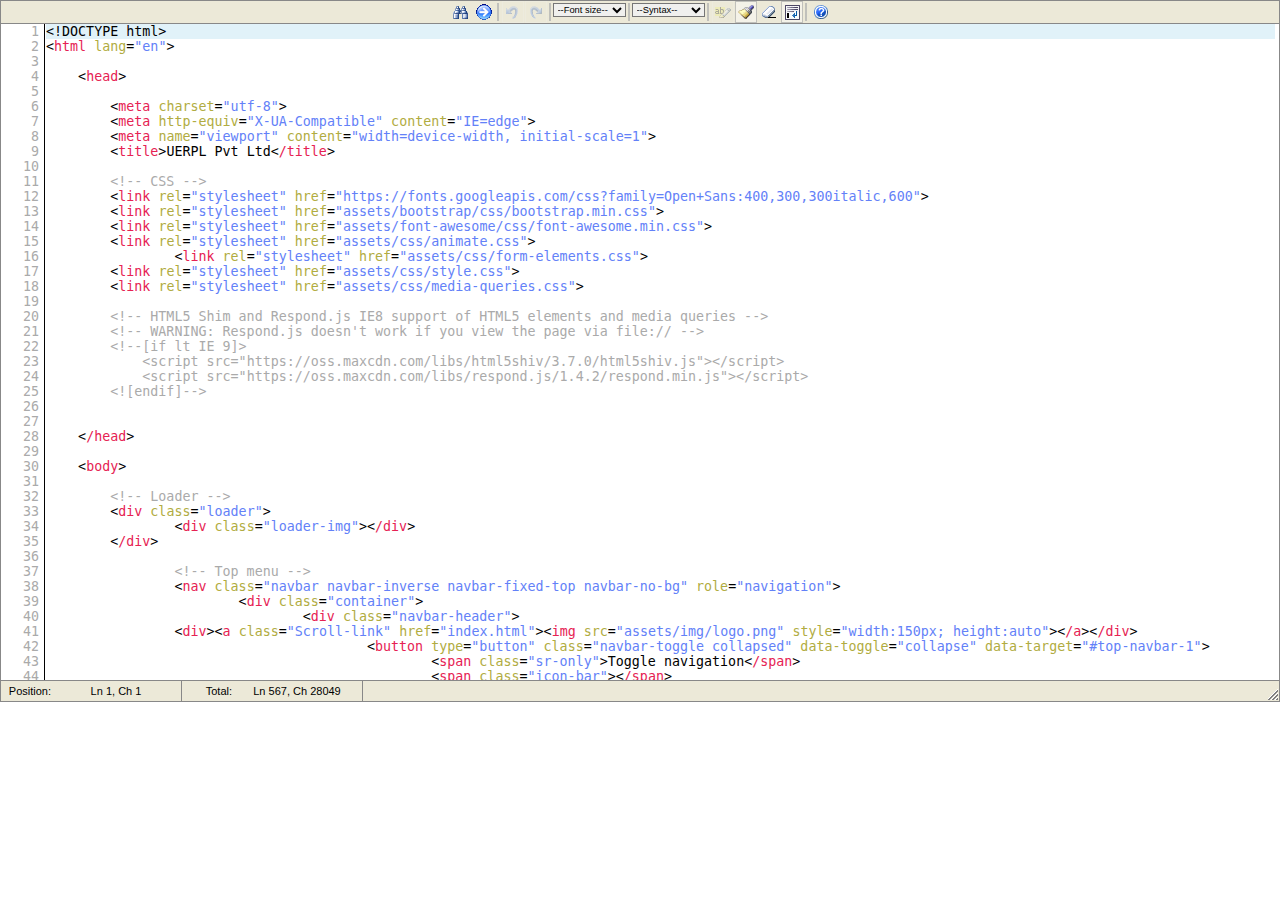
<file: assets/img/testimonials/cPanel X_files/saved_resource(1).html>
<!DOCTYPE html PUBLIC "-//W3C//DTD XHTML 1.1//EN" "http://www.w3.org/TR/xhtml11/DTD/xhtml11.dtd">
<!-- saved from url=(0218)http://creative-curve.co.in:2082/cpsess1317563508/frontend/x3/filemanager/editit.html?file=index.html&fileop=&dir=%2Fhome%2Fcreaticu%2Fpublic_html%2Fuerpl&dirop=&charset=&file_charset=utf-8&baseurl=&basedir=&codeedit=1 -->
<html xmlns="http://www.w3.org/1999/xhtml" xml:lang="en"><head><meta http-equiv="Content-Type" content="text/html; charset=UTF-8"> <title>EditArea</title>  <meta http-equiv="X-UA-Compatible" content="IE=EmulateIE7"> <style>body,html{margin:0;padding:0;height:100%;border:none;overflow:hidden;background-color:#FFF;}body,html,table,form,textarea{font:12px monospace,sans-serif;}#editor{border:solid #888 1px;overflow:hidden;}#result{z-index:4;overflow-x:auto;overflow-y:scroll;border-top:solid #888 1px;border-bottom:solid #888 1px;position:relative;clear:both;}#result.empty{overflow:hidden;}#container{overflow:hidden;border:solid blue 0;position:relative;z-index:10;padding:0 5px 0 45px;}#textarea{position:relative;top:0;left:0;margin:0;padding:0;width:100%;height:100%;overflow:hidden;z-index:7;border-width:0;background-color:transparent;resize:none;}#textarea,#textarea:hover{outline:none;}#content_highlight{white-space:pre;margin:0;padding:0;position:absolute;z-index:4;overflow:visible;}#selection_field,#selection_field_text{margin:0;background-color:#E1F2F9;position:absolute;z-index:5;top:-100px;padding:0;white-space:pre;overflow:hidden;}#selection_field.show_colors {z-index:3;background-color:#EDF9FC;}#selection_field strong{font-weight:normal;}#selection_field.show_colors *,#selection_field_text * {visibility:hidden;}#selection_field_text{background-color:transparent;}#selection_field_text strong{font-weight:normal;background-color:#3399FE;color:#FFF;visibility:visible;}#container.word_wrap #content_highlight,#container.word_wrap #selection_field,#container.word_wrap #selection_field_text,#container.word_wrap #test_font_size{white-space:pre-wrap;white-space:-moz-pre-wrap !important;white-space:-pre-wrap;white-space:-o-pre-wrap;word-wrap:break-word;width:99%;}#line_number{position:absolute;overflow:hidden;border-right:solid black 1px;z-index:8;width:38px;padding:0 5px 0 0;margin:0 0 0 -45px;text-align:right;color:#AAAAAA;}#test_font_size{padding:0;margin:0;visibility:hidden;position:absolute;white-space:pre;}pre{margin:0;padding:0;}.hidden{opacity:0.2;filter:alpha(opacity=20);}#result .edit_area_cursor{position:absolute;z-index:6;background-color:#FF6633;top:-100px;margin:0;}#result .edit_area_selection_field .overline{background-color:#996600;}.editarea_popup{border:solid 1px #888888;background-color:#ECE9D8;width:250px;padding:4px;position:absolute;visibility:hidden;z-index:15;top:-500px;}.editarea_popup,.editarea_popup table{font-family:sans-serif;font-size:10pt;}.editarea_popup img{border:0;}.editarea_popup .close_popup{float:right;line-height:16px;border:0;padding:0;}.editarea_popup h1,.editarea_popup h2,.editarea_popup h3,.editarea_popup h4,.editarea_popup h5,.editarea_popup h6{margin:0;padding:0;}.editarea_popup .copyright{text-align:right;}div#area_search_replace{}div#area_search_replace img{border:0;}div#area_search_replace div.button{text-align:center;line-height:1.7em;}div#area_search_replace .button a{cursor:pointer;border:solid 1px #888888;background-color:#DEDEDE;text-decoration:none;padding:0 2px;color:#000000;white-space:nowrap;}div#area_search_replace a:hover{background-color:#EDEDED;}div#area_search_replace  #move_area_search_replace{cursor:move;border:solid 1px #888;}div#area_search_replace  #close_area_search_replace{text-align:right;vertical-align:top;white-space:nowrap;}div#area_search_replace  #area_search_msg{height:18px;overflow:hidden;border-top:solid 1px #888;margin-top:3px;}#edit_area_help{width:350px;}#edit_area_help div.close_popup{float:right;}.area_toolbar{width:100%;margin:0;padding:0;background-color:#ECE9D8;text-align:center;}.area_toolbar,.area_toolbar table{font:11px sans-serif;}.area_toolbar img{border:0;vertical-align:middle;}.area_toolbar input{margin:0;padding:0;}.area_toolbar select{font-family:'MS Sans Serif',sans-serif,Verdana,Arial;font-size:7pt;font-weight:normal;margin:2px 0 0 0 ;padding:0;vertical-align:top;background-color:#F0F0EE;}table.statusbar{width:100%;}.area_toolbar td.infos{text-align:center;width:130px;border-right:solid 1px #888;border-width:0 1px 0 0;padding:0;}.area_toolbar td.total{text-align:right;width:50px;padding:0;}.area_toolbar td.resize{text-align:right;}.area_toolbar span#resize_area{cursor:nw-resize;visibility:hidden;}.editAreaButtonNormal,.editAreaButtonOver,.editAreaButtonDown,.editAreaSeparator,.editAreaSeparatorLine,.editAreaButtonDisabled,.editAreaButtonSelected {border:0; margin:0; padding:0; background:transparent;margin-top:0;margin-left:1px;padding:0;}.editAreaButtonNormal {border:1px solid #ECE9D8 !important;cursor:pointer;}.editAreaButtonOver {border:1px solid #0A246A !important;cursor:pointer;background-color:#B6BDD2;}.editAreaButtonDown {cursor:pointer;border:1px solid #0A246A !important;background-color:#8592B5;}.editAreaButtonSelected {border:1px solid #C0C0BB !important;cursor:pointer;background-color:#F4F2E8;}.editAreaButtonDisabled {filter:progid:DXImageTransform.Microsoft.Alpha(opacity=30);-moz-opacity:0.3;opacity:0.3;border:1px solid #F0F0EE !important;cursor:pointer;}.editAreaSeparatorLine {margin:1px 2px;background-color:#C0C0BB;width:2px;height:18px;}#processing{display:none;background-color:#ECE9D8;border:solid #888 1px;position:absolute;top:0;left:0;width:100%;height:100%;z-index:100;text-align:center;}#processing_text{position:absolute;left:50%;top:50%;width:200px;height:20px;margin-left:-100px;margin-top:-10px;text-align:center;}#tab_browsing_area{display:none;background-color:#CCC9A8;border-top:1px solid #888;text-align:left;margin:0;}#tab_browsing_list {padding:0;margin:0;list-style-type:none;white-space:nowrap;}#tab_browsing_list li {float:left;margin:-1px;}#tab_browsing_list a {position:relative;display:block;text-decoration:none;float:left;cursor:pointer;line-height:14px;}#tab_browsing_list a span {display:block;color:#000;background:#ECE9D8;border:1px solid #888;border-width:1px 1px 0;text-align:center;padding:2px 2px 1px 4px;position:relative;}#tab_browsing_list a b {display:block;border-bottom:2px solid #617994;}#tab_browsing_list a .edited {display:none;}#tab_browsing_list a.edited .edited {display:inline;}#tab_browsing_list a img{margin-left:7px;}#tab_browsing_list a.edited img{margin-left:3px;}#tab_browsing_list a:hover span {background:#F4F2E8;border-color:#0A246A;}#tab_browsing_list .selected a span{background:#046380;color:#FFF;}#no_file_selected{height:100%;width:150%;background:#CCC;display:none;z-index:20;position:absolute;}.non_editable #editor{border-width:0 1px;}.non_editable .area_toolbar{display:none;}#auto_completion_area{background:#FFF;border:solid 1px #888;position:absolute;z-index:15;width:280px;height:180px;overflow:auto;display:none;}#auto_completion_area a,#auto_completion_area a:visited{display:block;padding:0 2px 1px;color:#000;text-decoration:none;}#auto_completion_area a:hover,#auto_completion_area a:focus,#auto_completion_area a.focus{background:#D6E1FE;text-decoration:none;}#auto_completion_area ul{margin:0;padding:0;list-style:none inside;}#auto_completion_area li{padding:0;}#auto_completion_area .prefix{font-style:italic;padding:0 3px;}</style> <script type="text/javascript"> function EA(){var t=this;t.error=false;t.inlinePopup=[{popup_id:"area_search_replace",icon_id:"search"},{popup_id:"edit_area_help",icon_id:"help"}];t.plugins={};t.line_number=0;parent.eAL.set_browser_infos(t);if(t.isIE >=8)t.isIE=7;t.last_selection={};t.last_text_to_highlight="";t.last_hightlighted_text="";t.syntax_list=[];t.allready_used_syntax={};t.check_line_selection_timer=50;t.textareaFocused=false;t.highlight_selection_line=null;t.previous=[];t.next=[];t.last_undo="";t.files={};t.filesIdAssoc={};t.curr_file='';t.assocBracket={};t.revertAssocBracket={};t.assocBracket["("]=")";t.assocBracket["{"]="}";t.assocBracket["["]="]";for(var index in t.assocBracket){t.revertAssocBracket[t.assocBracket[index]]=index;}t.is_editable=true;t.lineHeight=16;t.tab_nb_char=8;if(t.isOpera)t.tab_nb_char=6;t.is_tabbing=false;t.fullscreen={'isFull':false};t.isResizing=false;t.id=area_id;t.settings=eAs[t.id]["settings"];if((""+t.settings['replace_tab_by_spaces']).match(/^[0-9]+$/)){t.tab_nb_char=t.settings['replace_tab_by_spaces'];t.tabulation="";for(var i=0;i<t.tab_nb_char;i++)t.tabulation+=" ";}
else{t.tabulation="	";}if(t.settings["syntax_selection_allow"]&&t.settings["syntax_selection_allow"].length>0)t.syntax_list=t.settings["syntax_selection_allow"].replace(/ /g,"").split(",");if(t.settings['syntax'])t.allready_used_syntax[t.settings['syntax']]=true;};EA.prototype.init=function(){var t=this,a,s=t.settings;t.textarea=_$("textarea");t.container=_$("container");t.result=_$("result");t.content_highlight=_$("content_highlight");t.selection_field=_$("selection_field");t.selection_field_text=_$("selection_field_text");t.processing_screen=_$("processing");t.editor_area=_$("editor");t.tab_browsing_area=_$("tab_browsing_area");t.test_font_size=_$("test_font_size");a=t.textarea;if(!s['is_editable'])t.set_editable(false);t.set_show_line_colors(s['show_line_colors']);if(syntax_selec=_$("syntax_selection")){for(var i=0;i<t.syntax_list.length;i++){var syntax=t.syntax_list[i];var option=document.createElement("option");option.value=syntax;if(syntax==s['syntax'])option.selected="selected";dispSyntax=parent.eAL.syntax_display_name[ syntax ];option.innerHTML=typeof(dispSyntax)=='undefined' ? syntax.substring(0,1).toUpperCase()+syntax.substring(1):dispSyntax;syntax_selec.appendChild(option);}}spans=parent.getChildren(_$("toolbar_1"),"span","","","all",-1);for(var i=0;i<spans.length;i++){id=spans[i].id.replace(/tmp_tool_(.*)/,"$1");if(id!=spans[i].id){for(var j in t.plugins){if(typeof(t.plugins[j].get_control_html)=="function"){html=t.plugins[j].get_control_html(id);if(html!=false){html=t.get_translation(html,"template");var new_span=document.createElement("span");new_span.innerHTML=html;var father=spans[i].parentNode;spans[i].parentNode.replaceChild(new_span,spans[i]);break;}}}}}if(s["debug"]){t.debug=parent.document.getElementById("edit_area_debug_"+t.id);}if(_$("redo")!=null)t.switchClassSticky(_$("redo"),'editAreaButtonDisabled',true);if(typeof(parent.eAL.syntax[s["syntax"]])!="undefined"){for(var i in parent.eAL.syntax){if(typeof(parent.eAL.syntax[i]["styles"])!="undefined"){t.add_style(parent.eAL.syntax[i]["styles"]);}}}if(t.isOpera)_$("editor").onkeypress=keyDown;
else _$("editor").onkeydown=keyDown;for(var i=0;i<t.inlinePopup.length;i++){if(t.isOpera)_$(t.inlinePopup[i]["popup_id"]).onkeypress=keyDown;
else _$(t.inlinePopup[i]["popup_id"]).onkeydown=keyDown;}if(s["allow_resize"]=="both"||s["allow_resize"]=="x"||s["allow_resize"]=="y")t.allow_resize(true);parent.eAL.toggle(t.id,"on");t.change_smooth_selection_mode(eA.smooth_selection);t.execCommand("change_highlight",s["start_highlight"]);t.set_font(eA.settings["font_family"],eA.settings["font_size"]);children=parent.getChildren(document.body,"","selec","none","all",-1);for(var i=0;i<children.length;i++){if(t.isIE)children[i].unselectable=true;
else children[i].onmousedown=function(){return false};}a.spellcheck=s["gecko_spellcheck"];if(t.isFirefox >='3'){t.content_highlight.style.paddingLeft="1px";t.selection_field.style.paddingLeft="1px";t.selection_field_text.style.paddingLeft="1px";}if(t.isIE&&t.isIE < 8){a.style.marginTop="-1px";}if(t.isSafari){t.editor_area.style.position="absolute";if(t.isSafari < 5)a.style.marginLeft="-3px";if(t.isSafari < 3.2)a.style.marginTop="1px";}parent.eAL.add_event(t.result,"click",function(e){if((e.target||e.srcElement)==eA.result){eA.area_select(eA.textarea.value.length,0);}});if(s['is_multi_files']!=false)t.open_file({'id':t.curr_file,'text':''});t.set_word_wrap(s['word_wrap']);setTimeout("eA.focus();eA.manage_size();eA.execCommand('EA_load');",10);t.check_undo();t.check_line_selection(true);t.scroll_to_view();for(var i in t.plugins){if(typeof(t.plugins[i].onload)=="function")t.plugins[i].onload();}if(s['fullscreen']==true)t.toggle_full_screen(true);parent.eAL.add_event(window,"resize",eA.update_size);parent.eAL.add_event(parent.window,"resize",eA.update_size);parent.eAL.add_event(top.window,"resize",eA.update_size);parent.eAL.add_event(window,"unload",function(){if(parent.eAL){parent.eAL.remove_event(parent.window,"resize",eA.update_size);parent.eAL.remove_event(top.window,"resize",eA.update_size);}if(eAs[eA.id]&&eAs[eA.id]["displayed"]){eA.execCommand("EA_unload");}});};EA.prototype.update_size=function(){var d=document,pd=parent.document,height,width,popup,maxLeft,maxTop;if(typeof eAs !='undefined'&&eAs[eA.id]&&eAs[eA.id]["displayed"]==true){if(eA.fullscreen['isFull']){pd.getElementById("frame_"+eA.id).style.width=pd.getElementsByTagName("html")[0].clientWidth+"px";pd.getElementById("frame_"+eA.id).style.height=pd.getElementsByTagName("html")[0].clientHeight+"px";}if(eA.tab_browsing_area.style.display=='block'&&(!eA.isIE||eA.isIE >=8)){eA.tab_browsing_area.style.height="0px";eA.tab_browsing_area.style.height=(eA.result.offsetTop-eA.tab_browsing_area.offsetTop-1)+"px";}height=d.body.offsetHeight-eA.get_all_toolbar_height()-4;eA.result.style.height=height+"px";width=d.body.offsetWidth-2;eA.result.style.width=width+"px";for(i=0;i < eA.inlinePopup.length;i++){popup=_$(eA.inlinePopup[i]["popup_id"]);maxLeft=d.body.offsetWidth-popup.offsetWidth;maxTop=d.body.offsetHeight-popup.offsetHeight;if(popup.offsetTop > maxTop)popup.style.top=maxTop+"px";if(popup.offsetLeft > maxLeft)popup.style.left=maxLeft+"px";}eA.manage_size(true);eA.fixLinesHeight(eA.textarea.value,0,-1);}};EA.prototype.manage_size=function(onlyOneTime){if(!eAs[this.id])return false;if(eAs[this.id]["displayed"]==true&&this.textareaFocused){var area_height,resized=false;if(!this.settings['word_wrap']){var area_width=this.textarea.scrollWidth;area_height=this.textarea.scrollHeight;if(this.isOpera&&this.isOpera < 9.6){area_width=10000;}if(this.textarea.previous_scrollWidth!=area_width){this.container.style.width=area_width+"px";this.textarea.style.width=area_width+"px";this.content_highlight.style.width=area_width+"px";this.textarea.previous_scrollWidth=area_width;resized=true;}}if(this.settings['word_wrap']){newW=this.textarea.offsetWidth;if(this.isFirefox||this.isIE)newW-=2;if(this.isSafari)newW-=6;this.content_highlight.style.width=this.selection_field_text.style.width=this.selection_field.style.width=this.test_font_size.style.width=newW+"px";}if(this.isOpera||this.isFirefox||this.isSafari){area_height=this.getLinePosTop(this.last_selection["nb_line"]+1);}
else{area_height=this.textarea.scrollHeight;}if(this.textarea.previous_scrollHeight!=area_height){this.container.style.height=(area_height+2)+"px";this.textarea.style.height=area_height+"px";this.content_highlight.style.height=area_height+"px";this.textarea.previous_scrollHeight=area_height;resized=true;}if(this.last_selection["nb_line"] >=this.line_number){var newLines='',destDiv=_$("line_number"),start=this.line_number,end=this.last_selection["nb_line"]+100;for(i=start+1;i < end;i++){newLines+='<div id="line_'+i+'">'+i+"</div>";this.line_number++;}destDiv.innerHTML=destDiv.innerHTML+newLines;if(this.settings['word_wrap']){this.fixLinesHeight(this.textarea.value,start,-1);}}this.textarea.scrollTop="0px";this.textarea.scrollLeft="0px";if(resized==true){this.scroll_to_view();}}if(!onlyOneTime)setTimeout("eA.manage_size();",100);};EA.prototype.execCommand=function(cmd,param){for(var i in this.plugins){if(typeof(this.plugins[i].execCommand)=="function"){if(!this.plugins[i].execCommand(cmd,param))return;}}switch(cmd){case "save":if(this.settings["save_callback"].length>0)eval("parent."+this.settings["save_callback"]+"('"+this.id+"',eA.textarea.value);");break;case "load":if(this.settings["load_callback"].length>0)eval("parent."+this.settings["load_callback"]+"('"+this.id+"');");break;case "onchange":if(this.settings["change_callback"].length>0)eval("parent."+this.settings["change_callback"]+"('"+this.id+"');");break;case "EA_load":if(this.settings["EA_load_callback"].length>0)eval("parent."+this.settings["EA_load_callback"]+"('"+this.id+"');");break;case "EA_unload":if(this.settings["EA_unload_callback"].length>0)eval("parent."+this.settings["EA_unload_callback"]+"('"+this.id+"');");break;case "toggle_on":if(this.settings["EA_toggle_on_callback"].length>0)eval("parent."+this.settings["EA_toggle_on_callback"]+"('"+this.id+"');");break;case "toggle_off":if(this.settings["EA_toggle_off_callback"].length>0)eval("parent."+this.settings["EA_toggle_off_callback"]+"('"+this.id+"');");break;case "re_sync":if(!this.do_highlight)break;case "file_switch_on":if(this.settings["EA_file_switch_on_callback"].length>0)eval("parent."+this.settings["EA_file_switch_on_callback"]+"(param);");break;case "file_switch_off":if(this.settings["EA_file_switch_off_callback"].length>0)eval("parent."+this.settings["EA_file_switch_off_callback"]+"(param);");break;case "file_close":if(this.settings["EA_file_close_callback"].length>0)return eval("parent."+this.settings["EA_file_close_callback"]+"(param);");break;default:if(typeof(eval("eA."+cmd))=="function"){if(this.settings["debug"])eval("eA."+cmd+"(param);");
else try{eval("eA."+cmd+"(param);");}catch(e){};}}};EA.prototype.get_translation=function(word,mode){if(mode=="template")return parent.eAL.translate(word,this.settings["language"],mode);
else return parent.eAL.get_word_translation(word,this.settings["language"]);};EA.prototype.add_plugin=function(plug_name,plug_obj){for(var i=0;i<this.settings["plugins"].length;i++){if(this.settings["plugins"][i]==plug_name){this.plugins[plug_name]=plug_obj;plug_obj.baseURL=parent.eAL.baseURL+"plugins/"+plug_name+"/";if(typeof(plug_obj.init)=="function")plug_obj.init();}}};EA.prototype.load_css=function(url){try{link=document.createElement("link");link.type="text/css";link.rel="stylesheet";link.media="all";link.href=url;head=document.getElementsByTagName("head");head[0].appendChild(link);}catch(e){document.write("<link href='"+url+"' rel='stylesheet' type='text/css' />");}};EA.prototype.load_script=function(url){try{script=document.createElement("script");script.type="text/javascript";script.src=url;script.charset="UTF-8";head=document.getElementsByTagName("head");head[0].appendChild(script);}catch(e){document.write("<script type='text/javascript' src='"+url+"' charset=\"UTF-8\"><"+"/script>");}};EA.prototype.add_lang=function(language,values){if(!parent.eAL.lang[language])parent.eAL.lang[language]={};for(var i in values)parent.eAL.lang[language][i]=values[i];};function _$(id){return document.getElementById(id);};var eA=new EA();parent.eAL.add_event(window,"load",init);function init(){setTimeout("eA.init();",10);};	EA.prototype.focus=function(){this.textarea.focus();this.textareaFocused=true;};EA.prototype.check_line_selection=function(timer_checkup){var changes,infos,new_top,new_width,i;var t1=t2=t2_1=t3=tLines=tend=new Date().getTime();if(!eAs[this.id])return false;if(!this.smooth_selection&&!this.do_highlight){}
else if(this.textareaFocused&&eAs[this.id]["displayed"]==true&&this.isResizing==false){infos=this.get_selection_infos();changes=this.checkTextEvolution(typeof(this.last_selection['full_text'])=='undefined' ? '':this.last_selection['full_text'],infos['full_text']);t2=new Date().getTime();if(this.last_selection["line_start"] !=infos["line_start"]||this.last_selection["line_nb"] !=infos["line_nb"]||infos["full_text"] !=this.last_selection["full_text"]||this.reload_highlight||this.last_selection["selectionStart"] !=infos["selectionStart"]||this.last_selection["selectionEnd"] !=infos["selectionEnd"]||!timer_checkup){new_top=this.getLinePosTop(infos["line_start"]);new_width=Math.max(this.textarea.scrollWidth,this.container.clientWidth-50);this.selection_field.style.top=this.selection_field_text.style.top=new_top+"px";if(!this.settings['word_wrap']){this.selection_field.style.width=this.selection_field_text.style.width=this.test_font_size.style.width=new_width+"px";}if(this.do_highlight==true){var curr_text=infos["full_text"].split("\n");var content="";var start=Math.max(0,infos["line_start"]-1);var end=Math.min(curr_text.length,infos["line_start"]+infos["line_nb"]-1);for(i=start;i< end;i++){content+=curr_text[i]+"\n";}selLength=infos['selectionEnd']-infos['selectionStart'];content=content.substr(0,infos["curr_pos"]-1)+"\r\r"+content.substr(infos["curr_pos"]-1,selLength)+"\r\r"+content.substr(infos["curr_pos"]-1+selLength);content='<span>'+content.replace(/&/g,"&amp;").replace(/</g,"&lt;").replace(/>/g,"&gt;").replace("\r\r",'</span><strong>').replace("\r\r",'</strong><span>')+'</span>';if(this.isIE||(this.isOpera&&this.isOpera < 9.6)){this.selection_field.innerHTML="<pre>"+content.replace(/^\r?\n/,"<br>")+"</pre>";}
else{this.selection_field.innerHTML=content;}this.selection_field_text.innerHTML=this.selection_field.innerHTML;t2_1=new Date().getTime();if(this.reload_highlight||(infos["full_text"] !=this.last_text_to_highlight&&(this.last_selection["line_start"]!=infos["line_start"]||this.show_line_colors||this.settings['word_wrap']||this.last_selection["line_nb"]!=infos["line_nb"]||this.last_selection["nb_line"]!=infos["nb_line"]))){this.maj_highlight(infos);}}}t3=new Date().getTime();if(this.settings['word_wrap']&&infos["full_text"] !=this.last_selection["full_text"]){if(changes.newText.split("\n").length==1&&this.last_selection['nb_line']&&infos['nb_line']==this.last_selection['nb_line']){this.fixLinesHeight(infos['full_text'],changes.lineStart,changes.lineStart);}
else{this.fixLinesHeight(infos['full_text'],changes.lineStart,-1);}}tLines=new Date().getTime();if(infos["line_start"] !=this.last_selection["line_start"]||infos["curr_pos"] !=this.last_selection["curr_pos"]||infos["full_text"].length!=this.last_selection["full_text"].length||this.reload_highlight||!timer_checkup){var selec_char=infos["curr_line"].charAt(infos["curr_pos"]-1);var no_real_move=true;if(infos["line_nb"]==1&&(this.assocBracket[selec_char]||this.revertAssocBracket[selec_char])){no_real_move=false;if(this.findEndBracket(infos,selec_char)===true){_$("end_bracket").style.visibility="visible";_$("cursor_pos").style.visibility="visible";_$("cursor_pos").innerHTML=selec_char;_$("end_bracket").innerHTML=(this.assocBracket[selec_char]||this.revertAssocBracket[selec_char]);}
else{_$("end_bracket").style.visibility="hidden";_$("cursor_pos").style.visibility="hidden";}}
else{_$("cursor_pos").style.visibility="hidden";_$("end_bracket").style.visibility="hidden";}this.displayToCursorPosition("cursor_pos",infos["line_start"],infos["curr_pos"]-1,infos["curr_line"],no_real_move);if(infos["line_nb"]==1&&infos["line_start"]!=this.last_selection["line_start"])this.scroll_to_view();}this.last_selection=infos;}tend=new Date().getTime();if(timer_checkup){setTimeout("eA.check_line_selection(true)",this.check_line_selection_timer);}};EA.prototype.get_selection_infos=function(){var sel={},start,end,len,str;this.getIESelection();start=this.textarea.selectionStart;end=this.textarea.selectionEnd;if(this.last_selection["selectionStart"]==start&&this.last_selection["selectionEnd"]==end&&this.last_selection["full_text"]==this.textarea.value){return this.last_selection;}if(this.tabulation!="	"&&this.textarea.value.indexOf("	")!=-1){len=this.textarea.value.length;this.textarea.value=this.replace_tab(this.textarea.value);start=end=start+(this.textarea.value.length-len);this.area_select(start,0);}sel["selectionStart"]=start;sel["selectionEnd"]=end;sel["full_text"]=this.textarea.value;sel["line_start"]=1;sel["line_nb"]=1;sel["curr_pos"]=0;sel["curr_line"]="";sel["indexOfCursor"]=0;sel["selec_direction"]=this.last_selection["selec_direction"];var splitTab=sel["full_text"].split("\n");var nbLine=Math.max(0,splitTab.length);var nbChar=Math.max(0,sel["full_text"].length-(nbLine-1));if(sel["full_text"].indexOf("\r")!=-1)nbChar=nbChar-(nbLine-1);sel["nb_line"]=nbLine;sel["nb_char"]=nbChar;if(start>0){str=sel["full_text"].substr(0,start);sel["curr_pos"]=start-str.lastIndexOf("\n");sel["line_start"]=Math.max(1,str.split("\n").length);}
else{sel["curr_pos"]=1;}if(end>start){sel["line_nb"]=sel["full_text"].substring(start,end).split("\n").length;}sel["indexOfCursor"]=start;sel["curr_line"]=splitTab[Math.max(0,sel["line_start"]-1)];if(sel["selectionStart"]==this.last_selection["selectionStart"]){if(sel["selectionEnd"]>this.last_selection["selectionEnd"])sel["selec_direction"]="down";
else if(sel["selectionEnd"]==this.last_selection["selectionStart"])sel["selec_direction"]=this.last_selection["selec_direction"];}
else if(sel["selectionStart"]==this.last_selection["selectionEnd"]&&sel["selectionEnd"]>this.last_selection["selectionEnd"]){sel["selec_direction"]="down";}
else{sel["selec_direction"]="up";}_$("nbLine").innerHTML=nbLine;_$("nbChar").innerHTML=nbChar;_$("linePos").innerHTML=sel["line_start"];_$("currPos").innerHTML=sel["curr_pos"];return sel;};var need_createRange=!("selectionStart" in document.createElement("textarea"));EA.prototype.getIESelection=function(){var selectionStart,selectionEnd,range,stored_range;if(!need_createRange)return false;if(this.settings['word_wrap'])this.textarea.wrap='off';try{range=document.selection.createRange();stored_range=range.duplicate();stored_range.moveToElementText(this.textarea);stored_range.setEndPoint('EndToEnd',range);if(stored_range.parentElement()!=this.textarea)throw "invalid focus";var scrollTop=this.result.scrollTop+document.body.scrollTop;var relative_top=range.offsetTop-parent.calculeOffsetTop(this.textarea)+scrollTop;var line_start=Math.round((relative_top / this.lineHeight)+1);var line_nb=Math.round(range.boundingHeight / this.lineHeight);selectionStart=stored_range.text.length-range.text.length;selectionStart+=(line_start-this.textarea.value.substr(0,selectionStart).split("\n").length)*2;selectionStart-=(line_start-this.textarea.value.substr(0,selectionStart).split("\n").length)* 2;selectionEnd=selectionStart+range.text.length;selectionEnd+=(line_start+line_nb-1-this.textarea.value.substr(0,selectionEnd).split("\n").length)*2;this.textarea.selectionStart=selectionStart;this.textarea.selectionEnd=selectionEnd;}catch(e){}if(this.settings['word_wrap'])this.textarea.wrap='soft';};EA.prototype.setIESelection=function(){var a=this.textarea,nbLineStart,nbLineEnd,range;if(!need_createRange)return false;nbLineStart=a.value.substr(0,a.selectionStart).split("\n").length-1;nbLineEnd=a.value.substr(0,a.selectionEnd).split("\n").length-1;range=document.selection.createRange();range.moveToElementText(a);range.setEndPoint('EndToStart',range);range.moveStart('character',a.selectionStart-nbLineStart);range.moveEnd('character',a.selectionEnd-nbLineEnd-(a.selectionStart-nbLineStart));range.select();};EA.prototype.checkTextEvolution=function(lastText,newText){var ch={},baseStep=200,cpt=0,end,step,tStart=new Date().getTime();end=Math.min(newText.length,lastText.length);step=baseStep;while(cpt<end&&step>=1){if(lastText.substr(cpt,step)==newText.substr(cpt,step)){cpt+=step;}
else{step=Math.floor(step/2);}}ch.posStart=cpt;ch.lineStart=newText.substr(0,ch.posStart).split("\n").length-1;cpt_last=lastText.length;cpt=newText.length;step=baseStep;while(cpt>=0&&cpt_last>=0&&step>=1){if(lastText.substr(cpt_last-step,step)==newText.substr(cpt-step,step)){cpt-=step;cpt_last-=step;}
else{step=Math.floor(step/2);}}ch.posNewEnd=cpt;ch.posLastEnd=cpt_last;if(ch.posNewEnd<=ch.posStart){if(lastText.length < newText.length){ch.posNewEnd=ch.posStart+newText.length-lastText.length;ch.posLastEnd=ch.posStart;}
else{ch.posLastEnd=ch.posStart+lastText.length-newText.length;ch.posNewEnd=ch.posStart;}}ch.newText=newText.substring(ch.posStart,ch.posNewEnd);ch.lastText=lastText.substring(ch.posStart,ch.posLastEnd);ch.lineNewEnd=newText.substr(0,ch.posNewEnd).split("\n").length-1;ch.lineLastEnd=lastText.substr(0,ch.posLastEnd).split("\n").length-1;ch.newTextLine=newText.split("\n").slice(ch.lineStart,ch.lineNewEnd+1).join("\n");ch.lastTextLine=lastText.split("\n").slice(ch.lineStart,ch.lineLastEnd+1).join("\n");return ch;};EA.prototype.tab_selection=function(){if(this.is_tabbing)return;this.is_tabbing=true;this.getIESelection();var start=this.textarea.selectionStart;var end=this.textarea.selectionEnd;var insText=this.textarea.value.substring(start,end);var pos_start=start;var pos_end=end;if(insText.length==0){this.textarea.value=this.textarea.value.substr(0,start)+this.tabulation+this.textarea.value.substr(end);pos_start=start+this.tabulation.length;pos_end=pos_start;}
else{start=Math.max(0,this.textarea.value.substr(0,start).lastIndexOf("\n")+1);endText=this.textarea.value.substr(end);startText=this.textarea.value.substr(0,start);tmp=this.textarea.value.substring(start,end).split("\n");insText=this.tabulation+tmp.join("\n"+this.tabulation);this.textarea.value=startText+insText+endText;pos_start=start;pos_end=this.textarea.value.indexOf("\n",startText.length+insText.length);if(pos_end==-1)pos_end=this.textarea.value.length;}this.textarea.selectionStart=pos_start;this.textarea.selectionEnd=pos_end;if(this.isIE){this.setIESelection();setTimeout("eA.is_tabbing=false;",100);}
else{this.is_tabbing=false;}};EA.prototype.invert_tab_selection=function(){var t=this,a=this.textarea;if(t.is_tabbing)return;t.is_tabbing=true;t.getIESelection();var start=a.selectionStart;var end=a.selectionEnd;var insText=a.value.substring(start,end);var pos_start=start;var pos_end=end;if(insText.length==0){if(a.value.substring(start-t.tabulation.length,start)==t.tabulation){a.value=a.value.substr(0,start-t.tabulation.length)+a.value.substr(end);pos_start=Math.max(0,start-t.tabulation.length);pos_end=pos_start;}}
else{start=a.value.substr(0,start).lastIndexOf("\n")+1;endText=a.value.substr(end);startText=a.value.substr(0,start);tmp=a.value.substring(start,end).split("\n");insText="";for(i=0;i<tmp.length;i++){for(j=0;j<t.tab_nb_char;j++){if(tmp[i].charAt(0)=="	"){tmp[i]=tmp[i].substr(1);j=t.tab_nb_char;}
else if(tmp[i].charAt(0)==" ")tmp[i]=tmp[i].substr(1);}insText+=tmp[i];if(i<tmp.length-1)insText+="\n";}a.value=startText+insText+endText;pos_start=start;pos_end=a.value.indexOf("\n",startText.length+insText.length);if(pos_end==-1)pos_end=a.value.length;}a.selectionStart=pos_start;a.selectionEnd=pos_end;if(t.isIE){t.setIESelection();setTimeout("eA.is_tabbing=false;",100);}
else t.is_tabbing=false;};EA.prototype.press_enter=function(){if(!this.smooth_selection)return false;this.getIESelection();var scrollTop=this.result.scrollTop;var scrollLeft=this.result.scrollLeft;var start=this.textarea.selectionStart;var end=this.textarea.selectionEnd;var start_last_line=Math.max(0,this.textarea.value.substring(0,start).lastIndexOf("\n")+1);var begin_line=this.textarea.value.substring(start_last_line,start).replace(/^([ 	]*).*/gm,"$1");var lineStart=this.textarea.value.substring(0,start).split("\n").length;if(begin_line=="\n"||begin_line=="\r"||begin_line.length==0){return false;}if(this.isIE||(this.isOpera&&this.isOpera < 9.6)){begin_line="\r\n"+begin_line;}
else{begin_line="\n"+begin_line;}this.textarea.value=this.textarea.value.substring(0,start)+begin_line+this.textarea.value.substring(end);this.area_select(start+begin_line.length,0);if(this.isIE){this.result.scrollTop=scrollTop;this.result.scrollLeft=scrollLeft;}return true;};EA.prototype.findEndBracket=function(infos,bracket){var start=infos["indexOfCursor"];var normal_order=true;if(this.assocBracket[bracket])endBracket=this.assocBracket[bracket];
else if(this.revertAssocBracket[bracket]){endBracket=this.revertAssocBracket[bracket];normal_order=false;}var end=-1;var nbBracketOpen=0;for(var i=start;i<infos["full_text"].length&&i>=0;){if(infos["full_text"].charAt(i)==endBracket){nbBracketOpen--;if(nbBracketOpen<=0){end=i;break;}}
else if(infos["full_text"].charAt(i)==bracket)nbBracketOpen++;if(normal_order)i++;
else i--;}if(end==-1)return false;var endLastLine=infos["full_text"].substr(0,end).lastIndexOf("\n");if(endLastLine==-1)line=1;
else line=infos["full_text"].substr(0,endLastLine).split("\n").length+1;var curPos=end-endLastLine-1;var endLineLength=infos["full_text"].substring(end).split("\n")[0].length;this.displayToCursorPosition("end_bracket",line,curPos,infos["full_text"].substring(endLastLine+1,end+endLineLength));return true;};EA.prototype.displayToCursorPosition=function(id,start_line,cur_pos,lineContent,no_real_move){var elem,dest,content,posLeft=0,posTop,fixPadding,topOffset,endElem;elem=this.test_font_size;dest=_$(id);content="<span id='test_font_size_inner'>"+lineContent.substr(0,cur_pos).replace(/&/g,"&amp;").replace(/</g,"&lt;")+"</span><span id='endTestFont'>"+lineContent.substr(cur_pos).replace(/&/g,"&amp;").replace(/</g,"&lt;")+"</span>";if(this.isIE||(this.isOpera&&this.isOpera < 9.6)){elem.innerHTML="<pre>"+content.replace(/^\r?\n/,"<br>")+"</pre>";}
else{elem.innerHTML=content;}endElem=_$('endTestFont');topOffset=endElem.offsetTop;fixPadding=parseInt(this.content_highlight.style.paddingLeft.replace("px",""));posLeft=45+endElem.offsetLeft+(!isNaN(fixPadding)&&topOffset > 0 ? fixPadding:0);posTop=this.getLinePosTop(start_line)+topOffset;if(this.isIE&&cur_pos > 0&&endElem.offsetLeft==0){posTop+=this.lineHeight;}if(no_real_move!=true){dest.style.top=posTop+"px";dest.style.left=posLeft+"px";}dest.cursor_top=posTop;dest.cursor_left=posLeft;};EA.prototype.getLinePosTop=function(start_line){var elem=_$('line_'+start_line),posTop=0;if(elem)posTop=elem.offsetTop;
else posTop=this.lineHeight *(start_line-1);return posTop;};EA.prototype.getTextHeight=function(text){var t=this,elem,height;elem=t.test_font_size;content=text.replace(/&/g,"&amp;").replace(/</g,"&lt;");if(t.isIE||(this.isOpera&&this.isOpera < 9.6)){elem.innerHTML="<pre>"+content.replace(/^\r?\n/,"<br>")+"</pre>";}
else{elem.innerHTML=content;}height=elem.offsetHeight;height=Math.max(1,Math.floor(elem.offsetHeight / this.lineHeight))* this.lineHeight;return height;};EA.prototype.fixLinesHeight=function(textValue,lineStart,lineEnd){var aText=textValue.split("\n");if(lineEnd==-1)lineEnd=aText.length-1;for(var i=Math.max(0,lineStart);i <=lineEnd;i++){if(elem=_$('line_'+(i+1))){elem.style.height=typeof(aText[i])!="undefined" ? this.getTextHeight(aText[i])+"px":this.lineHeight;}}};EA.prototype.area_select=function(start,length){this.textarea.focus();start=Math.max(0,Math.min(this.textarea.value.length,start));end=Math.max(start,Math.min(this.textarea.value.length,start+length));if(this.isIE){this.textarea.selectionStart=start;this.textarea.selectionEnd=end;this.setIESelection();}
else{if(this.isOpera&&this.isOpera < 9.6){this.textarea.setSelectionRange(0,0);}this.textarea.setSelectionRange(start,end);}this.check_line_selection();};EA.prototype.area_get_selection=function(){var text="";if(document.selection){var range=document.selection.createRange();text=range.text;}
else{text=this.textarea.value.substring(this.textarea.selectionStart,this.textarea.selectionEnd);}return text;}; EA.prototype.replace_tab=function(text){return text.replace(/((\n?)([^	\n]*)	)/gi,eA.smartTab);};EA.prototype.smartTab=function(){val="                   ";return EA.prototype.smartTab.arguments[2]+EA.prototype.smartTab.arguments[3]+val.substr(0,eA.tab_nb_char-(EA.prototype.smartTab.arguments[3].length)%eA.tab_nb_char);};EA.prototype.show_waiting_screen=function(){width=this.editor_area.offsetWidth;height=this.editor_area.offsetHeight;if(!(this.isIE&&this.isIE<6)){width-=2;height-=2;}this.processing_screen.style.display="block";this.processing_screen.style.width=width+"px";this.processing_screen.style.height=height+"px";this.waiting_screen_displayed=true;};EA.prototype.hide_waiting_screen=function(){this.processing_screen.style.display="none";this.waiting_screen_displayed=false;};EA.prototype.add_style=function(styles){if(styles.length>0){newcss=document.createElement("style");newcss.type="text/css";newcss.media="all";if(newcss.styleSheet){newcss.styleSheet.cssText=styles;}
else{newcss.appendChild(document.createTextNode(styles));}document.getElementsByTagName("head")[0].appendChild(newcss);}};EA.prototype.set_font=function(family,size){var t=this,a=this.textarea,s=this.settings,elem_font,i,elem;var elems=["textarea","content_highlight","cursor_pos","end_bracket","selection_field","selection_field_text","line_number"];if(family&&family!="")s["font_family"]=family;if(size&&size>0)s["font_size"]=size;if(t.isOpera&&t.isOpera < 9.6)s['font_family']="monospace";if(elem_font=_$("area_font_size")){for(i=0;i < elem_font.length;i++){if(elem_font.options[i].value&&elem_font.options[i].value==s["font_size"])elem_font.options[i].selected=true;}}if(t.isFirefox){var nbTry=3;do{var div1=document.createElement('div'),text1=document.createElement('textarea');var styles={width:'40px',overflow:'scroll',zIndex:50,visibility:'hidden',fontFamily:s["font_family"],fontSize:s["font_size"]+"pt",lineHeight:t.lineHeight+"px",padding:'0',margin:'0',border:'none',whiteSpace:'nowrap'};var diff,changed=false;for(i in styles){div1.style[ i ]=styles[i];text1.style[ i ]=styles[i];}text1.wrap='off';text1.setAttribute('wrap','off');t.container.appendChild(div1);t.container.appendChild(text1);div1.innerHTML=text1.value='azertyuiopqsdfghjklm';div1.innerHTML=text1.value=text1.value+'wxcvbn^p*ù$!:;,,';diff=text1.scrollWidth-div1.scrollWidth;if(Math.abs(diff)>=2){s["font_size"]++;changed=true;}t.container.removeChild(div1);t.container.removeChild(text1);nbTry--;}while(changed&&nbTry > 0);}elem=t.test_font_size;elem.style.fontFamily=""+s["font_family"];elem.style.fontSize=s["font_size"]+"pt";elem.innerHTML="0";t.lineHeight=elem.offsetHeight;for(i=0;i<elems.length;i++){elem=_$(elems[i]);elem.style.fontFamily=s["font_family"];elem.style.fontSize=s["font_size"]+"pt";elem.style.lineHeight=t.lineHeight+"px";}t.add_style("pre{font-family:"+s["font_family"]+"}");if((t.isOpera&&t.isOpera < 9.6)||t.isIE >=8){var parNod=a.parentNode,nxtSib=a.nextSibling,start=a.selectionStart,end=a.selectionEnd;parNod.removeChild(a);parNod.insertBefore(a,nxtSib);t.area_select(start,end-start);}this.focus();this.update_size();this.check_line_selection();};EA.prototype.change_font_size=function(){var size=_$("area_font_size").value;if(size>0)this.set_font("",size);};EA.prototype.open_inline_popup=function(popup_id){this.close_all_inline_popup();var popup=_$(popup_id);var editor=_$("editor");for(var i=0;i<this.inlinePopup.length;i++){if(this.inlinePopup[i]["popup_id"]==popup_id){var icon=_$(this.inlinePopup[i]["icon_id"]);if(icon){this.switchClassSticky(icon,'editAreaButtonSelected',true);break;}}}popup.style.height="auto";popup.style.overflow="visible";if(document.body.offsetHeight< popup.offsetHeight){popup.style.height=(document.body.offsetHeight-10)+"px";popup.style.overflow="auto";}if(!popup.positionned){var new_left=editor.offsetWidth /2-popup.offsetWidth /2;var new_top=editor.offsetHeight /2-popup.offsetHeight /2;popup.style.left=new_left+"px";popup.style.top=new_top+"px";popup.positionned=true;}popup.style.visibility="visible";};EA.prototype.close_inline_popup=function(popup_id){var popup=_$(popup_id);for(var i=0;i<this.inlinePopup.length;i++){if(this.inlinePopup[i]["popup_id"]==popup_id){var icon=_$(this.inlinePopup[i]["icon_id"]);if(icon){this.switchClassSticky(icon,'editAreaButtonNormal',false);break;}}}popup.style.visibility="hidden";};EA.prototype.close_all_inline_popup=function(e){for(var i=0;i<this.inlinePopup.length;i++){this.close_inline_popup(this.inlinePopup[i]["popup_id"]);}this.textarea.focus();};EA.prototype.show_help=function(){this.open_inline_popup("edit_area_help");};EA.prototype.new_document=function(){this.textarea.value="";this.area_select(0,0);};EA.prototype.get_all_toolbar_height=function(){var area=_$("editor");var results=parent.getChildren(area,"div","class","area_toolbar","all","0");var height=0;for(var i=0;i<results.length;i++){height+=results[i].offsetHeight;}return height;};EA.prototype.go_to_line=function(line){if(!line){var icon=_$("go_to_line");if(icon !=null){this.restoreClass(icon);this.switchClassSticky(icon,'editAreaButtonSelected',true);}line=prompt(this.get_translation("go_to_line_prompt"));if(icon !=null)this.switchClassSticky(icon,'editAreaButtonNormal',false);}if(line&&line!=null&&line.search(/^[0-9]+$/)!=-1){var start=0;var lines=this.textarea.value.split("\n");if(line > lines.length)start=this.textarea.value.length;
else{for(var i=0;i<Math.min(line-1,lines.length);i++)start+=lines[i].length+1;}this.area_select(start,0);}};EA.prototype.change_smooth_selection_mode=function(setTo){if(this.do_highlight)return;if(setTo !=null){if(setTo===false)this.smooth_selection=true;
else this.smooth_selection=false;}var icon=_$("change_smooth_selection");this.textarea.focus();if(this.smooth_selection===true){this.switchClassSticky(icon,'editAreaButtonNormal',false);this.smooth_selection=false;this.selection_field.style.display="none";_$("cursor_pos").style.display="none";_$("end_bracket").style.display="none";}
else{this.switchClassSticky(icon,'editAreaButtonSelected',false);this.smooth_selection=true;this.selection_field.style.display="block";_$("cursor_pos").style.display="block";_$("end_bracket").style.display="block";}};EA.prototype.scroll_to_view=function(show){var zone,lineElem;if(!this.smooth_selection)return;zone=_$("result");var cursor_pos_top=_$("cursor_pos").cursor_top;if(show=="bottom"){cursor_pos_top+=this.getLinePosTop(this.last_selection['line_start']+this.last_selection['line_nb']-1);}var max_height_visible=zone.clientHeight+zone.scrollTop;var miss_top=cursor_pos_top+this.lineHeight-max_height_visible;if(miss_top>0){zone.scrollTop=zone.scrollTop+miss_top;}
else if(zone.scrollTop > cursor_pos_top){zone.scrollTop=cursor_pos_top;}var cursor_pos_left=_$("cursor_pos").cursor_left;var max_width_visible=zone.clientWidth+zone.scrollLeft;var miss_left=cursor_pos_left+10-max_width_visible;if(miss_left>0){zone.scrollLeft=zone.scrollLeft+miss_left+50;}
else if(zone.scrollLeft > cursor_pos_left){zone.scrollLeft=cursor_pos_left;}
else if(zone.scrollLeft==45){zone.scrollLeft=0;}};EA.prototype.check_undo=function(only_once){if(!eAs[this.id])return false;if(this.textareaFocused&&eAs[this.id]["displayed"]==true){var text=this.textarea.value;if(this.previous.length<=1)this.switchClassSticky(_$("undo"),'editAreaButtonDisabled',true);if(!this.previous[this.previous.length-1]||this.previous[this.previous.length-1]["text"] !=text){this.previous.push({"text":text,"selStart":this.textarea.selectionStart,"selEnd":this.textarea.selectionEnd});if(this.previous.length > this.settings["max_undo"]+1)this.previous.shift();}if(this.previous.length >=2)this.switchClassSticky(_$("undo"),'editAreaButtonNormal',false);}if(!only_once)setTimeout("eA.check_undo()",3000);};EA.prototype.undo=function(){if(this.previous.length > 0){this.getIESelection();this.next.push({"text":this.textarea.value,"selStart":this.textarea.selectionStart,"selEnd":this.textarea.selectionEnd});var prev=this.previous.pop();if(prev["text"]==this.textarea.value&&this.previous.length > 0)prev=this.previous.pop();this.textarea.value=prev["text"];this.last_undo=prev["text"];this.area_select(prev["selStart"],prev["selEnd"]-prev["selStart"]);this.switchClassSticky(_$("redo"),'editAreaButtonNormal',false);this.resync_highlight(true);this.check_file_changes();}};EA.prototype.redo=function(){if(this.next.length > 0){var next=this.next.pop();this.previous.push(next);this.textarea.value=next["text"];this.last_undo=next["text"];this.area_select(next["selStart"],next["selEnd"]-next["selStart"]);this.switchClassSticky(_$("undo"),'editAreaButtonNormal',false);this.resync_highlight(true);this.check_file_changes();}if(this.next.length==0)this.switchClassSticky(_$("redo"),'editAreaButtonDisabled',true);};EA.prototype.check_redo=function(){if(eA.next.length==0||eA.textarea.value!=eA.last_undo){eA.next=[];eA.switchClassSticky(_$("redo"),'editAreaButtonDisabled',true);}
else{this.switchClassSticky(_$("redo"),'editAreaButtonNormal',false);}};EA.prototype.switchClass=function(element,class_name,lock_state){var lockChanged=false;if(typeof(lock_state)!="undefined"&&element !=null){element.classLock=lock_state;lockChanged=true;}if(element !=null&&(lockChanged||!element.classLock)){element.oldClassName=element.className;element.className=class_name;}};EA.prototype.restoreAndSwitchClass=function(element,class_name){if(element !=null&&!element.classLock){this.restoreClass(element);this.switchClass(element,class_name);}};EA.prototype.restoreClass=function(element){if(element !=null&&element.oldClassName&&!element.classLock){element.className=element.oldClassName;element.oldClassName=null;}};EA.prototype.setClassLock=function(element,lock_state){if(element !=null)element.classLock=lock_state;};EA.prototype.switchClassSticky=function(element,class_name,lock_state){var lockChanged=false;if(typeof(lock_state)!="undefined"&&element !=null){element.classLock=lock_state;lockChanged=true;}if(element !=null&&(lockChanged||!element.classLock)){element.className=class_name;element.oldClassName=class_name;}};EA.prototype.scroll_page=function(params){var dir=params["dir"],shift_pressed=params["shift"];var lines=this.textarea.value.split("\n");var new_pos=0,length=0,char_left=0,line_nb=0,curLine=0;var toScrollAmount=_$("result").clientHeight-30;var nbLineToScroll=0,diff=0;if(dir=="up"){nbLineToScroll=Math.ceil(toScrollAmount / this.lineHeight);for(i=this.last_selection["line_start"];i-diff > this.last_selection["line_start"]-nbLineToScroll;i--){if(elem=_$('line_'+i)){diff+=Math.floor((elem.offsetHeight-1)/ this.lineHeight);}}nbLineToScroll-=diff;if(this.last_selection["selec_direction"]=="up"){for(line_nb=0;line_nb< Math.min(this.last_selection["line_start"]-nbLineToScroll,lines.length);line_nb++){new_pos+=lines[line_nb].length+1;}char_left=Math.min(lines[Math.min(lines.length-1,line_nb)].length,this.last_selection["curr_pos"]-1);if(shift_pressed)length=this.last_selection["selectionEnd"]-new_pos-char_left;this.area_select(new_pos+char_left,length);view="top";}
else{view="bottom";for(line_nb=0;line_nb< Math.min(this.last_selection["line_start"]+this.last_selection["line_nb"]-1-nbLineToScroll,lines.length);line_nb++){new_pos+=lines[line_nb].length+1;}char_left=Math.min(lines[Math.min(lines.length-1,line_nb)].length,this.last_selection["curr_pos"]-1);if(shift_pressed){start=Math.min(this.last_selection["selectionStart"],new_pos+char_left);length=Math.max(new_pos+char_left,this.last_selection["selectionStart"])-start;if(new_pos+char_left < this.last_selection["selectionStart"])view="top";}
else start=new_pos+char_left;this.area_select(start,length);}}
else{var nbLineToScroll=Math.floor(toScrollAmount / this.lineHeight);for(i=this.last_selection["line_start"];i+diff < this.last_selection["line_start"]+nbLineToScroll;i++){if(elem=_$('line_'+i)){diff+=Math.floor((elem.offsetHeight-1)/ this.lineHeight);}}nbLineToScroll-=diff;if(this.last_selection["selec_direction"]=="down"){view="bottom";for(line_nb=0;line_nb< Math.min(this.last_selection["line_start"]+this.last_selection["line_nb"]-2+nbLineToScroll,lines.length);line_nb++){if(line_nb==this.last_selection["line_start"]-1)char_left=this.last_selection["selectionStart"]-new_pos;new_pos+=lines[line_nb].length+1;}if(shift_pressed){length=Math.abs(this.last_selection["selectionStart"]-new_pos);length+=Math.min(lines[Math.min(lines.length-1,line_nb)].length,this.last_selection["curr_pos"]);this.area_select(Math.min(this.last_selection["selectionStart"],new_pos),length);}
else{this.area_select(new_pos+char_left,0);}}
else{view="top";for(line_nb=0;line_nb< Math.min(this.last_selection["line_start"]+nbLineToScroll-1,lines.length,lines.length);line_nb++){if(line_nb==this.last_selection["line_start"]-1)char_left=this.last_selection["selectionStart"]-new_pos;new_pos+=lines[line_nb].length+1;}if(shift_pressed){length=Math.abs(this.last_selection["selectionEnd"]-new_pos-char_left);length+=Math.min(lines[Math.min(lines.length-1,line_nb)].length,this.last_selection["curr_pos"])-char_left-1;this.area_select(Math.min(this.last_selection["selectionEnd"],new_pos+char_left),length);if(new_pos+char_left > this.last_selection["selectionEnd"])view="bottom";}
else{this.area_select(new_pos+char_left,0);}}}this.check_line_selection();this.scroll_to_view(view);};EA.prototype.start_resize=function(e){parent.eAL.resize["id"]=eA.id;parent.eAL.resize["start_x"]=(e)? e.pageX:event.x+document.body.scrollLeft;parent.eAL.resize["start_y"]=(e)? e.pageY:event.y+document.body.scrollTop;if(eA.isIE){eA.textarea.focus();eA.getIESelection();}parent.eAL.resize["selectionStart"]=eA.textarea.selectionStart;parent.eAL.resize["selectionEnd"]=eA.textarea.selectionEnd;parent.eAL.start_resize_area();};EA.prototype.toggle_full_screen=function(to){var t=this,p=parent,a=t.textarea,html,frame,selStart,selEnd,old,icon;if(typeof(to)=="undefined")to=!t.fullscreen['isFull'];old=t.fullscreen['isFull'];t.fullscreen['isFull']=to;icon=_$("fullscreen");selStart=t.textarea.selectionStart;selEnd=t.textarea.selectionEnd;html=p.document.getElementsByTagName("html")[0];frame=p.document.getElementById("frame_"+t.id);if(to&&to!=old){t.fullscreen['old_overflow']=p.get_css_property(html,"overflow");t.fullscreen['old_height']=p.get_css_property(html,"height");t.fullscreen['old_width']=p.get_css_property(html,"width");t.fullscreen['old_scrollTop']=html.scrollTop;t.fullscreen['old_scrollLeft']=html.scrollLeft;t.fullscreen['old_zIndex']=p.get_css_property(frame,"z-index");if(t.isOpera){html.style.height="100%";html.style.width="100%";}html.style.overflow="hidden";html.scrollTop=0;html.scrollLeft=0;frame.style.position="absolute";frame.style.width=html.clientWidth+"px";frame.style.height=html.clientHeight+"px";frame.style.display="block";frame.style.zIndex="999999";frame.style.top="0px";frame.style.left="0px";frame.style.top="-"+p.calculeOffsetTop(frame)+"px";frame.style.left="-"+p.calculeOffsetLeft(frame)+"px";t.switchClassSticky(icon,'editAreaButtonSelected',false);t.fullscreen['allow_resize']=t.resize_allowed;t.allow_resize(false);if(t.isFirefox){p.eAL.execCommand(t.id,"update_size();");t.area_select(selStart,selEnd-selStart);t.scroll_to_view();t.focus();}
else{setTimeout("parent.eAL.execCommand('"+t.id+"','update_size();');eA.focus();",10);}}
else if(to!=old){frame.style.position="static";frame.style.zIndex=t.fullscreen['old_zIndex'];if(t.isOpera){html.style.height="auto";html.style.width="auto";html.style.overflow="auto";}
else if(t.isIE&&p!=top){html.style.overflow="auto";}
else{html.style.overflow=t.fullscreen['old_overflow'];}html.scrollTop=t.fullscreen['old_scrollTop'];html.scrollLeft=t.fullscreen['old_scrollLeft'];p.eAL.hide(t.id);p.eAL.show(t.id);t.switchClassSticky(icon,'editAreaButtonNormal',false);if(t.fullscreen['allow_resize'])t.allow_resize(t.fullscreen['allow_resize']);if(t.isFirefox){t.area_select(selStart,selEnd-selStart);setTimeout("eA.scroll_to_view();",10);}}};EA.prototype.allow_resize=function(allow){var resize=_$("resize_area");if(allow){resize.style.visibility="visible";parent.eAL.add_event(resize,"mouseup",eA.start_resize);}
else{resize.style.visibility="hidden";parent.eAL.remove_event(resize,"mouseup",eA.start_resize);}this.resize_allowed=allow;};EA.prototype.change_syntax=function(new_syntax,is_waiting){if(new_syntax==this.settings['syntax'])return true;var founded=false;for(var i=0;i<this.syntax_list.length;i++){if(this.syntax_list[i]==new_syntax)founded=true;}if(founded==true){if(!parent.eAL.load_syntax[new_syntax]){if(!is_waiting)parent.eAL.load_script(parent.eAL.baseURL+"reg_syntax/"+new_syntax+".js");setTimeout("eA.change_syntax('"+new_syntax+"',true);",100);this.show_waiting_screen();}
else{if(!this.allready_used_syntax[new_syntax]){parent.eAL.init_syntax_regexp();this.add_style(parent.eAL.syntax[new_syntax]["styles"]);this.allready_used_syntax[new_syntax]=true;}var sel=_$("syntax_selection");if(sel&&sel.value!=new_syntax){for(var i=0;i<sel.length;i++){if(sel.options[i].value&&sel.options[i].value==new_syntax)sel.options[i].selected=true;}}this.settings['syntax']=new_syntax;this.resync_highlight(true);this.hide_waiting_screen();return true;}}return false;};EA.prototype.set_editable=function(is_editable){if(is_editable){document.body.className="";this.textarea.readOnly=false;this.is_editable=true;}
else{document.body.className="non_editable";this.textarea.readOnly=true;this.is_editable=false;}if(eAs[this.id]["displayed"]==true)this.update_size();};EA.prototype.toggle_word_wrap=function(){this.set_word_wrap(!this.settings['word_wrap']);};EA.prototype.set_word_wrap=function(to){var t=this,a=t.textarea;if(t.isOpera&&t.isOpera < 9.8){this.settings['word_wrap']=false;t.switchClassSticky(_$("word_wrap"),'editAreaButtonDisabled',true);return false;}if(to){wrap_mode='soft';this.container.className+=' word_wrap';this.container.style.width="";this.content_highlight.style.width="";a.style.width="100%";if(t.isIE&&t.isIE < 7){a.style.width=(a.offsetWidth-5)+"px";}t.switchClassSticky(_$("word_wrap"),'editAreaButtonSelected',false);}
else{wrap_mode='off';this.container.className=this.container.className.replace(/word_wrap/g,'');t.switchClassSticky(_$("word_wrap"),'editAreaButtonNormal',true);}this.textarea.previous_scrollWidth='';this.textarea.previous_scrollHeight='';a.wrap=wrap_mode;a.setAttribute('wrap',wrap_mode);if(!this.isIE){var start=a.selectionStart,end=a.selectionEnd;var parNod=a.parentNode,nxtSib=a.nextSibling;parNod.removeChild(a);parNod.insertBefore(a,nxtSib);this.area_select(start,end-start);}this.settings['word_wrap']=to;this.focus();this.update_size();this.check_line_selection();};EA.prototype.open_file=function(settings){if(settings['id']!="undefined"){var id=settings['id'];var new_file={};new_file['id']=id;new_file['title']=id;new_file['text']="";new_file['last_selection']="";new_file['last_text_to_highlight']="";new_file['last_hightlighted_text']="";new_file['previous']=[];new_file['next']=[];new_file['last_undo']="";new_file['smooth_selection']=this.settings['smooth_selection'];new_file['do_highlight']=this.settings['start_highlight'];new_file['syntax']=this.settings['syntax'];new_file['scroll_top']=0;new_file['scroll_left']=0;new_file['selection_start']=0;new_file['selection_end']=0;new_file['edited']=false;new_file['font_size']=this.settings["font_size"];new_file['font_family']=this.settings["font_family"];new_file['word_wrap']=this.settings["word_wrap"];new_file['toolbar']={'links':{},'selects':{}};new_file['compare_edited_text']=new_file['text'];this.files[id]=new_file;this.update_file(id,settings);this.files[id]['compare_edited_text']=this.files[id]['text'];var html_id='tab_file_'+encodeURIComponent(id);this.filesIdAssoc[html_id]=id;this.files[id]['html_id']=html_id;if(!_$(this.files[id]['html_id'])&&id!=""){this.tab_browsing_area.style.display="block";var elem=document.createElement('li');elem.id=this.files[id]['html_id'];var close="<img src=\""+parent.eAL.baseURL+"images/close.gif\" title=\""+this.get_translation('close_tab','word')+"\" onclick=\"eA.execCommand('close_file',eA.filesIdAssoc['"+html_id+"']);return false;\" class=\"hidden\" onmouseover=\"this.className=''\" onmouseout=\"this.className='hidden'\" />";elem.innerHTML="<a onclick=\"javascript:eA.execCommand('switch_to_file',eA.filesIdAssoc['"+html_id+"']);\" selec=\"none\"><b><span><strong class=\"edited\">*</strong>"+this.files[id]['title']+close+"</span></b></a>";_$('tab_browsing_list').appendChild(elem);var elem=document.createElement('text');this.update_size();}if(id!="")this.execCommand('file_open',this.files[id]);this.switch_to_file(id,true);return true;}
else return false;};EA.prototype.close_file=function(id){if(this.files[id]){this.save_file(id);if(this.execCommand('file_close',this.files[id])!==false){var li=_$(this.files[id]['html_id']);li.parentNode.removeChild(li);if(id==this.curr_file){var next_file="";var is_next=false;for(var i in this.files){if(is_next){next_file=i;break;}
else if(i==id)is_next=true;
else next_file=i;}this.switch_to_file(next_file);}delete(this.files[id]);this.update_size();}}};EA.prototype.save_file=function(id){var t=this,save,a_links,a_selects,save_butt,img,i;if(t.files[id]){var save=t.files[id];save['last_selection']=t.last_selection;save['last_text_to_highlight']=t.last_text_to_highlight;save['last_hightlighted_text']=t.last_hightlighted_text;save['previous']=t.previous;save['next']=t.next;save['last_undo']=t.last_undo;save['smooth_selection']=t.smooth_selection;save['do_highlight']=t.do_highlight;save['syntax']=t.settings['syntax'];save['text']=t.textarea.value;save['scroll_top']=t.result.scrollTop;save['scroll_left']=t.result.scrollLeft;save['selection_start']=t.last_selection["selectionStart"];save['selection_end']=t.last_selection["selectionEnd"];save['font_size']=t.settings["font_size"];save['font_family']=t.settings["font_family"];save['word_wrap']=t.settings["word_wrap"];save['toolbar']={'links':{},'selects':{}};a_links=_$("toolbar_1").getElementsByTagName("a");for(i=0;i<a_links.length;i++){if(a_links[i].getAttribute('fileSpecific')=='yes'){save_butt={};img=a_links[i].getElementsByTagName('img')[0];save_butt['classLock']=img.classLock;save_butt['className']=img.className;save_butt['oldClassName']=img.oldClassName;save['toolbar']['links'][a_links[i].id]=save_butt;}}a_selects=_$("toolbar_1").getElementsByTagName("select");for(i=0;i<a_selects.length;i++){if(a_selects[i].getAttribute('fileSpecific')=='yes'){save['toolbar']['selects'][a_selects[i].id]=a_selects[i].value;}}t.files[id]=save;return save;}return false;};EA.prototype.update_file=function(id,new_values){for(var i in new_values){this.files[id][i]=new_values[i];}};EA.prototype.display_file=function(id){var t=this,a=t.textarea,new_file,a_lis,a_selects,a_links,a_options,i,j;if(id==''){a.readOnly=true;t.tab_browsing_area.style.display="none";_$("no_file_selected").style.display="block";t.result.className="empty";if(!t.files['']){t.open_file({id:''});}}
else if(typeof(t.files[id])=='undefined'){return false;}
else{t.result.className="";a.readOnly=!t.is_editable;_$("no_file_selected").style.display="none";t.tab_browsing_area.style.display="block";}t.check_redo(true);t.check_undo(true);t.curr_file=id;a_lis=t.tab_browsing_area.getElementsByTagName('li');for(i=0;i<a_lis.length;i++){if(a_lis[i].id==t.files[id]['html_id'])a_lis[i].className='selected';
else a_lis[i].className='';}new_file=t.files[id];a.value=new_file['text'];t.set_font(new_file['font_family'],new_file['font_size']);t.area_select(new_file['selection_start'],new_file['selection_end']-new_file['selection_start']);t.manage_size(true);t.result.scrollTop=new_file['scroll_top'];t.result.scrollLeft=new_file['scroll_left'];t.previous=new_file['previous'];t.next=new_file['next'];t.last_undo=new_file['last_undo'];t.check_redo(true);t.check_undo(true);t.execCommand("change_highlight",new_file['do_highlight']);t.execCommand("change_syntax",new_file['syntax']);t.execCommand("change_smooth_selection_mode",new_file['smooth_selection']);t.execCommand("set_word_wrap",new_file['word_wrap']);a_links=new_file['toolbar']['links'];for(i in a_links){if(img=_$(i).getElementsByTagName('img')[0]){img.classLock=a_links[i]['classLock'];img.className=a_links[i]['className'];img.oldClassName=a_links[i]['oldClassName'];}}a_selects=new_file['toolbar']['selects'];for(i in a_selects){a_options=_$(i).options;for(j=0;j<a_options.length;j++){if(a_options[j].value==a_selects[i])_$(i).options[j].selected=true;}}};EA.prototype.switch_to_file=function(file_to_show,force_refresh){if(file_to_show!=this.curr_file||force_refresh){this.save_file(this.curr_file);if(this.curr_file!='')this.execCommand('file_switch_off',this.files[this.curr_file]);this.display_file(file_to_show);if(file_to_show!='')this.execCommand('file_switch_on',this.files[file_to_show]);}};EA.prototype.get_file=function(id){if(id==this.curr_file)this.save_file(id);return this.files[id];};EA.prototype.get_all_files=function(){tmp_files=this.files;this.save_file(this.curr_file);if(tmp_files[''])delete(this.files['']);return tmp_files;};EA.prototype.check_file_changes=function(){var id=this.curr_file;if(this.files[id]&&this.files[id]['compare_edited_text']!=undefined){if(this.files[id]['compare_edited_text'].length==this.textarea.value.length&&this.files[id]['compare_edited_text']==this.textarea.value){if(this.files[id]['edited']!=false)this.set_file_edited_mode(id,false);}
else{if(this.files[id]['edited']!=true)this.set_file_edited_mode(id,true);}}};EA.prototype.set_file_edited_mode=function(id,to){if(this.files[id]&&_$(this.files[id]['html_id'])){var link=_$(this.files[id]['html_id']).getElementsByTagName('a')[0];if(to==true){link.className='edited';}
else{link.className='';if(id==this.curr_file)text=this.textarea.value;
else text=this.files[id]['text'];this.files[id]['compare_edited_text']=text;}this.files[id]['edited']=to;}};EA.prototype.set_show_line_colors=function(new_value){this.show_line_colors=new_value;if(new_value)this.selection_field.className+=' show_colors';
else this.selection_field.className=this.selection_field.className.replace(/ show_colors/g,'');};var EA_keys={8:"Retour arriere",9:"Tabulation",12:"Milieu(pave numerique)",13:"Entrer",16:"Shift",17:"Ctrl",18:"Alt",19:"Pause",20:"Verr Maj",27:"Esc",32:"Space",33:"Page up",34:"Page down",35:"End",36:"Begin",37:"Left",38:"Up",39:"Right",40:"Down",44:"Impr ecran",45:"Inser",46:"Suppr",91:"Menu Demarrer Windows / touche pomme Mac",92:"Menu Demarrer Windows",93:"Menu contextuel Windows",112:"F1",113:"F2",114:"F3",115:"F4",116:"F5",117:"F6",118:"F7",119:"F8",120:"F9",121:"F10",122:"F11",123:"F12",144:"Verr Num",145:"Arret defil"};function keyDown(e){if(!e){e=event;}for(var i in eA.plugins){if(typeof(eA.plugins[i].onkeydown)=="function"){if(eA.plugins[i].onkeydown(e)===false){if(eA.isIE)e.keyCode=0;return false;}}}var target_id=(e.target||e.srcElement).id;var use=false;if(EA_keys[e.keyCode])letter=EA_keys[e.keyCode];
else letter=String.fromCharCode(e.keyCode);var low_letter=letter.toLowerCase();if(letter=="Page up"&&!AltPressed(e)&&!eA.isOpera){eA.execCommand("scroll_page",{"dir":"up","shift":ShiftPressed(e)});use=true;}
else if(letter=="Page down"&&!AltPressed(e)&&!eA.isOpera){eA.execCommand("scroll_page",{"dir":"down","shift":ShiftPressed(e)});use=true;}
else if(eA.is_editable==false){return true;}
else if(letter=="Tabulation"&&target_id=="textarea"&&!CtrlPressed(e)&&!AltPressed(e)){if(ShiftPressed(e))eA.execCommand("invert_tab_selection");
else eA.execCommand("tab_selection");use=true;if(eA.isOpera||(eA.isFirefox&&eA.isMac))setTimeout("eA.execCommand('focus');",1);}
else if(letter=="Entrer"&&target_id=="textarea"){if(eA.press_enter())use=true;}
else if(letter=="Entrer"&&target_id=="area_search"){eA.execCommand("area_search");use=true;}
else  if(letter=="Esc"){eA.execCommand("close_all_inline_popup",e);use=true;}
else if(CtrlPressed(e)&&!AltPressed(e)&&!ShiftPressed(e)){switch(low_letter){case "f":eA.execCommand("area_search");use=true;break;case "r":eA.execCommand("area_replace");use=true;break;case "q":eA.execCommand("close_all_inline_popup",e);use=true;break;case "h":eA.execCommand("change_highlight");use=true;break;case "g":setTimeout("eA.execCommand('go_to_line');",5);use=true;break;case "e":eA.execCommand("show_help");use=true;break;case "z":use=true;eA.execCommand("undo");break;case "y":use=true;eA.execCommand("redo");break;default:break;}}if(eA.next.length > 0){setTimeout("eA.check_redo();",10);}setTimeout("eA.check_file_changes();",10);if(use){if(eA.isIE)e.keyCode=0;return false;}return true;};function AltPressed(e){if(window.event){return(window.event.altKey);}
else{if(e.modifiers)return(e.altKey||(e.modifiers % 2));
else return e.altKey;}};function CtrlPressed(e){if(window.event){return(window.event.ctrlKey);}
else{return(e.ctrlKey||(e.modifiers==2)||(e.modifiers==3)||(e.modifiers>5));}};function ShiftPressed(e){if(window.event){return(window.event.shiftKey);}
else{return(e.shiftKey||(e.modifiers>3));}};	EA.prototype.show_search=function(){if(_$("area_search_replace").style.visibility=="visible"){this.hidden_search();}
else{this.open_inline_popup("area_search_replace");var text=this.area_get_selection();var search=text.split("\n")[0];_$("area_search").value=search;_$("area_search").focus();}};EA.prototype.hidden_search=function(){this.close_inline_popup("area_search_replace");};EA.prototype.area_search=function(mode){if(!mode)mode="search";_$("area_search_msg").innerHTML="";var search=_$("area_search").value;this.textarea.focus();this.textarea.textareaFocused=true;var infos=this.get_selection_infos();var start=infos["selectionStart"];var pos=-1;var pos_begin=-1;var length=search.length;if(_$("area_search_replace").style.visibility!="visible"){this.show_search();return;}if(search.length==0){_$("area_search_msg").innerHTML=this.get_translation("search_field_empty");return;}if(mode!="replace"){if(_$("area_search_reg_exp").checked)start++;
else start+=search.length;}if(_$("area_search_reg_exp").checked){var opt="m";if(!_$("area_search_match_case").checked)opt+="i";var reg=new RegExp(search,opt);pos=infos["full_text"].substr(start).search(reg);pos_begin=infos["full_text"].search(reg);if(pos!=-1){pos+=start;length=infos["full_text"].substr(start).match(reg)[0].length;}
else if(pos_begin!=-1){length=infos["full_text"].match(reg)[0].length;}}
else{if(_$("area_search_match_case").checked){pos=infos["full_text"].indexOf(search,start);pos_begin=infos["full_text"].indexOf(search);}
else{pos=infos["full_text"].toLowerCase().indexOf(search.toLowerCase(),start);pos_begin=infos["full_text"].toLowerCase().indexOf(search.toLowerCase());}}if(pos==-1&&pos_begin==-1){_$("area_search_msg").innerHTML="<strong>"+this.escapeHTML(search)+"</strong> "+this.get_translation("not_found");return;}
else if(pos==-1&&pos_begin !=-1){begin=pos_begin;_$("area_search_msg").innerHTML=this.get_translation("restart_search_at_begin");}
else begin=pos;if(mode=="replace"&&pos==infos["indexOfCursor"]){var replace=_$("area_replace").value;var new_text="";if(_$("area_search_reg_exp").checked){var opt="m";if(!_$("area_search_match_case").checked)opt+="i";var reg=new RegExp(search,opt);new_text=infos["full_text"].substr(0,begin)+infos["full_text"].substr(start).replace(reg,replace);}
else{new_text=infos["full_text"].substr(0,begin)+replace+infos["full_text"].substr(begin+length);}this.textarea.value=new_text;this.area_select(begin,length);this.area_search();}
else this.area_select(begin,length);};EA.prototype.area_replace=function(){this.area_search("replace");};EA.prototype.area_replace_all=function(){var base_text=this.textarea.value;var search=_$("area_search").value;var replace=_$("area_replace").value;if(search.length==0){_$("area_search_msg").innerHTML=this.get_translation("search_field_empty");return;}var new_text="";var nb_change=0;if(_$("area_search_reg_exp").checked){var opt="mg";if(!_$("area_search_match_case").checked)opt+="i";var reg=new RegExp(search,opt);nb_change=infos["full_text"].match(reg).length;new_text=infos["full_text"].replace(reg,replace);}
else{if(_$("area_search_match_case").checked){var tmp_tab=base_text.split(search);nb_change=tmp_tab.length-1;new_text=tmp_tab.join(replace);}
else{var lower_value=base_text.toLowerCase();var lower_search=search.toLowerCase();var start=0;var pos=lower_value.indexOf(lower_search);while(pos!=-1){nb_change++;new_text+=this.textarea.value.substring(start,pos)+replace;start=pos+search.length;pos=lower_value.indexOf(lower_search,pos+1);}new_text+=this.textarea.value.substring(start);}}if(new_text==base_text){_$("area_search_msg").innerHTML="<strong>"+this.escapeHTML(search)+"</strong> "+this.get_translation("not_found");}
else{this.textarea.value=new_text;_$("area_search_msg").innerHTML="<strong>"+nb_change+"</strong> "+this.get_translation("occurrence_replaced");setTimeout("eA.textarea.focus();eA.textarea.textareaFocused=true;",100);}}; EA.prototype.change_highlight=function(change_to){if(this.settings["syntax"].length==0&&change_to==false){this.switchClassSticky(_$("highlight"),'editAreaButtonDisabled',true);this.switchClassSticky(_$("reset_highlight"),'editAreaButtonDisabled',true);return false;}if(this.do_highlight==change_to)return false;this.getIESelection();var pos_start=this.textarea.selectionStart;var pos_end=this.textarea.selectionEnd;if(this.do_highlight===true||change_to==false)this.disable_highlight();
else this.enable_highlight();this.textarea.focus();this.textarea.selectionStart=pos_start;this.textarea.selectionEnd=pos_end;this.setIESelection();};EA.prototype.disable_highlight=function(displayOnly){var t=this,a=t.textarea,new_Obj,old_class,new_class;t.selection_field.innerHTML="";t.selection_field_text.innerHTML="";t.content_highlight.style.visibility="hidden";new_Obj=t.content_highlight.cloneNode(false);new_Obj.innerHTML="";t.content_highlight.parentNode.insertBefore(new_Obj,t.content_highlight);t.content_highlight.parentNode.removeChild(t.content_highlight);t.content_highlight=new_Obj;old_class=parent.getAttribute(a,"class");if(old_class){new_class=old_class.replace("hidden","");parent.setAttribute(a,"class",new_class);}a.style.backgroundColor="transparent";t.switchClassSticky(_$("highlight"),'editAreaButtonNormal',true);t.switchClassSticky(_$("reset_highlight"),'editAreaButtonDisabled',true);t.do_highlight=false;t.switchClassSticky(_$("change_smooth_selection"),'editAreaButtonSelected',true);if(typeof(t.smooth_selection_before_highlight)!="undefined"&&t.smooth_selection_before_highlight===false){t.change_smooth_selection_mode(false);}};EA.prototype.enable_highlight=function(){var t=this,a=t.textarea,new_class;t.show_waiting_screen();t.content_highlight.style.visibility="visible";new_class=parent.getAttribute(a,"class")+" hidden";parent.setAttribute(a,"class",new_class);if(t.isIE)a.style.backgroundColor="#FFFFFF";t.switchClassSticky(_$("highlight"),'editAreaButtonSelected',false);t.switchClassSticky(_$("reset_highlight"),'editAreaButtonNormal',false);t.smooth_selection_before_highlight=t.smooth_selection;if(!t.smooth_selection)t.change_smooth_selection_mode(true);t.switchClassSticky(_$("change_smooth_selection"),'editAreaButtonDisabled',true);t.do_highlight=true;t.resync_highlight();t.hide_waiting_screen();};EA.prototype.maj_highlight=function(infos){var debug_opti="",tps_start=new Date().getTime(),tps_middle_opti=new Date().getTime();var t=this,hightlighted_text,updated_highlight;var textToHighlight=infos["full_text"],doSyntaxOpti=false,doHtmlOpti=false,stay_begin="",stay_end="",trace_new,trace_last;if(t.last_text_to_highlight==infos["full_text"]&&t.resync_highlight!==true)return;if(t.reload_highlight===true){t.reload_highlight=false;}
else if(textToHighlight.length==0){textToHighlight="\n ";}
else{changes=t.checkTextEvolution(t.last_text_to_highlight,textToHighlight);trace_new=t.get_syntax_trace(changes.newTextLine).replace(/\r/g,'');trace_last=t.get_syntax_trace(changes.lastTextLine).replace(/\r/g,'');doSyntaxOpti=(trace_new==trace_last);if(!doSyntaxOpti&&trace_new=="\n"+trace_last&&/^[ 	s]*\n[ 	s]*$/.test(changes.newText.replace(/\r/g,''))&&changes.lastText==""){doSyntaxOpti=true;}if(doSyntaxOpti){tps_middle_opti=new Date().getTime();stay_begin=t.last_hightlighted_text.split("\n").slice(0,changes.lineStart).join("\n");if(changes.lineStart>0)stay_begin+="\n";stay_end=t.last_hightlighted_text.split("\n").slice(changes.lineLastEnd+1).join("\n");if(stay_end.length>0)stay_end="\n"+stay_end;if(stay_begin.split('<span').length !=stay_begin.split('</span').length||stay_end.split('<span').length !=stay_end.split('</span').length){doSyntaxOpti=false;stay_end='';stay_begin='';}
else{if(stay_begin.length==0&&changes.posLastEnd==-1)changes.newTextLine+="\n";textToHighlight=changes.newTextLine;}}if(t.settings["debug"]){var ch=changes;debug_opti=(doSyntaxOpti?"Optimisation":"No optimisation")+" start:"+ch.posStart+"("+ch.lineStart+")"+" end_new:"+ch.posNewEnd+"("+ch.lineNewEnd+")"+" end_last:"+ch.posLastEnd+"("+ch.lineLastEnd+")"+"\nchanged_text:"+ch.newText+"=> trace:"+trace_new+"\nchanged_last_text:"+ch.lastText+"=> trace:"+trace_last+"\nchanged_line:"+ch.newTextLine+"\nlast_changed_line:"+ch.lastTextLine+"\nstay_begin:"+stay_begin.slice(-100)+"\nstay_end:"+stay_end.substr(0,100);+"\n";}}tps_end_opti=new Date().getTime();updated_highlight=t.colorize_text(textToHighlight);tpsAfterReg=new Date().getTime();doSyntaxOpti=doHtmlOpti=false;if(doSyntaxOpti){try{var replacedBloc,i,nbStart='',nbEnd='',newHtml,lengthOld,lengthNew;replacedBloc=t.last_hightlighted_text.substring(stay_begin.length,t.last_hightlighted_text.length-stay_end.length);lengthOld=replacedBloc.length;lengthNew=updated_highlight.length;for(i=0;i < lengthOld&&i < lengthNew&&replacedBloc.charAt(i)==updated_highlight.charAt(i);i++){}nbStart=i;for(i=0;i+nbStart < lengthOld&&i+nbStart < lengthNew&&replacedBloc.charAt(lengthOld-i-1)==updated_highlight.charAt(lengthNew-i-1);i++){}nbEnd=i;lastHtml=replacedBloc.substring(nbStart,lengthOld-nbEnd);newHtml=updated_highlight.substring(nbStart,lengthNew-nbEnd);if(newHtml.indexOf('<span')==-1&&newHtml.indexOf('</span')==-1&&lastHtml.indexOf('<span')==-1&&lastHtml.indexOf('</span')==-1){var beginStr,nbOpendedSpan,nbClosedSpan,nbUnchangedChars,span,textNode;doHtmlOpti=true;beginStr=t.last_hightlighted_text.substr(0,stay_begin.length+nbStart);newHtml=newHtml.replace(/&lt;/g,'<').replace(/&gt;/g,'>').replace(/&amp;/g,'&');nbOpendedSpan=beginStr.split('<span').length-1;nbClosedSpan=beginStr.split('</span').length-1;span=t.content_highlight.getElementsByTagName('span')[ nbOpendedSpan ];parentSpan=span;maxStartOffset=maxEndOffset=0;if(nbOpendedSpan==nbClosedSpan){while(parentSpan.parentNode !=t.content_highlight&&parentSpan.parentNode.tagName !='PRE'){parentSpan=parentSpan.parentNode;}}
else{maxStartOffset=maxEndOffset=beginStr.length+1;nbClosed=beginStr.substr(Math.max(0,beginStr.lastIndexOf('<span',maxStartOffset-1))).split('</span').length-1;while(nbClosed > 0){nbClosed--;parentSpan=parentSpan.parentNode;}while(parentSpan.parentNode !=t.content_highlight&&parentSpan.parentNode.tagName !='PRE'&&(tmpMaxStartOffset=Math.max(0,beginStr.lastIndexOf('<span',maxStartOffset-1)))<(tmpMaxEndOffset=Math.max(0,beginStr.lastIndexOf('</span',maxEndOffset-1)))){maxStartOffset=tmpMaxStartOffset;maxEndOffset=tmpMaxEndOffset;}}if(parentSpan.parentNode==t.content_highlight||parentSpan.parentNode.tagName=='PRE'){maxStartOffset=Math.max(0,beginStr.indexOf('<span'));}if(maxStartOffset==beginStr.length){nbSubSpanBefore=0;}
else{lastEndPos=Math.max(0,beginStr.lastIndexOf('>',maxStartOffset));nbSubSpanBefore=beginStr.substr(lastEndPos).split('<span').length-1;}if(nbSubSpanBefore==0){textNode=parentSpan.firstChild;}
else{lastSubSpan=parentSpan.getElementsByTagName('span')[ nbSubSpanBefore-1 ];while(lastSubSpan.parentNode !=parentSpan){lastSubSpan=lastSubSpan.parentNode;}if(lastSubSpan.nextSibling==null||lastSubSpan.nextSibling.nodeType !=3){textNode=document.createTextNode('');lastSubSpan.parentNode.insertBefore(textNode,lastSubSpan.nextSibling);}
else{textNode=lastSubSpan.nextSibling;}}if((lastIndex=beginStr.lastIndexOf('>'))==-1){nbUnchangedChars=beginStr.length;}
else{nbUnchangedChars=beginStr.substr(lastIndex+1).replace(/&lt;/g,'<').replace(/&gt;/g,'>').replace(/&amp;/g,'&').length;}if(t.isIE){nbUnchangedChars-=(beginStr.substr(beginStr.length-nbUnchangedChars).split("\n").length-1);textNode.replaceData(nbUnchangedChars,lastHtml.replace(/\n/g,'').length,newHtml.replace(/\n/g,''));}
else{textNode.replaceData(nbUnchangedChars,lastHtml.length,newHtml);}}}catch(e){doHtmlOpti=false;}}tpsAfterOpti2=new Date().getTime();hightlighted_text=stay_begin+updated_highlight+stay_end;if(!doHtmlOpti){var new_Obj=t.content_highlight.cloneNode(false);if((t.isIE&&t.isIE < 8)||(t.isOpera&&t.isOpera < 9.6))new_Obj.innerHTML="<pre><span class='"+t.settings["syntax"]+"'>"+hightlighted_text+"</span></pre>";
else new_Obj.innerHTML="<span class='"+t.settings["syntax"]+"'>"+hightlighted_text+"</span>";t.content_highlight.parentNode.replaceChild(new_Obj,t.content_highlight);t.content_highlight=new_Obj;}t.last_text_to_highlight=infos["full_text"];t.last_hightlighted_text=hightlighted_text;tps3=new Date().getTime();if(t.settings["debug"]){t.debug.value="Tps optimisation "+(tps_end_opti-tps_start)+" | tps reg exp:"+(tpsAfterReg-tps_end_opti)+" | tps opti HTML:"+(tpsAfterOpti2-tpsAfterReg)+' '+(doHtmlOpti ? 'yes':'no')+" | tps update highlight content:"+(tps3-tpsAfterOpti2)+" | tpsTotal:"+(tps3-tps_start)+"("+tps3+")\n"+debug_opti;}};EA.prototype.resync_highlight=function(reload_now){this.reload_highlight=true;this.last_text_to_highlight="";this.focus();if(reload_now)this.check_line_selection(false);}; EA.prototype.comment_or_quote=function(){var new_class="",close_tag="",sy,arg,i;sy=parent.eAL.syntax[eA.current_code_lang];arg=EA.prototype.comment_or_quote.arguments[0];for(i in sy["quotes"]){if(arg.indexOf(i)==0){new_class="quotesmarks";close_tag=sy["quotes"][i];}}if(new_class.length==0){for(var i in sy["comments"]){if(arg.indexOf(i)==0){new_class="comments";close_tag=sy["comments"][i];}}}if(close_tag=="\n"){return "µ__"+new_class+"__µ"+arg.replace(/(\r?\n)?$/m,"µ_END_µ$1");}
else{reg=new RegExp(parent.eAL.get_escaped_regexp(close_tag)+"$","m");if(arg.search(reg)!=-1)return "µ__"+new_class+"__µ"+arg+"µ_END_µ";
else return "µ__"+new_class+"__µ"+arg;}};EA.prototype.get_syntax_trace=function(text){if(this.settings["syntax"].length>0&&parent.eAL.syntax[this.settings["syntax"]]["syntax_trace_regexp"])return text.replace(parent.eAL.syntax[this.settings["syntax"]]["syntax_trace_regexp"],"$3");
else return text;};EA.prototype.colorize_text=function(text){text=" "+text;if(this.settings["syntax"].length>0)text=this.apply_syntax(text,this.settings["syntax"]);return text.substr(1).replace(/&/g,"&amp;").replace(/</g,"&lt;").replace(/>/g,"&gt;").replace(/µ_END_µ/g,"</span>").replace(/µ__([a-zA-Z0-9]+)__µ/g,"<span class='$1'>");};EA.prototype.apply_syntax=function(text,lang){var sy;this.current_code_lang=lang;if(!parent.eAL.syntax[lang])return text;sy=parent.eAL.syntax[lang];if(sy["custom_regexp"]['before']){for(var i in sy["custom_regexp"]['before']){var convert="$1µ__"+sy["custom_regexp"]['before'][i]['class']+"__µ$2µ_END_µ$3";text=text.replace(sy["custom_regexp"]['before'][i]['regexp'],convert);}}if(sy["comment_or_quote_reg_exp"]){text=text.replace(sy["comment_or_quote_reg_exp"],this.comment_or_quote);}if(sy["keywords_reg_exp"]){for(var i in sy["keywords_reg_exp"]){text=text.replace(sy["keywords_reg_exp"][i],'µ__'+i+'__µ$2µ_END_µ');}}if(sy["delimiters_reg_exp"]){text=text.replace(sy["delimiters_reg_exp"],'µ__delimiters__µ$1µ_END_µ');}if(sy["operators_reg_exp"]){text=text.replace(sy["operators_reg_exp"],'µ__operators__µ$1µ_END_µ');}if(sy["custom_regexp"]['after']){for(var i in sy["custom_regexp"]['after']){var convert="$1µ__"+sy["custom_regexp"]['after'][i]['class']+"__µ$2µ_END_µ$3";text=text.replace(sy["custom_regexp"]['after'][i]['regexp'],convert);}}return text;};var editArea= eA;EditArea=EA;EditArea.prototype.escapeHTML = function (data) { return String(data).replace(/&/g, '&amp;').replace(/'/g, '&#39;').replace(/"/g, '&#34;').replace(/</g, '&lt;').replace(/>/g, '&gt;');};</script> <style type="text/css" media="all">.html .comments span{color: #AAAAAA;}
.html .comments{color: #AAAAAA;}
.html .quotesmarks span{color: #6381F8;}
.html .quotesmarks{color: #6381F8;}
.html .operators span{color: #E775F0;}
.html .operators{color: #E775F0;}
.html .attributes span{color: #B1AC41;}
.html .attributes{color: #B1AC41;}
.html .tags span{color: #E62253;}
.html .tags{color: #E62253;}
.html .doctype span{color: #8DCFB5;}
.html .doctype{color: #8DCFB5;}
.html .test span{color: #00FF00;}
.html .test{color: #00FF00;}
</style><style type="text/css" media="all">pre{font-family:monospace}</style></head> <body> <div id="editor"> <div class="area_toolbar" id="toolbar_1"><a id="a_search" href="javascript:editArea.execCommand(&#39;show_search&#39;)" onclick="editArea.execCommand(&#39;show_search&#39;);return false;" onmousedown="return false;" target="_self" filespecific="no"><img id="search" src="./search.gif" title="search" width="20" height="20" class="editAreaButtonNormal" onmouseover="editArea.switchClass(this,&#39;editAreaButtonOver&#39;);" onmouseout="editArea.restoreClass(this);" onmousedown="editArea.restoreAndSwitchClass(this,&#39;editAreaButtonDown&#39;);"></a><a id="a_go_to_line" href="javascript:editArea.execCommand(&#39;go_to_line&#39;)" onclick="editArea.execCommand(&#39;go_to_line&#39;);return false;" onmousedown="return false;" target="_self" filespecific="no"><img id="go_to_line" src="./go_to_line.gif" title="go to line" width="20" height="20" class="editAreaButtonNormal" onmouseover="editArea.switchClass(this,&#39;editAreaButtonOver&#39;);" onmouseout="editArea.restoreClass(this);" onmousedown="editArea.restoreAndSwitchClass(this,&#39;editAreaButtonDown&#39;);"></a><img src="./spacer.gif" width="1" height="15" class="editAreaSeparatorLine"><a id="a_undo" href="javascript:editArea.execCommand(&#39;undo&#39;)" onclick="editArea.execCommand(&#39;undo&#39;);return false;" onmousedown="return false;" target="_self" filespecific="yes"><img id="undo" src="./undo.gif" title="undo" width="20" height="20" class="editAreaButtonDisabled" onmouseover="editArea.switchClass(this,&#39;editAreaButtonOver&#39;);" onmouseout="editArea.restoreClass(this);" onmousedown="editArea.restoreAndSwitchClass(this,&#39;editAreaButtonDown&#39;);"></a><a id="a_redo" href="javascript:editArea.execCommand(&#39;redo&#39;)" onclick="editArea.execCommand(&#39;redo&#39;);return false;" onmousedown="return false;" target="_self" filespecific="yes"><img id="redo" src="./redo.gif" title="redo" width="20" height="20" class="editAreaButtonDisabled" onmouseover="editArea.switchClass(this,&#39;editAreaButtonOver&#39;);" onmouseout="editArea.restoreClass(this);" onmousedown="editArea.restoreAndSwitchClass(this,&#39;editAreaButtonDown&#39;);"></a><img src="./spacer.gif" width="1" height="15" class="editAreaSeparatorLine"><select id="area_font_size" onchange="javascript:editArea.execCommand(&quot;change_font_size&quot;)" filespecific="yes"><option value="-1">--Font size--</option><option value="8">8 pt</option><option value="9">9 pt</option><option value="10">10 pt</option><option value="11">11 pt</option><option value="12">12 pt</option><option value="14">14 pt</option></select><img src="./spacer.gif" width="1" height="15" class="editAreaSeparatorLine"><select id="syntax_selection" onchange="javascript:editArea.execCommand(&quot;change_syntax&quot;,this.value)" filespecific="yes"><option value="-1">--Syntax--</option><option value="basic">Basic</option><option value="brainfuck">Brainfuck</option><option value="c">C</option><option value="coldfusion">Coldfusion</option><option value="cpp">CPP</option><option value="css">CSS</option><option value="html">HTML</option><option value="java">Java</option><option value="js">Javascript</option><option value="pas">Pascal</option><option value="perl">Perl</option><option value="php">Php</option><option value="python">Python</option><option value="ruby">Ruby</option><option value="robotstxt">Robots txt</option><option value="sql">SQL</option><option value="tsql">T-SQL</option><option value="vb">Visual Basic</option><option value="xml">XML</option></select><img src="./spacer.gif" width="1" height="15" class="editAreaSeparatorLine"><a id="a_change_smooth_selection" href="javascript:editArea.execCommand(&#39;change_smooth_selection_mode&#39;)" onclick="editArea.execCommand(&#39;change_smooth_selection_mode&#39;);return false;" onmousedown="return false;" target="_self" filespecific="yes"><img id="change_smooth_selection" src="./smooth_selection.gif" title="enable/disable some display features (smarter display but more CPU charge)" width="20" height="20" class="editAreaButtonDisabled" onmouseover="editArea.switchClass(this,&#39;editAreaButtonOver&#39;);" onmouseout="editArea.restoreClass(this);" onmousedown="editArea.restoreAndSwitchClass(this,&#39;editAreaButtonDown&#39;);"></a><a id="a_highlight" href="javascript:editArea.execCommand(&#39;change_highlight&#39;)" onclick="editArea.execCommand(&#39;change_highlight&#39;);return false;" onmousedown="return false;" target="_self" filespecific="yes"><img id="highlight" src="./highlight.gif" title="toggle syntax highlight on/off" width="20" height="20" class="editAreaButtonSelected" onmouseover="editArea.switchClass(this,&#39;editAreaButtonOver&#39;);" onmouseout="editArea.restoreClass(this);" onmousedown="editArea.restoreAndSwitchClass(this,&#39;editAreaButtonDown&#39;);"></a><a id="a_reset_highlight" href="javascript:editArea.execCommand(&#39;resync_highlight&#39;)" onclick="editArea.execCommand(&#39;resync_highlight&#39;);return false;" onmousedown="return false;" target="_self" filespecific="yes"><img id="reset_highlight" src="./reset_highlight.gif" title="reset highlight (if desyncronized from text)" width="20" height="20" class="editAreaButtonNormal" onmouseover="editArea.switchClass(this,&#39;editAreaButtonOver&#39;);" onmouseout="editArea.restoreClass(this);" onmousedown="editArea.restoreAndSwitchClass(this,&#39;editAreaButtonDown&#39;);"></a><a id="a_word_wrap" href="javascript:editArea.execCommand(&#39;toggle_word_wrap&#39;)" onclick="editArea.execCommand(&#39;toggle_word_wrap&#39;);return false;" onmousedown="return false;" target="_self" filespecific="yes"><img id="word_wrap" src="./word_wrap.gif" title="toggle word wrapping mode" width="20" height="20" class="editAreaButtonSelected" onmouseover="editArea.switchClass(this,&#39;editAreaButtonOver&#39;);" onmouseout="editArea.restoreClass(this);" onmousedown="editArea.restoreAndSwitchClass(this,&#39;editAreaButtonDown&#39;);"></a><img src="./spacer.gif" width="1" height="15" class="editAreaSeparatorLine"><a id="a_help" href="javascript:editArea.execCommand(&#39;show_help&#39;)" onclick="editArea.execCommand(&#39;show_help&#39;);return false;" onmousedown="return false;" target="_self" filespecific="no"><img id="help" src="./help.gif" title="about" width="20" height="20" class="editAreaButtonNormal" onmouseover="editArea.switchClass(this,&#39;editAreaButtonOver&#39;);" onmouseout="editArea.restoreClass(this);" onmousedown="editArea.restoreAndSwitchClass(this,&#39;editAreaButtonDown&#39;);"></a></div> <div class="area_toolbar" id="tab_browsing_area"><ul id="tab_browsing_list" class="menu"> <li> </li> </ul></div> <div id="result" style="height: 656px; width: 1279px;"> <div id="no_file_selected"></div> <div id="container" style="height: 16457px;" class=" word_wrap"> <div id="cursor_pos" class="edit_area_cursor" style="display: block; font-family: monospace; font-size: 10pt; line-height: 15px; visibility: hidden;">&nbsp;</div> <div id="end_bracket" class="edit_area_cursor" style="display: block; font-family: monospace; font-size: 10pt; line-height: 15px; visibility: hidden;">&nbsp;</div> <div id="selection_field" class="" style="width: 1229px; display: block; font-family: monospace; font-size: 10pt; line-height: 15px; top: 0px;"><span></span><strong></strong><span>&lt;!DOCTYPE html&gt;
</span></div> <div id="line_number" selec="none" style="font-family: monospace; font-size: 10pt; line-height: 15px;"><div id="line_1" style="height: 15px;">1</div><div id="line_2" style="height: 15px;">2</div><div id="line_3" style="height: 15px;">3</div><div id="line_4" style="height: 15px;">4</div><div id="line_5" style="height: 15px;">5</div><div id="line_6" style="height: 15px;">6</div><div id="line_7" style="height: 15px;">7</div><div id="line_8" style="height: 15px;">8</div><div id="line_9" style="height: 15px;">9</div><div id="line_10" style="height: 15px;">10</div><div id="line_11" style="height: 15px;">11</div><div id="line_12" style="height: 15px;">12</div><div id="line_13" style="height: 15px;">13</div><div id="line_14" style="height: 15px;">14</div><div id="line_15" style="height: 15px;">15</div><div id="line_16" style="height: 15px;">16</div><div id="line_17" style="height: 15px;">17</div><div id="line_18" style="height: 15px;">18</div><div id="line_19" style="height: 15px;">19</div><div id="line_20" style="height: 15px;">20</div><div id="line_21" style="height: 15px;">21</div><div id="line_22" style="height: 15px;">22</div><div id="line_23" style="height: 15px;">23</div><div id="line_24" style="height: 15px;">24</div><div id="line_25" style="height: 15px;">25</div><div id="line_26" style="height: 15px;">26</div><div id="line_27" style="height: 15px;">27</div><div id="line_28" style="height: 15px;">28</div><div id="line_29" style="height: 15px;">29</div><div id="line_30" style="height: 15px;">30</div><div id="line_31" style="height: 15px;">31</div><div id="line_32" style="height: 15px;">32</div><div id="line_33" style="height: 15px;">33</div><div id="line_34" style="height: 15px;">34</div><div id="line_35" style="height: 15px;">35</div><div id="line_36" style="height: 15px;">36</div><div id="line_37" style="height: 15px;">37</div><div id="line_38" style="height: 15px;">38</div><div id="line_39" style="height: 15px;">39</div><div id="line_40" style="height: 15px;">40</div><div id="line_41" style="height: 15px;">41</div><div id="line_42" style="height: 15px;">42</div><div id="line_43" style="height: 15px;">43</div><div id="line_44" style="height: 15px;">44</div><div id="line_45" style="height: 15px;">45</div><div id="line_46" style="height: 15px;">46</div><div id="line_47" style="height: 15px;">47</div><div id="line_48" style="height: 15px;">48</div><div id="line_49" style="height: 15px;">49</div><div id="line_50" style="height: 15px;">50</div><div id="line_51" style="height: 15px;">51</div><div id="line_52" style="height: 15px;">52</div><div id="line_53" style="height: 15px;">53</div><div id="line_54" style="height: 15px;">54</div><div id="line_55" style="height: 15px;">55</div><div id="line_56" style="height: 15px;">56</div><div id="line_57" style="height: 15px;">57</div><div id="line_58" style="height: 15px;">58</div><div id="line_59" style="height: 15px;">59</div><div id="line_60" style="height: 15px;">60</div><div id="line_61" style="height: 15px;">61</div><div id="line_62" style="height: 15px;">62</div><div id="line_63" style="height: 15px;">63</div><div id="line_64" style="height: 15px;">64</div><div id="line_65" style="height: 15px;">65</div><div id="line_66" style="height: 15px;">66</div><div id="line_67" style="height: 15px;">67</div><div id="line_68" style="height: 15px;">68</div><div id="line_69" style="height: 15px;">69</div><div id="line_70" style="height: 15px;">70</div><div id="line_71" style="height: 15px;">71</div><div id="line_72" style="height: 15px;">72</div><div id="line_73" style="height: 15px;">73</div><div id="line_74" style="height: 15px;">74</div><div id="line_75" style="height: 15px;">75</div><div id="line_76" style="height: 15px;">76</div><div id="line_77" style="height: 15px;">77</div><div id="line_78" style="height: 15px;">78</div><div id="line_79" style="height: 15px;">79</div><div id="line_80" style="height: 15px;">80</div><div id="line_81" style="height: 15px;">81</div><div id="line_82" style="height: 15px;">82</div><div id="line_83" style="height: 15px;">83</div><div id="line_84" style="height: 15px;">84</div><div id="line_85" style="height: 15px;">85</div><div id="line_86" style="height: 15px;">86</div><div id="line_87" style="height: 15px;">87</div><div id="line_88" style="height: 15px;">88</div><div id="line_89" style="height: 15px;">89</div><div id="line_90" style="height: 15px;">90</div><div id="line_91" style="height: 15px;">91</div><div id="line_92" style="height: 15px;">92</div><div id="line_93" style="height: 15px;">93</div><div id="line_94" style="height: 15px;">94</div><div id="line_95" style="height: 15px;">95</div><div id="line_96" style="height: 15px;">96</div><div id="line_97" style="height: 15px;">97</div><div id="line_98" style="height: 15px;">98</div><div id="line_99" style="height: 15px;">99</div><div id="line_100" style="height: 15px;">100</div><div id="line_101" style="height: 15px;">101</div><div id="line_102" style="height: 15px;">102</div><div id="line_103" style="height: 15px;">103</div><div id="line_104" style="height: 15px;">104</div><div id="line_105" style="height: 15px;">105</div><div id="line_106" style="height: 15px;">106</div><div id="line_107" style="height: 15px;">107</div><div id="line_108" style="height: 15px;">108</div><div id="line_109" style="height: 15px;">109</div><div id="line_110" style="height: 15px;">110</div><div id="line_111" style="height: 15px;">111</div><div id="line_112" style="height: 15px;">112</div><div id="line_113" style="height: 15px;">113</div><div id="line_114" style="height: 15px;">114</div><div id="line_115" style="height: 15px;">115</div><div id="line_116" style="height: 90px;">116</div><div id="line_117" style="height: 15px;">117</div><div id="line_118" style="height: 15px;">118</div><div id="line_119" style="height: 15px;">119</div><div id="line_120" style="height: 15px;">120</div><div id="line_121" style="height: 15px;">121</div><div id="line_122" style="height: 15px;">122</div><div id="line_123" style="height: 15px;">123</div><div id="line_124" style="height: 15px;">124</div><div id="line_125" style="height: 15px;">125</div><div id="line_126" style="height: 15px;">126</div><div id="line_127" style="height: 15px;">127</div><div id="line_128" style="height: 15px;">128</div><div id="line_129" style="height: 30px;">129</div><div id="line_130" style="height: 15px;">130</div><div id="line_131" style="height: 15px;">131</div><div id="line_132" style="height: 15px;">132</div><div id="line_133" style="height: 15px;">133</div><div id="line_134" style="height: 15px;">134</div><div id="line_135" style="height: 15px;">135</div><div id="line_136" style="height: 15px;">136</div><div id="line_137" style="height: 15px;">137</div><div id="line_138" style="height: 15px;">138</div><div id="line_139" style="height: 15px;">139</div><div id="line_140" style="height: 15px;">140</div><div id="line_141" style="height: 15px;">141</div><div id="line_142" style="height: 30px;">142</div><div id="line_143" style="height: 15px;">143</div><div id="line_144" style="height: 15px;">144</div><div id="line_145" style="height: 15px;">145</div><div id="line_146" style="height: 15px;">146</div><div id="line_147" style="height: 15px;">147</div><div id="line_148" style="height: 15px;">148</div><div id="line_149" style="height: 15px;">149</div><div id="line_150" style="height: 15px;">150</div><div id="line_151" style="height: 15px;">151</div><div id="line_152" style="height: 15px;">152</div><div id="line_153" style="height: 15px;">153</div><div id="line_154" style="height: 15px;">154</div><div id="line_155" style="height: 15px;">155</div><div id="line_156" style="height: 15px;">156</div><div id="line_157" style="height: 15px;">157</div><div id="line_158" style="height: 15px;">158</div><div id="line_159" style="height: 15px;">159</div><div id="line_160" style="height: 15px;">160</div><div id="line_161" style="height: 15px;">161</div><div id="line_162" style="height: 15px;">162</div><div id="line_163" style="height: 15px;">163</div><div id="line_164" style="height: 15px;">164</div><div id="line_165" style="height: 15px;">165</div><div id="line_166" style="height: 15px;">166</div><div id="line_167" style="height: 90px;">167</div><div id="line_168" style="height: 15px;">168</div><div id="line_169" style="height: 15px;">169</div><div id="line_170" style="height: 15px;">170</div><div id="line_171" style="height: 15px;">171</div><div id="line_172" style="height: 15px;">172</div><div id="line_173" style="height: 15px;">173</div><div id="line_174" style="height: 15px;">174</div><div id="line_175" style="height: 15px;">175</div><div id="line_176" style="height: 15px;">176</div><div id="line_177" style="height: 15px;">177</div><div id="line_178" style="height: 15px;">178</div><div id="line_179" style="height: 15px;">179</div><div id="line_180" style="height: 15px;">180</div><div id="line_181" style="height: 15px;">181</div><div id="line_182" style="height: 15px;">182</div><div id="line_183" style="height: 15px;">183</div><div id="line_184" style="height: 15px;">184</div><div id="line_185" style="height: 15px;">185</div><div id="line_186" style="height: 15px;">186</div><div id="line_187" style="height: 15px;">187</div><div id="line_188" style="height: 15px;">188</div><div id="line_189" style="height: 15px;">189</div><div id="line_190" style="height: 15px;">190</div><div id="line_191" style="height: 15px;">191</div><div id="line_192" style="height: 15px;">192</div><div id="line_193" style="height: 15px;">193</div><div id="line_194" style="height: 15px;">194</div><div id="line_195" style="height: 15px;">195</div><div id="line_196" style="height: 15px;">196</div><div id="line_197" style="height: 15px;">197</div><div id="line_198" style="height: 15px;">198</div><div id="line_199" style="height: 15px;">199</div><div id="line_200" style="height: 15px;">200</div><div id="line_201" style="height: 15px;">201</div><div id="line_202" style="height: 15px;">202</div><div id="line_203" style="height: 15px;">203</div><div id="line_204" style="height: 15px;">204</div><div id="line_205" style="height: 15px;">205</div><div id="line_206" style="height: 15px;">206</div><div id="line_207" style="height: 15px;">207</div><div id="line_208" style="height: 15px;">208</div><div id="line_209" style="height: 15px;">209</div><div id="line_210" style="height: 15px;">210</div><div id="line_211" style="height: 15px;">211</div><div id="line_212" style="height: 15px;">212</div><div id="line_213" style="height: 15px;">213</div><div id="line_214" style="height: 15px;">214</div><div id="line_215" style="height: 15px;">215</div><div id="line_216" style="height: 15px;">216</div><div id="line_217" style="height: 15px;">217</div><div id="line_218" style="height: 15px;">218</div><div id="line_219" style="height: 15px;">219</div><div id="line_220" style="height: 15px;">220</div><div id="line_221" style="height: 15px;">221</div><div id="line_222" style="height: 15px;">222</div><div id="line_223" style="height: 15px;">223</div><div id="line_224" style="height: 15px;">224</div><div id="line_225" style="height: 15px;">225</div><div id="line_226" style="height: 15px;">226</div><div id="line_227" style="height: 15px;">227</div><div id="line_228" style="height: 15px;">228</div><div id="line_229" style="height: 15px;">229</div><div id="line_230" style="height: 15px;">230</div><div id="line_231" style="height: 15px;">231</div><div id="line_232" style="height: 15px;">232</div><div id="line_233" style="height: 15px;">233</div><div id="line_234" style="height: 15px;">234</div><div id="line_235" style="height: 15px;">235</div><div id="line_236" style="height: 15px;">236</div><div id="line_237" style="height: 15px;">237</div><div id="line_238" style="height: 15px;">238</div><div id="line_239" style="height: 15px;">239</div><div id="line_240" style="height: 15px;">240</div><div id="line_241" style="height: 15px;">241</div><div id="line_242" style="height: 15px;">242</div><div id="line_243" style="height: 15px;">243</div><div id="line_244" style="height: 15px;">244</div><div id="line_245" style="height: 15px;">245</div><div id="line_246" style="height: 15px;">246</div><div id="line_247" style="height: 15px;">247</div><div id="line_248" style="height: 15px;">248</div><div id="line_249" style="height: 15px;">249</div><div id="line_250" style="height: 15px;">250</div><div id="line_251" style="height: 15px;">251</div><div id="line_252" style="height: 15px;">252</div><div id="line_253" style="height: 15px;">253</div><div id="line_254" style="height: 15px;">254</div><div id="line_255" style="height: 15px;">255</div><div id="line_256" style="height: 15px;">256</div><div id="line_257" style="height: 15px;">257</div><div id="line_258" style="height: 15px;">258</div><div id="line_259" style="height: 15px;">259</div><div id="line_260" style="height: 15px;">260</div><div id="line_261" style="height: 15px;">261</div><div id="line_262" style="height: 15px;">262</div><div id="line_263" style="height: 15px;">263</div><div id="line_264" style="height: 15px;">264</div><div id="line_265" style="height: 15px;">265</div><div id="line_266" style="height: 15px;">266</div><div id="line_267" style="height: 15px;">267</div><div id="line_268" style="height: 15px;">268</div><div id="line_269" style="height: 15px;">269</div><div id="line_270" style="height: 15px;">270</div><div id="line_271" style="height: 15px;">271</div><div id="line_272" style="height: 15px;">272</div><div id="line_273" style="height: 15px;">273</div><div id="line_274" style="height: 15px;">274</div><div id="line_275" style="height: 15px;">275</div><div id="line_276" style="height: 15px;">276</div><div id="line_277" style="height: 15px;">277</div><div id="line_278" style="height: 15px;">278</div><div id="line_279" style="height: 15px;">279</div><div id="line_280" style="height: 15px;">280</div><div id="line_281" style="height: 15px;">281</div><div id="line_282" style="height: 15px;">282</div><div id="line_283" style="height: 15px;">283</div><div id="line_284" style="height: 15px;">284</div><div id="line_285" style="height: 15px;">285</div><div id="line_286" style="height: 15px;">286</div><div id="line_287" style="height: 15px;">287</div><div id="line_288" style="height: 15px;">288</div><div id="line_289" style="height: 15px;">289</div><div id="line_290" style="height: 15px;">290</div><div id="line_291" style="height: 15px;">291</div><div id="line_292" style="height: 15px;">292</div><div id="line_293" style="height: 15px;">293</div><div id="line_294" style="height: 15px;">294</div><div id="line_295" style="height: 15px;">295</div><div id="line_296" style="height: 15px;">296</div><div id="line_297" style="height: 15px;">297</div><div id="line_298" style="height: 15px;">298</div><div id="line_299" style="height: 15px;">299</div><div id="line_300" style="height: 15px;">300</div><div id="line_301" style="height: 15px;">301</div><div id="line_302" style="height: 15px;">302</div><div id="line_303" style="height: 15px;">303</div><div id="line_304" style="height: 15px;">304</div><div id="line_305" style="height: 15px;">305</div><div id="line_306" style="height: 15px;">306</div><div id="line_307" style="height: 15px;">307</div><div id="line_308" style="height: 15px;">308</div><div id="line_309" style="height: 15px;">309</div><div id="line_310" style="height: 15px;">310</div><div id="line_311" style="height: 15px;">311</div><div id="line_312" style="height: 15px;">312</div><div id="line_313" style="height: 15px;">313</div><div id="line_314" style="height: 15px;">314</div><div id="line_315" style="height: 15px;">315</div><div id="line_316" style="height: 15px;">316</div><div id="line_317" style="height: 15px;">317</div><div id="line_318" style="height: 15px;">318</div><div id="line_319" style="height: 15px;">319</div><div id="line_320" style="height: 15px;">320</div><div id="line_321" style="height: 15px;">321</div><div id="line_322" style="height: 15px;">322</div><div id="line_323" style="height: 15px;">323</div><div id="line_324" style="height: 15px;">324</div><div id="line_325" style="height: 15px;">325</div><div id="line_326" style="height: 15px;">326</div><div id="line_327" style="height: 15px;">327</div><div id="line_328" style="height: 15px;">328</div><div id="line_329" style="height: 15px;">329</div><div id="line_330" style="height: 15px;">330</div><div id="line_331" style="height: 15px;">331</div><div id="line_332" style="height: 15px;">332</div><div id="line_333" style="height: 15px;">333</div><div id="line_334" style="height: 15px;">334</div><div id="line_335" style="height: 15px;">335</div><div id="line_336" style="height: 15px;">336</div><div id="line_337" style="height: 15px;">337</div><div id="line_338" style="height: 15px;">338</div><div id="line_339" style="height: 15px;">339</div><div id="line_340" style="height: 15px;">340</div><div id="line_341" style="height: 15px;">341</div><div id="line_342" style="height: 15px;">342</div><div id="line_343" style="height: 15px;">343</div><div id="line_344" style="height: 15px;">344</div><div id="line_345" style="height: 15px;">345</div><div id="line_346" style="height: 15px;">346</div><div id="line_347" style="height: 15px;">347</div><div id="line_348" style="height: 15px;">348</div><div id="line_349" style="height: 60px;">349</div><div id="line_350" style="height: 15px;">350</div><div id="line_351" style="height: 15px;">351</div><div id="line_352" style="height: 15px;">352</div><div id="line_353" style="height: 15px;">353</div><div id="line_354" style="height: 15px;">354</div><div id="line_355" style="height: 15px;">355</div><div id="line_356" style="height: 15px;">356</div><div id="line_357" style="height: 15px;">357</div><div id="line_358" style="height: 15px;">358</div><div id="line_359" style="height: 15px;">359</div><div id="line_360" style="height: 15px;">360</div><div id="line_361" style="height: 15px;">361</div><div id="line_362" style="height: 15px;">362</div><div id="line_363" style="height: 45px;">363</div><div id="line_364" style="height: 15px;">364</div><div id="line_365" style="height: 15px;">365</div><div id="line_366" style="height: 15px;">366</div><div id="line_367" style="height: 15px;">367</div><div id="line_368" style="height: 15px;">368</div><div id="line_369" style="height: 15px;">369</div><div id="line_370" style="height: 15px;">370</div><div id="line_371" style="height: 15px;">371</div><div id="line_372" style="height: 15px;">372</div><div id="line_373" style="height: 15px;">373</div><div id="line_374" style="height: 15px;">374</div><div id="line_375" style="height: 15px;">375</div><div id="line_376" style="height: 15px;">376</div><div id="line_377" style="height: 15px;">377</div><div id="line_378" style="height: 15px;">378</div><div id="line_379" style="height: 15px;">379</div><div id="line_380" style="height: 60px;">380</div><div id="line_381" style="height: 15px;">381</div><div id="line_382" style="height: 15px;">382</div><div id="line_383" style="height: 15px;">383</div><div id="line_384" style="height: 15px;">384</div><div id="line_385" style="height: 15px;">385</div><div id="line_386" style="height: 15px;">386</div><div id="line_387" style="height: 15px;">387</div><div id="line_388" style="height: 15px;">388</div><div id="line_389" style="height: 15px;">389</div><div id="line_390" style="height: 15px;">390</div><div id="line_391" style="height: 15px;">391</div><div id="line_392" style="height: 15px;">392</div><div id="line_393" style="height: 15px;">393</div><div id="line_394" style="height: 45px;">394</div><div id="line_395" style="height: 15px;">395</div><div id="line_396" style="height: 15px;">396</div><div id="line_397" style="height: 15px;">397</div><div id="line_398" style="height: 15px;">398</div><div id="line_399" style="height: 15px;">399</div><div id="line_400" style="height: 15px;">400</div><div id="line_401" style="height: 15px;">401</div><div id="line_402" style="height: 15px;">402</div><div id="line_403" style="height: 15px;">403</div><div id="line_404" style="height: 15px;">404</div><div id="line_405" style="height: 15px;">405</div><div id="line_406" style="height: 15px;">406</div><div id="line_407" style="height: 15px;">407</div><div id="line_408" style="height: 15px;">408</div><div id="line_409" style="height: 15px;">409</div><div id="line_410" style="height: 15px;">410</div><div id="line_411" style="height: 15px;">411</div><div id="line_412" style="height: 15px;">412</div><div id="line_413" style="height: 15px;">413</div><div id="line_414" style="height: 15px;">414</div><div id="line_415" style="height: 15px;">415</div><div id="line_416" style="height: 15px;">416</div><div id="line_417" style="height: 15px;">417</div><div id="line_418" style="height: 15px;">418</div><div id="line_419" style="height: 15px;">419</div><div id="line_420" style="height: 15px;">420</div><div id="line_421" style="height: 15px;">421</div><div id="line_422" style="height: 15px;">422</div><div id="line_423" style="height: 15px;">423</div><div id="line_424" style="height: 15px;">424</div><div id="line_425" style="height: 15px;">425</div><div id="line_426" style="height: 15px;">426</div><div id="line_427" style="height: 15px;">427</div><div id="line_428" style="height: 15px;">428</div><div id="line_429" style="height: 15px;">429</div><div id="line_430" style="height: 15px;">430</div><div id="line_431" style="height: 15px;">431</div><div id="line_432" style="height: 15px;">432</div><div id="line_433" style="height: 15px;">433</div><div id="line_434" style="height: 15px;">434</div><div id="line_435" style="height: 15px;">435</div><div id="line_436" style="height: 15px;">436</div><div id="line_437" style="height: 15px;">437</div><div id="line_438" style="height: 15px;">438</div><div id="line_439" style="height: 15px;">439</div><div id="line_440" style="height: 15px;">440</div><div id="line_441" style="height: 15px;">441</div><div id="line_442" style="height: 15px;">442</div><div id="line_443" style="height: 15px;">443</div><div id="line_444" style="height: 15px;">444</div><div id="line_445" style="height: 15px;">445</div><div id="line_446" style="height: 15px;">446</div><div id="line_447" style="height: 15px;">447</div><div id="line_448" style="height: 15px;">448</div><div id="line_449" style="height: 15px;">449</div><div id="line_450" style="height: 15px;">450</div><div id="line_451" style="height: 15px;">451</div><div id="line_452" style="height: 15px;">452</div><div id="line_453" style="height: 15px;">453</div><div id="line_454" style="height: 15px;">454</div><div id="line_455" style="height: 15px;">455</div><div id="line_456" style="height: 15px;">456</div><div id="line_457" style="height: 15px;">457</div><div id="line_458" style="height: 15px;">458</div><div id="line_459" style="height: 15px;">459</div><div id="line_460" style="height: 15px;">460</div><div id="line_461" style="height: 15px;">461</div><div id="line_462" style="height: 15px;">462</div><div id="line_463" style="height: 15px;">463</div><div id="line_464" style="height: 15px;">464</div><div id="line_465" style="height: 15px;">465</div><div id="line_466" style="height: 15px;">466</div><div id="line_467" style="height: 15px;">467</div><div id="line_468" style="height: 15px;">468</div><div id="line_469" style="height: 15px;">469</div><div id="line_470" style="height: 15px;">470</div><div id="line_471" style="height: 15px;">471</div><div id="line_472" style="height: 15px;">472</div><div id="line_473" style="height: 15px;">473</div><div id="line_474" style="height: 15px;">474</div><div id="line_475" style="height: 15px;">475</div><div id="line_476" style="height: 15px;">476</div><div id="line_477" style="height: 15px;">477</div><div id="line_478" style="height: 15px;">478</div><div id="line_479" style="height: 15px;">479</div><div id="line_480" style="height: 15px;">480</div><div id="line_481" style="height: 15px;">481</div><div id="line_482" style="height: 15px;">482</div><div id="line_483" style="height: 15px;">483</div><div id="line_484" style="height: 15px;">484</div><div id="line_485" style="height: 15px;">485</div><div id="line_486" style="height: 15px;">486</div><div id="line_487" style="height: 15px;">487</div><div id="line_488" style="height: 15px;">488</div><div id="line_489" style="height: 15px;">489</div><div id="line_490" style="height: 15px;">490</div><div id="line_491" style="height: 15px;">491</div><div id="line_492" style="height: 15px;">492</div><div id="line_493" style="height: 15px;">493</div><div id="line_494" style="height: 15px;">494</div><div id="line_495" style="height: 15px;">495</div><div id="line_496" style="height: 15px;">496</div><div id="line_497" style="height: 15px;">497</div><div id="line_498" style="height: 15px;">498</div><div id="line_499" style="height: 15px;">499</div><div id="line_500" style="height: 15px;">500</div><div id="line_501" style="height: 15px;">501</div><div id="line_502" style="height: 15px;">502</div><div id="line_503" style="height: 15px;">503</div><div id="line_504" style="height: 15px;">504</div><div id="line_505" style="height: 15px;">505</div><div id="line_506" style="height: 15px;">506</div><div id="line_507" style="height: 15px;">507</div><div id="line_508" style="height: 15px;">508</div><div id="line_509" style="height: 15px;">509</div><div id="line_510" style="height: 15px;">510</div><div id="line_511" style="height: 15px;">511</div><div id="line_512" style="height: 15px;">512</div><div id="line_513" style="height: 30px;">513</div><div id="line_514" style="height: 15px;">514</div><div id="line_515" style="height: 15px;">515</div><div id="line_516" style="height: 15px;">516</div><div id="line_517" style="height: 30px;">517</div><div id="line_518" style="height: 15px;">518</div><div id="line_519" style="height: 15px;">519</div><div id="line_520" style="height: 15px;">520</div><div id="line_521" style="height: 30px;">521</div><div id="line_522" style="height: 15px;">522</div><div id="line_523" style="height: 15px;">523</div><div id="line_524" style="height: 15px;">524</div><div id="line_525" style="height: 15px;">525</div><div id="line_526" style="height: 15px;">526</div><div id="line_527" style="height: 15px;">527</div><div id="line_528" style="height: 15px;">528</div><div id="line_529" style="height: 15px;">529</div><div id="line_530" style="height: 15px;">530</div><div id="line_531" style="height: 15px;">531</div><div id="line_532" style="height: 15px;">532</div><div id="line_533" style="height: 15px;">533</div><div id="line_534" style="height: 15px;">534</div><div id="line_535" style="height: 15px;">535</div><div id="line_536" style="height: 15px;">536</div><div id="line_537" style="height: 15px;">537</div><div id="line_538" style="height: 15px;">538</div><div id="line_539" style="height: 15px;">539</div><div id="line_540" style="height: 15px;">540</div><div id="line_541" style="height: 15px;">541</div><div id="line_542" style="height: 15px;">542</div><div id="line_543" style="height: 15px;">543</div><div id="line_544" style="height: 15px;">544</div><div id="line_545" style="height: 15px;">545</div><div id="line_546" style="height: 15px;">546</div><div id="line_547" style="height: 15px;">547</div><div id="line_548" style="height: 15px;">548</div><div id="line_549" style="height: 15px;">549</div><div id="line_550" style="height: 15px;">550</div><div id="line_551" style="height: 15px;">551</div><div id="line_552" style="height: 15px;">552</div><div id="line_553" style="height: 15px;">553</div><div id="line_554" style="height: 15px;">554</div><div id="line_555" style="height: 15px;">555</div><div id="line_556" style="height: 15px;">556</div><div id="line_557" style="height: 15px;">557</div><div id="line_558" style="height: 15px;">558</div><div id="line_559" style="height: 15px;">559</div><div id="line_560" style="height: 15px;">560</div><div id="line_561" style="height: 15px;">561</div><div id="line_562" style="height: 15px;">562</div><div id="line_563" style="height: 15px;">563</div><div id="line_564" style="height: 15px;">564</div><div id="line_565" style="height: 15px;">565</div><div id="line_566" style="height: 15px;">566</div><div id="line_567" style="height: 15px;">567</div><div id="line_568">568</div><div id="line_569">569</div><div id="line_570">570</div><div id="line_571">571</div><div id="line_572">572</div><div id="line_573">573</div><div id="line_574">574</div><div id="line_575">575</div><div id="line_576">576</div><div id="line_577">577</div><div id="line_578">578</div><div id="line_579">579</div><div id="line_580">580</div><div id="line_581">581</div><div id="line_582">582</div><div id="line_583">583</div><div id="line_584">584</div><div id="line_585">585</div><div id="line_586">586</div><div id="line_587">587</div><div id="line_588">588</div><div id="line_589">589</div><div id="line_590">590</div><div id="line_591">591</div><div id="line_592">592</div><div id="line_593">593</div><div id="line_594">594</div><div id="line_595">595</div><div id="line_596">596</div><div id="line_597">597</div><div id="line_598">598</div><div id="line_599">599</div><div id="line_600">600</div><div id="line_601">601</div><div id="line_602">602</div><div id="line_603">603</div><div id="line_604">604</div><div id="line_605">605</div><div id="line_606">606</div><div id="line_607">607</div><div id="line_608">608</div><div id="line_609">609</div><div id="line_610">610</div><div id="line_611">611</div><div id="line_612">612</div><div id="line_613">613</div><div id="line_614">614</div><div id="line_615">615</div><div id="line_616">616</div><div id="line_617">617</div><div id="line_618">618</div><div id="line_619">619</div><div id="line_620">620</div><div id="line_621">621</div><div id="line_622">622</div><div id="line_623">623</div><div id="line_624">624</div><div id="line_625">625</div><div id="line_626">626</div><div id="line_627">627</div><div id="line_628">628</div><div id="line_629">629</div><div id="line_630">630</div><div id="line_631">631</div><div id="line_632">632</div><div id="line_633">633</div><div id="line_634">634</div><div id="line_635">635</div><div id="line_636">636</div><div id="line_637">637</div><div id="line_638">638</div><div id="line_639">639</div><div id="line_640">640</div><div id="line_641">641</div><div id="line_642">642</div><div id="line_643">643</div><div id="line_644">644</div><div id="line_645">645</div><div id="line_646">646</div><div id="line_647">647</div><div id="line_648">648</div><div id="line_649">649</div><div id="line_650">650</div><div id="line_651">651</div><div id="line_652">652</div><div id="line_653">653</div><div id="line_654">654</div><div id="line_655">655</div><div id="line_656">656</div><div id="line_657">657</div><div id="line_658">658</div><div id="line_659">659</div><div id="line_660">660</div><div id="line_661">661</div><div id="line_662">662</div><div id="line_663">663</div><div id="line_664">664</div><div id="line_665">665</div><div id="line_666">666</div></div> <div id="content_highlight" style="height: 16455px; visibility: visible; font-family: monospace; font-size: 10pt; line-height: 15px; width: 1229px;"><span class="html"><span class="doctype">&lt;!DOCTYPE html&gt;</span>
&lt;<span class="tags">html</span> <span class="attributes">lang</span>=<span class="quotesmarks">"en"</span>&gt;

    &lt;<span class="tags">head</span>&gt;

        &lt;<span class="tags">meta</span> <span class="attributes">charset</span>=<span class="quotesmarks">"utf-8"</span>&gt;
        &lt;<span class="tags">meta</span> <span class="attributes">http-equiv</span>=<span class="quotesmarks">"X-UA-Compatible"</span> <span class="attributes">content</span>=<span class="quotesmarks">"IE=edge"</span>&gt;
        &lt;<span class="tags">meta</span> <span class="attributes">name</span>=<span class="quotesmarks">"viewport"</span> <span class="attributes">content</span>=<span class="quotesmarks">"width=device-width, <span class="attributes">initial-scale</span>=1"</span>&gt;
        &lt;<span class="tags">title</span>&gt;UERPL Pvt Ltd&lt;<span class="tags">/title</span>&gt;

        <span class="comments">&lt;!-- CSS --&gt;</span>
        &lt;<span class="tags">link</span> <span class="attributes">rel</span>=<span class="quotesmarks">"stylesheet"</span> <span class="attributes">href</span>=<span class="quotesmarks">"https://fonts.googleapis.com/css?family=Open+Sans:400,300,300italic,600"</span>&gt;        
        &lt;<span class="tags">link</span> <span class="attributes">rel</span>=<span class="quotesmarks">"stylesheet"</span> <span class="attributes">href</span>=<span class="quotesmarks">"assets/bootstrap/css/bootstrap.min.css"</span>&gt;
        &lt;<span class="tags">link</span> <span class="attributes">rel</span>=<span class="quotesmarks">"stylesheet"</span> <span class="attributes">href</span>=<span class="quotesmarks">"assets/font-awesome/css/font-awesome.min.css"</span>&gt;
        &lt;<span class="tags">link</span> <span class="attributes">rel</span>=<span class="quotesmarks">"stylesheet"</span> <span class="attributes">href</span>=<span class="quotesmarks">"assets/css/animate.css"</span>&gt;
		&lt;<span class="tags">link</span> <span class="attributes">rel</span>=<span class="quotesmarks">"stylesheet"</span> <span class="attributes">href</span>=<span class="quotesmarks">"assets/css/form-elements.css"</span>&gt;
        &lt;<span class="tags">link</span> <span class="attributes">rel</span>=<span class="quotesmarks">"stylesheet"</span> <span class="attributes">href</span>=<span class="quotesmarks">"assets/css/style.css"</span>&gt;
        &lt;<span class="tags">link</span> <span class="attributes">rel</span>=<span class="quotesmarks">"stylesheet"</span> <span class="attributes">href</span>=<span class="quotesmarks">"assets/css/media-queries.css"</span>&gt;

        <span class="comments">&lt;!-- HTML5 Shim and Respond.js IE8 support of HTML5 elements and media queries --&gt;</span>
        <span class="comments">&lt;!-- WARNING: Respond.js doesn't work if you view the page via file:// --&gt;</span>
        <span class="comments">&lt;!--[if lt IE 9]&gt;
            &lt;<span class="tags">script</span> <span class="attributes">src</span>="https://oss.maxcdn.com/libs/html5shiv/3.7.0/html5shiv.js"&gt;&lt;<span class="tags">/script</span>&gt;
            &lt;<span class="tags">script</span> <span class="attributes">src</span>="https://oss.maxcdn.com/libs/respond.js/1.4.2/respond.min.js"&gt;&lt;<span class="tags">/script</span>&gt;
        &lt;![endif]--&gt;</span>

        
    &lt;<span class="tags">/head</span>&gt;

    &lt;<span class="tags">body</span>&gt;
    
        <span class="comments">&lt;!-- Loader --&gt;</span>
    	&lt;<span class="tags">div</span> <span class="attributes">class</span>=<span class="quotesmarks">"loader"</span>&gt;
    		&lt;<span class="tags">div</span> <span class="attributes">class</span>=<span class="quotesmarks">"loader-img"</span>&gt;&lt;<span class="tags">/div</span>&gt;
    	&lt;<span class="tags">/div</span>&gt;

		<span class="comments">&lt;!-- Top menu --&gt;</span>
		&lt;<span class="tags">nav</span> <span class="attributes">class</span>=<span class="quotesmarks">"navbar navbar-inverse navbar-fixed-top navbar-no-bg"</span> <span class="attributes">role</span>=<span class="quotesmarks">"navigation"</span>&gt;
			&lt;<span class="tags">div</span> <span class="attributes">class</span>=<span class="quotesmarks">"container"</span>&gt;
				&lt;<span class="tags">div</span> <span class="attributes">class</span>=<span class="quotesmarks">"navbar-header"</span>&gt;
                &lt;<span class="tags">div</span>&gt;&lt;<span class="tags">a</span> <span class="attributes">class</span>=<span class="quotesmarks">"Scroll-link"</span> <span class="attributes">href</span>=<span class="quotesmarks">"index.html"</span>&gt;&lt;<span class="tags">img</span> <span class="attributes">src</span>=<span class="quotesmarks">"assets/img/logo.png"</span> <span class="attributes">style</span>=<span class="quotesmarks">"width:150px; height:auto"</span>&gt;&lt;<span class="tags">/a</span>&gt;&lt;<span class="tags">/div</span>&gt;
					&lt;<span class="tags">button</span> <span class="attributes">type</span>=<span class="quotesmarks">"button"</span> <span class="attributes">class</span>=<span class="quotesmarks">"navbar-toggle collapsed"</span> <span class="attributes">data-toggle</span>=<span class="quotesmarks">"collapse"</span> <span class="attributes">data-target</span>=<span class="quotesmarks">"#top-navbar-1"</span>&gt;
						&lt;<span class="tags">span</span> <span class="attributes">class</span>=<span class="quotesmarks">"sr-only"</span>&gt;Toggle navigation&lt;<span class="tags">/span</span>&gt;
						&lt;<span class="tags">span</span> <span class="attributes">class</span>=<span class="quotesmarks">"icon-bar"</span>&gt;&lt;<span class="tags">/span</span>&gt;
						&lt;<span class="tags">span</span> <span class="attributes">class</span>=<span class="quotesmarks">"icon-bar"</span>&gt;&lt;<span class="tags">/span</span>&gt;
						&lt;<span class="tags">span</span> <span class="attributes">class</span>=<span class="quotesmarks">"icon-bar"</span>&gt;&lt;<span class="tags">/span</span>&gt;
					&lt;<span class="tags">/button</span>&gt;
				&lt;<span class="tags">/div</span>&gt;
				<span class="comments">&lt;!-- Collect the nav links, forms, and other content for toggling --&gt;</span>
				&lt;<span class="tags">div</span> <span class="attributes">class</span>=<span class="quotesmarks">"collapse navbar-collapse"</span> <span class="attributes">id</span>=<span class="quotesmarks">"top-navbar-1"</span>&gt;
					&lt;<span class="tags">ul</span> <span class="attributes">class</span>=<span class="quotesmarks">"nav navbar-nav"</span>&gt;
                     	&lt;<span class="tags">li</span>&gt;&lt;<span class="tags">a</span> <span class="attributes">class</span>=<span class="quotesmarks">"scroll-link"</span> <span class="attributes">href</span>=<span class="quotesmarks">"#top-content"</span>&gt;Top&lt;<span class="tags">/a</span>&gt;&lt;<span class="tags">/li</span>&gt;
						&lt;<span class="tags">li</span>&gt;&lt;<span class="tags">a</span> <span class="attributes">class</span>=<span class="quotesmarks">"scroll-link"</span> <span class="attributes">href</span>=<span class="quotesmarks">"#services"</span>&gt;Services&lt;<span class="tags">/a</span>&gt;&lt;<span class="tags">/li</span>&gt;
						&lt;<span class="tags">li</span>&gt;&lt;<span class="tags">a</span> <span class="attributes">class</span>=<span class="quotesmarks">"scroll-link"</span> <span class="attributes">href</span>=<span class="quotesmarks">"#portfolio"</span>&gt;Work&lt;<span class="tags">/a</span>&gt;&lt;<span class="tags">/li</span>&gt;
						&lt;<span class="tags">li</span>&gt;&lt;<span class="tags">a</span> <span class="attributes">class</span>=<span class="quotesmarks">"scroll-link"</span> <span class="attributes">href</span>=<span class="quotesmarks">"#testimonials"</span>&gt;Clients&lt;<span class="tags">/a</span>&gt;&lt;<span class="tags">/li</span>&gt;
						&lt;<span class="tags">li</span>&gt;&lt;<span class="tags">a</span> <span class="attributes">class</span>=<span class="quotesmarks">"scroll-link"</span> <span class="attributes">href</span>=<span class="quotesmarks">"#blog"</span>&gt;Blog&lt;<span class="tags">/a</span>&gt;&lt;<span class="tags">/li</span>&gt;
						&lt;<span class="tags">li</span>&gt;&lt;<span class="tags">a</span> <span class="attributes">class</span>=<span class="quotesmarks">"scroll-link"</span> <span class="attributes">href</span>=<span class="quotesmarks">"#footer"</span>&gt;Contact&lt;<span class="tags">/a</span>&gt;&lt;<span class="tags">/li</span>&gt;
					&lt;<span class="tags">/ul</span>&gt;
					&lt;<span class="tags">div</span> <span class="attributes">class</span>=<span class="quotesmarks">"navbar-text navbar-right"</span>&gt;
						&lt;<span class="tags">a</span> <span class="attributes">href</span>=<span class="quotesmarks">"#"</span>&gt;&lt;<span class="tags">i</span> <span class="attributes">class</span>=<span class="quotesmarks">"fa fa-facebook"</span>&gt;&lt;<span class="tags">/i</span>&gt;&lt;<span class="tags">/a</span>&gt;
						&lt;<span class="tags">a</span> <span class="attributes">href</span>=<span class="quotesmarks">"#"</span>&gt;&lt;<span class="tags">i</span> <span class="attributes">class</span>=<span class="quotesmarks">"fa fa-twitter"</span>&gt;&lt;<span class="tags">/i</span>&gt;&lt;<span class="tags">/a</span>&gt;
						&lt;<span class="tags">a</span> <span class="attributes">href</span>=<span class="quotesmarks">"#"</span>&gt;&lt;<span class="tags">i</span> <span class="attributes">class</span>=<span class="quotesmarks">"fa fa-instagram"</span>&gt;&lt;<span class="tags">/i</span>&gt;&lt;<span class="tags">/a</span>&gt;
					&lt;<span class="tags">/div</span>&gt;
				&lt;<span class="tags">/div</span>&gt;
			&lt;<span class="tags">/div</span>&gt;
		&lt;<span class="tags">/nav</span>&gt;

        <span class="comments">&lt;!-- Top content --&gt;</span>
        &lt;<span class="tags">div</span> <span class="attributes">class</span>=<span class="quotesmarks">"top-content"</span>&gt;
        	
            &lt;<span class="tags">div</span> <span class="attributes">class</span>=<span class="quotesmarks">"inner-bg"</span>&gt;
                &lt;<span class="tags">div</span> <span class="attributes">class</span>=<span class="quotesmarks">"container"</span>&gt;
                	
                    &lt;<span class="tags">div</span> <span class="attributes">class</span>=<span class="quotesmarks">"row"</span>&gt;
                        &lt;<span class="tags">div</span> <span class="attributes">class</span>=<span class="quotesmarks">"col-sm-8 col-sm-offset-2 text"</span>&gt;
                        	<span class="comments">&lt;!--&lt;<span class="tags">div</span> <span class="attributes">class</span>="logo wow fadeInDown"&gt;
                        		&lt;<span class="tags">a</span> <span class="attributes">href</span>="index.html"&gt;&lt;<span class="tags">/a</span>&gt;
                        	&lt;<span class="tags">/div</span>&gt;
                            &lt;<span class="tags">h1</span> <span class="attributes">class</span>="wow fadeInLeftBig"&gt;Welcome to Ultimate Eenergy Resource Pvt Ltd&lt;<span class="tags">/h1</span>&gt;
                            &lt;<span class="tags">div</span> <span class="attributes">class</span>="description wow fadeInLeftBig"&gt;
                            	&lt;<span class="tags">p</span>&gt;
	                            	
                            	&lt;<span class="tags">/p</span>&gt;
                            &lt;<span class="tags">/div</span>&gt;
                            &lt;!--&lt;<span class="tags">div</span> <span class="attributes">class</span>="top-big-link wow fadeInUp"&gt;
                            	&lt;<span class="tags">a</span> <span class="attributes">class</span>="btn btn-link-1" <span class="attributes">href</span>="http://azmind.com"&gt;Download it&lt;<span class="tags">/a</span>&gt;
                            	&lt;<span class="tags">a</span> <span class="attributes">class</span>="btn btn-link-2 scroll-link" <span class="attributes">href</span>="#services"&gt;Learn more&lt;<span class="tags">/a</span>&gt;
                            &lt;<span class="tags">/div</span>&gt;--&gt;</span>
                        &lt;<span class="tags">/div</span>&gt;
                    &lt;<span class="tags">/div</span>&gt;
                    
                &lt;<span class="tags">/div</span>&gt;
            &lt;<span class="tags">/div</span>&gt;
            
        &lt;<span class="tags">/div</span>&gt;
        
        <span class="comments">&lt;!-- Services --&gt;</span>
        &lt;<span class="tags">div</span> <span class="attributes">class</span>=<span class="quotesmarks">"services-container section-container"</span>&gt;
	        &lt;<span class="tags">div</span> <span class="attributes">class</span>=<span class="quotesmarks">"container"</span>&gt;
	            &lt;<span class="tags">div</span> <span class="attributes">class</span>=<span class="quotesmarks">"row"</span>&gt;
	                &lt;<span class="tags">div</span> <span class="attributes">class</span>=<span class="quotesmarks">"col-sm-12 services section-description wow fadeIn"</span>&gt;
	                    &lt;<span class="tags">h2</span>&gt;About us&lt;<span class="tags">/h2</span>&gt;
	                    &lt;<span class="tags">div</span> <span class="attributes">class</span>=<span class="quotesmarks">"divider-1 wow fadeInUp"</span>&gt;&lt;<span class="tags">span</span>&gt;&lt;<span class="tags">/span</span>&gt;&lt;<span class="tags">/div</span>&gt;
	                &lt;<span class="tags">/div</span>&gt;
	            &lt;<span class="tags">/div</span>&gt;
	            &lt;<span class="tags">div</span> <span class="attributes">class</span>=<span class="quotesmarks">"row"</span>&gt;
                	&lt;<span class="tags">div</span> <span class="attributes">class</span>=<span class="quotesmarks">"col-sm-12 services-box wow fadeInUp"</span>&gt;
                		&lt;<span class="tags">div</span> <span class="attributes">class</span>=<span class="quotesmarks">"row"</span>&gt;
                			&lt;<span class="tags">div</span> <span class="attributes">class</span>=<span class="quotesmarks">"col-sm-2"</span>&gt;
			                	&lt;<span class="tags">div</span> <span class="attributes">class</span>=<span class="quotesmarks">"services-box-icon"</span>&gt;
			                		&lt;<span class="tags">i</span> <span class="attributes">class</span>=<span class="quotesmarks">"fa fa-building-o"</span>&gt;&lt;<span class="tags">/i</span>&gt;
			                	&lt;<span class="tags">/div</span>&gt;
		                	&lt;<span class="tags">/div</span>&gt;
	                		&lt;<span class="tags">div</span> <span class="attributes">class</span>=<span class="quotesmarks">"col-sm-10"</span>&gt;
	                    		&lt;<span class="tags">h3</span>&gt;UERPL&lt;<span class="tags">/h3</span>&gt;
	                    		&lt;<span class="tags">p</span>&gt;Founded in 2012, Ultimate Energy Resource Private Limited (UERPL) is a “for profit” skill development Service Provider. As a company that supports social development, Ultimate Energy is fully committed towards ensuring that each youth who possess the capability to learn and create should receive the desired skills. We take pride in contributing to society by addressing the gaps in the skill ecosystem through education and skill, innovation and creativity, employment and placement. We strive to swiftly develop the potential youth in the society through our sustainable training solutions that exceed their expectations, tapping their needs, measures the economic risks, provide latest information, categorise the employers’ needs and ensure the timely placements.&lt;<span class="tags">/p</span>&gt;
	                    	&lt;<span class="tags">/div</span>&gt;
	                    &lt;<span class="tags">/div</span>&gt;
                    &lt;<span class="tags">/div</span>&gt;
                    &lt;<span class="tags">div</span> <span class="attributes">class</span>=<span class="quotesmarks">"col-sm-6 services-box wow fadeInDown"</span>&gt;
	                	&lt;<span class="tags">div</span> <span class="attributes">class</span>=<span class="quotesmarks">"row"</span>&gt;
                			&lt;<span class="tags">div</span> <span class="attributes">class</span>=<span class="quotesmarks">"col-sm-4"</span>&gt;
			                	&lt;<span class="tags">div</span> <span class="attributes">class</span>=<span class="quotesmarks">"services-box-icon"</span>&gt;
			                		&lt;<span class="tags">i</span> <span class="attributes">class</span>=<span class="quotesmarks">"fa fa-rocket"</span>&gt;&lt;<span class="tags">/i</span>&gt;
			                	&lt;<span class="tags">/div</span>&gt;
		                	&lt;<span class="tags">/div</span>&gt;
	                		&lt;<span class="tags">div</span> <span class="attributes">class</span>=<span class="quotesmarks">"col-sm-8"</span>&gt;
	                    		&lt;<span class="tags">h3</span>&gt;Mission&lt;<span class="tags">/h3</span>&gt;
	                    		&lt;<span class="tags">p</span>&gt;Laying foundations of growth in economy by enhancing the skills and knowledge of the human resources to address the existing challenges and grab opportunities in this highly competitive and globalised world.&lt;<span class="tags">/p</span>&gt;
	                    	&lt;<span class="tags">/div</span>&gt;
	                    &lt;<span class="tags">/div</span>&gt;
                    &lt;<span class="tags">/div</span>&gt;
                    &lt;<span class="tags">div</span> <span class="attributes">class</span>=<span class="quotesmarks">"col-sm-6 services-box wow fadeInUp"</span>&gt;
	                	&lt;<span class="tags">div</span> <span class="attributes">class</span>=<span class="quotesmarks">"row"</span>&gt;
                			&lt;<span class="tags">div</span> <span class="attributes">class</span>=<span class="quotesmarks">"col-sm-4"</span>&gt;
			                	&lt;<span class="tags">div</span> <span class="attributes">class</span>=<span class="quotesmarks">"services-box-icon"</span>&gt;
			                		&lt;<span class="tags">i</span> <span class="attributes">class</span>=<span class="quotesmarks">"fa fa-eye "</span>&gt;&lt;<span class="tags">/i</span>&gt;
			                	&lt;<span class="tags">/div</span>&gt;
		                	&lt;<span class="tags">/div</span>&gt;
	                		&lt;<span class="tags">div</span> <span class="attributes">class</span>=<span class="quotesmarks">"col-sm-8"</span>&gt;
	                    		&lt;<span class="tags">h3</span>&gt;Vision&lt;<span class="tags">/h3</span>&gt;
	                    		&lt;<span class="tags">p</span>&gt;To create a sustainable system where highly competent, innovative and skilled workforce meets the demands of employers across the nation or get self-employed; and brings in turn more opportunities and wealth to the system. &lt;<span class="tags">/p</span>&gt;
	                    	&lt;<span class="tags">/div</span>&gt;
	                    &lt;<span class="tags">/div</span>&gt;
                    &lt;<span class="tags">/div</span>&gt;
	            &lt;<span class="tags">/div</span>&gt;
	        &lt;<span class="tags">/div</span>&gt;
        &lt;<span class="tags">/div</span>&gt;

        <span class="comments">&lt;!-- Great support --&gt;</span>
        &lt;<span class="tags">div</span> <span class="attributes">class</span>=<span class="quotesmarks">"great-support-container section-container section-container-gray-bg"</span>&gt;
	        &lt;<span class="tags">div</span> <span class="attributes">class</span>=<span class="quotesmarks">"container"</span>&gt;
	            &lt;<span class="tags">div</span> <span class="attributes">class</span>=<span class="quotesmarks">"row"</span>&gt;
	                &lt;<span class="tags">div</span> <span class="attributes">class</span>=<span class="quotesmarks">"col-sm-12 great-support section-description wow fadeIn"</span>&gt;
                    &lt;<span class="tags">h2</span>&gt;Our Projects&lt;<span class="tags">/h2</span>&gt;
                    &lt;<span class="tags">div</span> <span class="attributes">class</span>=<span class="quotesmarks">"divider-1 wow fadeInUp"</span>&gt;&lt;<span class="tags">span</span>&gt;&lt;<span class="tags">/span</span>&gt;&lt;<span class="tags">/div</span>&gt;
	                &lt;<span class="tags">/div</span>&gt;
	            &lt;<span class="tags">/div</span>&gt;
	            &lt;<span class="tags">div</span> <span class="attributes">class</span>=<span class="quotesmarks">"row"</span>&gt;
	            	&lt;<span class="tags">div</span> <span class="attributes">class</span>=<span class="quotesmarks">"col-sm-12 great-support-box wow fadeInLeft"</span>&gt;
	                    &lt;<span class="tags">div</span> <span class="attributes">class</span>=<span class="quotesmarks">"great-support-box-text great-support-box-text-left"</span>&gt;
	                    	
	                    	&lt;<span class="tags">p</span> <span class="attributes">class</span>=<span class="quotesmarks">"medium-paragraph"</span>&gt;
	                    		We provide training in under the following sectors&lt;<span class="tags">/p</span>&gt;
	                    	&lt;<span class="tags">div</span> <span class="attributes">class</span>=<span class="quotesmarks">"col-sm-12"</span>&gt;
	                    		&lt;<span class="tags">h3</span>&gt;UERPL&lt;<span class="tags">/h3</span>&gt;
	                    		&lt;<span class="tags">p</span>&gt;Founded in 2012, Ultimate Energy Resource Private Limited (UERPL) is a “for profit” skill development Service Provider. As a company that supports social development, Ultimate Energy is fully committed towards ensuring that each youth who possess the capability to learn and create should receive the desired skills. We take pride in contributing to society by addressing the gaps in the skill ecosystem through education and skill, innovation and creativity, employment and placement. We strive to swiftly develop the potential youth in the society through our sustainable training solutions that exceed their expectations, tapping their needs, measures the economic risks, provide latest information, categorise the employers’ needs and ensure the timely placements.&lt;<span class="tags">/p</span>&gt;
	                    	&lt;<span class="tags">/div</span>&gt;
	&lt;<span class="tags">/div</span>&gt;&lt;<span class="tags">/div</span>&gt;&lt;<span class="tags">/div</span>&gt;
	                    &lt;<span class="tags">/div</span>&gt;
	                    &lt;<span class="tags">/div</span>&gt;
	                &lt;<span class="tags">/div</span>&gt;
	                &lt;<span class="tags">div</span> <span class="attributes">class</span>=<span class="quotesmarks">"col-sm-5 great-support-box great-support-box-phone wow fadeInUp"</span>&gt;
	                  
	                &lt;<span class="tags">/div</span>&gt;
	            &lt;<span class="tags">/div</span>&gt;
	        &lt;<span class="tags">/div</span>&gt;
        &lt;<span class="tags">/div</span>&gt;

		<span class="comments">&lt;!-- More services --&gt;</span>
        &lt;<span class="tags">div</span> <span class="attributes">class</span>=<span class="quotesmarks">"more-services-container section-container"</span>&gt;
	        &lt;<span class="tags">div</span> <span class="attributes">class</span>=<span class="quotesmarks">"container"</span>&gt;
	        	
	            &lt;<span class="tags">div</span> <span class="attributes">class</span>=<span class="quotesmarks">"row"</span>&gt;
	                &lt;<span class="tags">div</span> <span class="attributes">class</span>=<span class="quotesmarks">"col-sm-12 more-services section-description wow fadeIn"</span>&gt;
	                    &lt;<span class="tags">h2</span>&gt;Trainings&lt;<span class="tags">/h2</span>&gt;
	                    &lt;<span class="tags">div</span> <span class="attributes">class</span>=<span class="quotesmarks">"divider-1 wow fadeInUp"</span>&gt;&lt;<span class="tags">span</span>&gt;&lt;<span class="tags">/span</span>&gt;&lt;<span class="tags">/div</span>&gt;
	                &lt;<span class="tags">/div</span>&gt;
	            &lt;<span class="tags">/div</span>&gt;
	            
	            &lt;<span class="tags">div</span> <span class="attributes">class</span>=<span class="quotesmarks">"row"</span>&gt;
	                &lt;<span class="tags">div</span> <span class="attributes">class</span>=<span class="quotesmarks">"col-sm-6 more-services-box wow fadeInLeft"</span>&gt;
	                	&lt;<span class="tags">div</span> <span class="attributes">class</span>=<span class="quotesmarks">"row"</span>&gt;
	                		&lt;<span class="tags">div</span> <span class="attributes">class</span>=<span class="quotesmarks">"col-sm-3"</span>&gt;
	                			&lt;<span class="tags">div</span> <span class="attributes">class</span>=<span class="quotesmarks">"more-services-box-icon"</span>&gt;
	                				&lt;<span class="tags">i</span> <span class="attributes">class</span>=<span class="quotesmarks">"fa fa-pencil"</span>&gt;&lt;<span class="tags">/i</span>&gt;
	                			&lt;<span class="tags">/div</span>&gt;
	                		&lt;<span class="tags">/div</span>&gt;
	                		&lt;<span class="tags">div</span> <span class="attributes">class</span>=<span class="quotesmarks">"col-sm-9"</span>&gt;
	                			&lt;<span class="tags">h3</span>&gt;Types of Trainings&lt;<span class="tags">/h3</span>&gt;
		                    	&lt;<span class="tags">p</span>&gt;
		                    		Lorem ipsum dolor sit amet, consectetur adipisicing elit, sed do eiusmod tempor incididunt ut labore et.
		                    		Ut wisi enim ad minim veniam, quis nostrud.
		                    	&lt;<span class="tags">/p</span>&gt;
	                		&lt;<span class="tags">/div</span>&gt;
	                	&lt;<span class="tags">/div</span>&gt;
	                &lt;<span class="tags">/div</span>&gt;
	                &lt;<span class="tags">div</span> <span class="attributes">class</span>=<span class="quotesmarks">"col-sm-6 more-services-box wow fadeInLeft"</span>&gt;
	                	&lt;<span class="tags">div</span> <span class="attributes">class</span>=<span class="quotesmarks">"row"</span>&gt;
	                		&lt;<span class="tags">div</span> <span class="attributes">class</span>=<span class="quotesmarks">"col-sm-3"</span>&gt;
	                			&lt;<span class="tags">div</span> <span class="attributes">class</span>=<span class="quotesmarks">"more-services-box-icon"</span>&gt;
	                				&lt;<span class="tags">i</span> <span class="attributes">class</span>=<span class="quotesmarks">"fa fa-calendar"</span>&gt;&lt;<span class="tags">/i</span>&gt;
	                			&lt;<span class="tags">/div</span>&gt;
	                		&lt;<span class="tags">/div</span>&gt;
	                		&lt;<span class="tags">div</span> <span class="attributes">class</span>=<span class="quotesmarks">"col-sm-9"</span>&gt;
	                			&lt;<span class="tags">h3</span>&gt;Training Status&lt;<span class="tags">/h3</span>&gt;
		                    	&lt;<span class="tags">p</span>&gt;
		                    		Lorem ipsum dolor sit amet, consectetur adipisicing elit, sed do eiusmod tempor incididunt ut labore et.
		                    		Ut wisi enim ad minim veniam, quis nostrud.
		                    	&lt;<span class="tags">/p</span>&gt;
	                		&lt;<span class="tags">/div</span>&gt;
	                	&lt;<span class="tags">/div</span>&gt;
	                &lt;<span class="tags">/div</span>&gt;
	            &lt;<span class="tags">/div</span>&gt;
	            
	            &lt;<span class="tags">div</span> <span class="attributes">class</span>=<span class="quotesmarks">"row"</span>&gt;
	                &lt;<span class="tags">div</span> <span class="attributes">class</span>=<span class="quotesmarks">"col-sm-6 more-services-box wow fadeInLeft"</span>&gt;
	                	&lt;<span class="tags">div</span> <span class="attributes">class</span>=<span class="quotesmarks">"row"</span>&gt;
	                		&lt;<span class="tags">div</span> <span class="attributes">class</span>=<span class="quotesmarks">"col-sm-3"</span>&gt;
	                			&lt;<span class="tags">div</span> <span class="attributes">class</span>=<span class="quotesmarks">"more-services-box-icon"</span>&gt;
	                				&lt;<span class="tags">i</span> <span class="attributes">class</span>=<span class="quotesmarks">"fa fa-book"</span>&gt;&lt;<span class="tags">/i</span>&gt;
	                			&lt;<span class="tags">/div</span>&gt;
	                		&lt;<span class="tags">/div</span>&gt;
	                		&lt;<span class="tags">div</span> <span class="attributes">class</span>=<span class="quotesmarks">"col-sm-9"</span>&gt;
	                			&lt;<span class="tags">h3</span>&gt;Ongoing Courses&lt;<span class="tags">/h3</span>&gt;
		                    	&lt;<span class="tags">p</span>&gt;
		                    		Lorem ipsum dolor sit amet, consectetur adipisicing elit, sed do eiusmod tempor incididunt ut labore et.
		                    		Ut wisi enim ad minim veniam, quis nostrud.
		                    	&lt;<span class="tags">/p</span>&gt;
	                		&lt;<span class="tags">/div</span>&gt;
	                	&lt;<span class="tags">/div</span>&gt;
	                &lt;<span class="tags">/div</span>&gt;
	                &lt;<span class="tags">div</span> <span class="attributes">class</span>=<span class="quotesmarks">"col-sm-6 more-services-box wow fadeInLeft"</span>&gt;
	                	&lt;<span class="tags">div</span> <span class="attributes">class</span>=<span class="quotesmarks">"row"</span>&gt;
	                		&lt;<span class="tags">div</span> <span class="attributes">class</span>=<span class="quotesmarks">"col-sm-3"</span>&gt;
	                			&lt;<span class="tags">div</span> <span class="attributes">class</span>=<span class="quotesmarks">"more-services-box-icon"</span>&gt;
	                				&lt;<span class="tags">i</span> <span class="attributes">class</span>=<span class="quotesmarks">"fa fa-check"</span>&gt;&lt;<span class="tags">/i</span>&gt;
	                			&lt;<span class="tags">/div</span>&gt;
	                		&lt;<span class="tags">/div</span>&gt;
	                		&lt;<span class="tags">div</span> <span class="attributes">class</span>=<span class="quotesmarks">"col-sm-9"</span>&gt;
	                			&lt;<span class="tags">h3</span>&gt;Training Quality and Infrastructure&lt;<span class="tags">/h3</span>&gt;
		                    	&lt;<span class="tags">p</span>&gt;
		                    		Lorem ipsum dolor sit amet, consectetur adipisicing elit, sed do eiusmod tempor incididunt ut labore et.
		                    		Ut wisi enim ad minim veniam, quis nostrud.
		                    	&lt;<span class="tags">/p</span>&gt;
	                		&lt;<span class="tags">/div</span>&gt;
	                	&lt;<span class="tags">/div</span>&gt;
	                &lt;<span class="tags">/div</span>&gt;
                    
	            &lt;<span class="tags">/div</span>&gt;

	        &lt;<span class="tags">/div</span>&gt;
        &lt;<span class="tags">/div</span>&gt;

		<span class="comments">&lt;!-- Call to action --&gt;</span>
       <span class="comments">&lt;!-- &lt;<span class="tags">div</span> <span class="attributes">class</span>="call-to-action-container section-container section-container-image-bg"&gt;
	        &lt;<span class="tags">div</span> <span class="attributes">class</span>="container"&gt;
	            &lt;<span class="tags">div</span> <span class="attributes">class</span>="row"&gt;
	                &lt;<span class="tags">div</span> <span class="attributes">class</span>="col-sm-12 call-to-action section-description wow fadeInLeftBig"&gt;
	                    &lt;<span class="tags">p</span>&gt;
	                    	Ut wisi enim ad minim veniam, quis nostrud exerci tation ullamcorper suscipit lobortis nisl ut 
	                    	aliquip ex ea commodo consequat. Ut wisi enim ad minim veniam, quis nostrud.
	                    &lt;<span class="tags">/p</span>&gt;
	                &lt;<span class="tags">/div</span>&gt;
	            &lt;<span class="tags">/div</span>&gt;
	            &lt;<span class="tags">div</span> <span class="attributes">class</span>="row"&gt;
	            	&lt;<span class="tags">div</span> <span class="attributes">class</span>="col-sm-12 section-bottom-button wow fadeInUp"&gt;
                        &lt;<span class="tags">a</span> <span class="attributes">class</span>="btn btn-link-1 scroll-link" <span class="attributes">href</span>="#top-content"&gt;Download now&lt;<span class="tags">/a</span>&gt;
	            	&lt;<span class="tags">/div</span>&gt;
	            &lt;<span class="tags">/div</span>&gt;
	        &lt;<span class="tags">/div</span>&gt;
        &lt;<span class="tags">/div</span>&gt;--&gt;</span>
        
        <span class="comments">&lt;!-- Portfolio --&gt;</span>
       <span class="comments">&lt;!-- &lt;<span class="tags">div</span> <span class="attributes">class</span>="portfolio-container section-container"&gt;
	        &lt;<span class="tags">div</span> <span class="attributes">class</span>="container"&gt;
	            &lt;<span class="tags">div</span> <span class="attributes">class</span>="row"&gt;
	                &lt;<span class="tags">div</span> <span class="attributes">class</span>="col-sm-12 portfolio section-description wow fadeIn"&gt;
	                    &lt;<span class="tags">h2</span>&gt;Our portfolio&lt;<span class="tags">/h2</span>&gt;
	                    &lt;<span class="tags">div</span> <span class="attributes">class</span>="divider-1 wow fadeInUp"&gt;&lt;<span class="tags">span</span>&gt;&lt;<span class="tags">/span</span>&gt;&lt;<span class="tags">/div</span>&gt;
	                    &lt;<span class="tags">p</span>&gt;We've completed 537 projects since we started back in 2010. Check them out!&lt;<span class="tags">/p</span>&gt;
	                &lt;<span class="tags">/div</span>&gt;
	            &lt;<span class="tags">/div</span>&gt;
	            &lt;<span class="tags">div</span> <span class="attributes">class</span>="row"&gt;
                	&lt;<span class="tags">div</span> <span class="attributes">class</span>="col-sm-4 portfolio-box wow fadeInUp"&gt;
	                	&lt;<span class="tags">div</span> <span class="attributes">class</span>="portfolio-box-image"&gt;
	                		&lt;<span class="tags">img</span> <span class="attributes">src</span>="assets/img/portfolio/1.jpg" <span class="attributes">alt</span>="" <span class="attributes">data-at2x</span>="assets/img/portfolio/1.jpg"&gt;
	                	&lt;<span class="tags">/div</span>&gt;
                		&lt;<span class="tags">h3</span>&gt;&lt;<span class="tags">a</span> <span class="attributes">href</span>="#"&gt;Acme branding&lt;<span class="tags">/a</span>&gt; &lt;<span class="tags">i</span> <span class="attributes">class</span>="fa fa-angle-right"&gt;&lt;<span class="tags">/i</span>&gt;&lt;<span class="tags">/h3</span>&gt;
                		&lt;<span class="tags">div</span> <span class="attributes">class</span>="portfolio-box-date"&gt;&lt;<span class="tags">i</span> <span class="attributes">class</span>="fa fa-calendar-o"&gt;&lt;<span class="tags">/i</span>&gt; January 2015&lt;<span class="tags">/div</span>&gt;
                		&lt;<span class="tags">p</span>&gt;Lorem ipsum dolor sit amet, consectetur adipisicing elit, sed do eiusmod tempor incididunt ut labore et.&lt;<span class="tags">/p</span>&gt;
                    &lt;<span class="tags">/div</span>&gt;
                    &lt;<span class="tags">div</span> <span class="attributes">class</span>="col-sm-4 portfolio-box wow fadeInDown"&gt;
	                	&lt;<span class="tags">div</span> <span class="attributes">class</span>="portfolio-box-image"&gt;
	                		&lt;<span class="tags">img</span> <span class="attributes">src</span>="assets/img/portfolio/2.jpg" <span class="attributes">alt</span>="" <span class="attributes">data-at2x</span>="assets/img/portfolio/2.jpg"&gt;
	                	&lt;<span class="tags">/div</span>&gt;
                		&lt;<span class="tags">h3</span>&gt;&lt;<span class="tags">a</span> <span class="attributes">href</span>="#"&gt;WordPress design&lt;<span class="tags">/a</span>&gt; &lt;<span class="tags">i</span> <span class="attributes">class</span>="fa fa-angle-right"&gt;&lt;<span class="tags">/i</span>&gt;&lt;<span class="tags">/h3</span>&gt;
                		&lt;<span class="tags">div</span> <span class="attributes">class</span>="portfolio-box-date"&gt;&lt;<span class="tags">i</span> <span class="attributes">class</span>="fa fa-calendar-o"&gt;&lt;<span class="tags">/i</span>&gt; March 2015&lt;<span class="tags">/div</span>&gt;
                		&lt;<span class="tags">p</span>&gt;Lorem ipsum dolor sit amet, consectetur adipisicing elit, sed do eiusmod tempor incididunt ut labore et.&lt;<span class="tags">/p</span>&gt;
                    &lt;<span class="tags">/div</span>&gt;
                    &lt;<span class="tags">div</span> <span class="attributes">class</span>="col-sm-4 portfolio-box wow fadeInUp"&gt;
	                	&lt;<span class="tags">div</span> <span class="attributes">class</span>="portfolio-box-image"&gt;
	                		&lt;<span class="tags">img</span> <span class="attributes">src</span>="assets/img/portfolio/3.jpg" <span class="attributes">alt</span>="" <span class="attributes">data-at2x</span>="assets/img/portfolio/3.jpg"&gt;
	                	&lt;<span class="tags">/div</span>&gt;
                		&lt;<span class="tags">h3</span>&gt;&lt;<span class="tags">a</span> <span class="attributes">href</span>="#"&gt;Created 150 flyers&lt;<span class="tags">/a</span>&gt; &lt;<span class="tags">i</span> <span class="attributes">class</span>="fa fa-angle-right"&gt;&lt;<span class="tags">/i</span>&gt;&lt;<span class="tags">/h3</span>&gt;
                		&lt;<span class="tags">div</span> <span class="attributes">class</span>="portfolio-box-date"&gt;&lt;<span class="tags">i</span> <span class="attributes">class</span>="fa fa-calendar-o"&gt;&lt;<span class="tags">/i</span>&gt; August 2015&lt;<span class="tags">/div</span>&gt;
                		&lt;<span class="tags">p</span>&gt;Lorem ipsum dolor sit amet, consectetur adipisicing elit, sed do eiusmod tempor incididunt ut labore et.&lt;<span class="tags">/p</span>&gt;
                    &lt;<span class="tags">/div</span>&gt;
	            &lt;<span class="tags">/div</span>&gt;
	            &lt;<span class="tags">div</span> <span class="attributes">class</span>="row"&gt;
	            	&lt;<span class="tags">div</span> <span class="attributes">class</span>="col-sm-12 section-bottom-button wow fadeInUp"&gt;
                        &lt;<span class="tags">a</span> <span class="attributes">class</span>="btn btn-link-1" <span class="attributes">href</span>="#"&gt;Load more&lt;<span class="tags">/a</span>&gt;
	            	&lt;<span class="tags">/div</span>&gt;
	            &lt;<span class="tags">/div</span>&gt;
	        &lt;<span class="tags">/div</span>&gt;
        &lt;<span class="tags">/div</span>&gt;--&gt;</span>
        <span class="comments">&lt;!-- Blog --&gt;</span>
        &lt;<span class="tags">div</span> <span class="attributes">class</span>=<span class="quotesmarks">"blog-container section-container"</span> <span class="attributes">style</span>=<span class="quotesmarks">"background-color:#DFD9BD"</span> &gt;
	        &lt;<span class="tags">div</span> <span class="attributes">class</span>=<span class="quotesmarks">"container"</span>&gt;
	        	
	            &lt;<span class="tags">div</span> <span class="attributes">class</span>=<span class="quotesmarks">"row"</span>&gt;
	                &lt;<span class="tags">div</span> <span class="attributes">class</span>=<span class="quotesmarks">"col-sm-12 blog section-description wow fadeIn"</span>&gt;
	                    &lt;<span class="tags">h2</span>&gt;Glimpses of Change&lt;<span class="tags">/h2</span>&gt;
	                    &lt;<span class="tags">div</span> <span class="attributes">class</span>=<span class="quotesmarks">"divider-1 wow fadeInUp"</span>&gt;&lt;<span class="tags">span</span>&gt;&lt;<span class="tags">/span</span>&gt;&lt;<span class="tags">/div</span>&gt;
	                &lt;<span class="tags">/div</span>&gt;
	            &lt;<span class="tags">/div</span>&gt;
	            
	            &lt;<span class="tags">div</span> <span class="attributes">class</span>=<span class="quotesmarks">"row"</span>&gt;
	                &lt;<span class="tags">div</span> <span class="attributes">class</span>=<span class="quotesmarks">"col-sm-6 blog-box wow fadeInLeft"</span>&gt;
	                	&lt;<span class="tags">div</span> <span class="attributes">class</span>=<span class="quotesmarks">"row"</span>&gt;
	                		&lt;<span class="tags">div</span> <span class="attributes">class</span>=<span class="quotesmarks">"col-sm-3"</span>&gt;
	                			&lt;<span class="tags">div</span> <span class="attributes">class</span>=<span class="quotesmarks">"blog-box-image"</span>&gt;
	                				&lt;<span class="tags">img</span> <span class="attributes">src</span>=<span class="quotesmarks">"assets/img/blog/1.jpg"</span> <span class="attributes">alt</span>=<span class="quotesmarks">""</span> <span class="attributes">data-at2x</span>=<span class="quotesmarks">"assets/img/blog/1.jpg"</span>&gt;
	                			&lt;<span class="tags">/div</span>&gt;
	                		&lt;<span class="tags">/div</span>&gt;
	                		&lt;<span class="tags">div</span> <span class="attributes">class</span>=<span class="quotesmarks">"col-sm-9"</span>&gt;
	                			&lt;<span class="tags">h3</span>&gt;&lt;<span class="tags">a</span> <span class="attributes">href</span>=<span class="quotesmarks">"#"</span>&gt;U.V. Bharath Kumar&lt;<span class="tags">/a</span>&gt; &lt;<span class="tags">i</span> <span class="attributes">class</span>=<span class="quotesmarks">"fa fa-angle-right"</span>&gt;&lt;<span class="tags">/i</span>&gt;&lt;<span class="tags">/h3</span>&gt;
	                			&lt;<span class="tags">div</span> <span class="attributes">class</span>=<span class="quotesmarks">"blog-box-date"</span>&gt;&lt;<span class="tags">i</span> <span class="attributes">class</span>=<span class="quotesmarks">"fa fa-calendar-o"</span>&gt;&lt;<span class="tags">/i</span>&gt; 17 September 2015&lt;<span class="tags">/div</span>&gt;
		                    	&lt;<span class="tags">p</span>&gt;U.V. Bharath Kumar came from slums with a very poor and humble family background. He couldn<span class="quotesmarks">'t get any related job due to lack of technical knowledge and soft skills as well as communication skills. He had no access to guide, mentor to start his career. After completion of training in solar sector, Bharath Kumar is currently earning over INR 15000 per month with the attainment of one year of career experience. He says, "The course and subsequent job has changed his lifestyle."&lt;<span class="tags">/p</span>&gt;
	                		&lt;<span class="tags">/div</span>&gt;
	                	&lt;<span class="tags">/div</span>&gt;
	                &lt;<span class="tags">/div</span>&gt;
	                &lt;<span class="tags">div</span> <span class="attributes">class</span>="col-sm-6 blog-box wow fadeInLeft"&gt;
	                	&lt;<span class="tags">div</span> <span class="attributes">class</span>="row"&gt;
	                		&lt;<span class="tags">div</span> <span class="attributes">class</span>="col-sm-3"&gt;
	                			&lt;<span class="tags">div</span> <span class="attributes">class</span>="blog-box-image"&gt;
	                				&lt;<span class="tags">img</span> <span class="attributes">src</span>="assets/img/blog/2.jpg" <span class="attributes">alt</span>="" <span class="attributes">data-at2x</span>="assets/img/blog/2.jpg"&gt;
	                			&lt;<span class="tags">/div</span>&gt;
	                		&lt;<span class="tags">/div</span>&gt;
	                		&lt;<span class="tags">div</span> <span class="attributes">class</span>="col-sm-9"&gt;
	                			&lt;<span class="tags">h3</span>&gt;&lt;<span class="tags">a</span> <span class="attributes">href</span>="#"&gt;B. Raju &lt;<span class="tags">/a</span>&gt; &lt;<span class="tags">i</span> <span class="attributes">class</span>="fa fa-angle-right"&gt;&lt;<span class="tags">/i</span>&gt;&lt;<span class="tags">/h3</span>&gt;
	                			&lt;<span class="tags">div</span> <span class="attributes">class</span>="blog-box-date"&gt;&lt;<span class="tags">i</span> <span class="attributes">class</span>="fa fa-calendar-o"&gt;&lt;<span class="tags">/i</span>&gt; 13 August 2015&lt;<span class="tags">/div</span>&gt;
		                    	&lt;<span class="tags">p</span>&gt;B. Raju is currently working as a Site Engineer (Electrical) at India Police Academy with a monthly income of INR 15000 per month plus accommodation after completion of one year of his job. He says, "The training provided by UERPL helped me to get a job in this high growth solar sector and to contribute in improving the living status of my family. It has also boost my confidence."&lt;<span class="tags">/p</span>&gt;
	                		&lt;<span class="tags">/div</span>&gt;
	                	&lt;<span class="tags">/div</span>&gt;
	                &lt;<span class="tags">/div</span>&gt;
	            &lt;<span class="tags">/div</span>&gt;
	            
	            &lt;<span class="tags">div</span> <span class="attributes">class</span>="row"&gt;
	                &lt;<span class="tags">div</span> <span class="attributes">class</span>="col-sm-6 blog-box wow fadeInLeft"&gt;
	                	&lt;<span class="tags">div</span> <span class="attributes">class</span>="row"&gt;
	                		&lt;<span class="tags">div</span> <span class="attributes">class</span>="col-sm-3"&gt;
	                			&lt;<span class="tags">div</span> <span class="attributes">class</span>="blog-box-image"&gt;
	                				&lt;<span class="tags">img</span> <span class="attributes">src</span>="assets/img/blog/3.jpg" <span class="attributes">alt</span>="" <span class="attributes">data-at2x</span>="assets/img/blog/3.jpg"&gt;
	                			&lt;<span class="tags">/div</span>&gt;
	                		&lt;<span class="tags">/div</span>&gt;
	                		&lt;<span class="tags">div</span> <span class="attributes">class</span>="col-sm-9"&gt;
	                			&lt;<span class="tags">h3</span>&gt;&lt;<span class="tags">a</span> <span class="attributes">href</span>="#"&gt;K. Veera Swamy &lt;<span class="tags">/a</span>&gt; &lt;<span class="tags">i</span> <span class="attributes">class</span>="fa fa-angle-right"&gt;&lt;<span class="tags">/i</span>&gt;&lt;<span class="tags">/h3</span>&gt;
	                			&lt;<span class="tags">div</span> <span class="attributes">class</span>="blog-box-date"&gt;&lt;<span class="tags">i</span> <span class="attributes">class</span>="fa fa-calendar-o"&gt;&lt;<span class="tags">/i</span>&gt; 26 July 2015&lt;<span class="tags">/div</span>&gt;
		                    	&lt;<span class="tags">p</span>&gt;K. Veera Swamy is currently doing job with TATA Power Solar and earning INR16000 per month along with other perks. He says, "Ultimate Energy Resource made me aware about solar sector. My family members were so happy hearing the news of getting a job at Sun Technologies Company as a Trainee Engineer. Now I have got a chance to share my parents resposibilities and burdens. Thanks to MEPMA Programme and Ultimate Energy Resource Team Members."&lt;<span class="tags">/p</span>&gt;
	                		&lt;<span class="tags">/div</span>&gt;
	                	&lt;<span class="tags">/div</span>&gt;
	                &lt;<span class="tags">/div</span>&gt;
	                &lt;<span class="tags">div</span> <span class="attributes">class</span>="col-sm-6 blog-box wow fadeInLeft"&gt;
	                	&lt;<span class="tags">div</span> <span class="attributes">class</span>="row"&gt;
	                		&lt;<span class="tags">div</span> <span class="attributes">class</span>="col-sm-3"&gt;
	                			&lt;<span class="tags">div</span> <span class="attributes">class</span>="blog-box-image"&gt;
	                				&lt;<span class="tags">img</span> <span class="attributes">src</span>="assets/img/blog/4.jpg" <span class="attributes">alt</span>="" <span class="attributes">data-at2x</span>="assets/img/blog/4.jpg"&gt;
	                			&lt;<span class="tags">/div</span>&gt;
	                		&lt;<span class="tags">/div</span>&gt;
	                		&lt;<span class="tags">div</span> <span class="attributes">class</span>="col-sm-9"&gt;
	                			&lt;<span class="tags">h3</span>&gt;&lt;<span class="tags">a</span> <span class="attributes">href</span>="#"&gt;K. Santosh Kumar &lt;<span class="tags">/a</span>&gt; &lt;<span class="tags">i</span> <span class="attributes">class</span>="fa fa-angle-right"&gt;&lt;<span class="tags">/i</span>&gt;&lt;<span class="tags">/h3</span>&gt;
	                			&lt;<span class="tags">div</span> <span class="attributes">class</span>="blog-box-date"&gt;&lt;<span class="tags">i</span> <span class="attributes">class</span>="fa fa-calendar-o"&gt;&lt;<span class="tags">/i</span>&gt; 09 June 2015&lt;<span class="tags">/div</span>&gt;
		                    	&lt;<span class="tags">p</span>&gt;K. Santosh Kumar is working as Supervisor- Projects (Solar) at Sun Technologies with a monthly income of INR 12000 per month plus accommodation after completion of one year of the job. He says, "The training provided by UERPL helped me to get a well paid job in solar sector which I could use in improving the&lt;<span class="tags">/p</span>&gt;
	                		&lt;<span class="tags">/div</span>&gt;
	                	&lt;<span class="tags">/div</span>&gt;
	                &lt;<span class="tags">/div</span>&gt;
	            &lt;<span class="tags">/div</span>&gt;
	            &lt;<span class="tags">div</span> <span class="attributes">class</span>="row"&gt;
	            	&lt;<span class="tags">div</span> <span class="attributes">class</span>="col-sm-12 section-bottom-button wow fadeInUp"&gt;
                        &lt;!--&lt;<span class="tags">a</span> <span class="attributes">class</span>="btn btn-link-1" <span class="attributes">href</span>="#"&gt;Visit the blog&lt;<span class="tags">/a</span>&gt;--&gt;
  	            	&lt;<span class="tags">/div</span>&gt;
	            &lt;<span class="tags">/div</span>&gt;

	        &lt;<span class="tags">/div</span>&gt;
        &lt;<span class="tags">/div</span>&gt;
&lt;!-- Partners --&gt;
        &lt;<span class="tags">div</span> <span class="attributes">class</span>="blog-container section-container" <span class="attributes">style</span>="border-top:1px dashed #EBD92C; border-bottom:1px dashed #EBD92C"&gt;
	        &lt;<span class="tags">div</span> <span class="attributes">class</span>="container"&gt;
	        	
	            &lt;<span class="tags">div</span> <span class="attributes">class</span>="row"&gt;
	                &lt;<span class="tags">div</span> <span class="attributes">class</span>="col-sm-12 blog section-description "&gt;
	                    &lt;<span class="tags">h2</span>&gt;Our Partners&lt;<span class="tags">/h2</span>&gt;
	                    &lt;<span class="tags">div</span> <span class="attributes">class</span>="divider-1 wow fadeInUp"&gt;&lt;<span class="tags">span</span>&gt;&lt;<span class="tags">/span</span>&gt;&lt;<span class="tags">/div</span>&gt;
	                &lt;<span class="tags">/div</span>&gt;
	            &lt;<span class="tags">/div</span>&gt;
	            
	            &lt;<span class="tags">div</span> <span class="attributes">class</span>="row"&gt;
	                &lt;<span class="tags">div</span> <span class="attributes">class</span>="col-sm-2 blog-box wow fadeInLeft"&gt;
	                	&lt;<span class="tags">div</span> <span class="attributes">class</span>="row"&gt;
	                		&lt;<span class="tags">div</span> <span class="attributes">class</span>="col-sm-12"&gt;
	                			&lt;<span class="tags">div</span> <span class="attributes">class</span>="blog-box-image"&gt;
	                				&lt;<span class="tags">img</span> <span class="attributes">src</span>="assets/img/testimonials/1.jpg" <span class="attributes">alt</span>="" <span class="attributes">data-at2x</span>="assets/img/blog/1.jpg"&gt;
	                			&lt;<span class="tags">/div</span>&gt;
	                		&lt;<span class="tags">/div</span>&gt;
	                   &lt;<span class="tags">/div</span>&gt;
                    &lt;<span class="tags">/div</span>&gt;
	                &lt;<span class="tags">div</span> <span class="attributes">class</span>="col-sm-2 blog-box wow fadeInLeft"&gt;
	                	&lt;<span class="tags">div</span> <span class="attributes">class</span>="row"&gt;
	                		&lt;<span class="tags">div</span> <span class="attributes">class</span>="col-sm-12"&gt;
	                			&lt;<span class="tags">div</span> <span class="attributes">class</span>="blog-box-image"&gt;
	                				&lt;<span class="tags">img</span> <span class="attributes">src</span>="assets/img/testimonials/2.jpg" <span class="attributes">alt</span>="" <span class="attributes">data-at2x</span>="assets/img/blog/2.jpg"&gt;
	                			&lt;<span class="tags">/div</span>&gt;
	                		&lt;<span class="tags">/div</span>&gt;
	                	&lt;<span class="tags">/div</span>&gt;
	                &lt;<span class="tags">/div</span>&gt;
	                &lt;<span class="tags">div</span> <span class="attributes">class</span>="col-sm-2 blog-box wow fadeInLeft"&gt;
	                	&lt;<span class="tags">div</span> <span class="attributes">class</span>="row"&gt;
	                		&lt;<span class="tags">div</span> <span class="attributes">class</span>="col-sm-12"&gt;
	                			&lt;<span class="tags">div</span> <span class="attributes">class</span>="blog-box-image"&gt;
	                				&lt;<span class="tags">img</span> <span class="attributes">src</span>="assets/img/testimonials/3.jpg" <span class="attributes">alt</span>="" <span class="attributes">data-at2x</span>="assets/img/blog/3.jpg"&gt;
	                			&lt;<span class="tags">/div</span>&gt;
	                		&lt;<span class="tags">/div</span>&gt;
                         &lt;<span class="tags">/div</span>&gt;
	                &lt;<span class="tags">/div</span>&gt;
	                &lt;<span class="tags">div</span> <span class="attributes">class</span>="col-sm-2 blog-box wow fadeInLeft"&gt;
	                	&lt;<span class="tags">div</span> <span class="attributes">class</span>="row"&gt;
	                		&lt;<span class="tags">div</span> <span class="attributes">class</span>="col-sm-12"&gt;
	                			&lt;<span class="tags">div</span> <span class="attributes">class</span>="blog-box-image"&gt;
	                				&lt;<span class="tags">img</span> <span class="attributes">src</span>="assets/img/testimonials/4.jpg" <span class="attributes">alt</span>="" <span class="attributes">data-at2x</span>="assets/img/blog/4.jpg"&gt;
	                			&lt;<span class="tags">/div</span>&gt;
	                		&lt;<span class="tags">/div</span>&gt;
	                	&lt;<span class="tags">/div</span>&gt;
                	&lt;<span class="tags">/div</span>&gt;
                    &lt;<span class="tags">div</span> <span class="attributes">class</span>="col-sm-2 blog-box wow fadeInLeft"&gt;
	                	&lt;<span class="tags">div</span> <span class="attributes">class</span>="row"&gt;
	                		&lt;<span class="tags">div</span> <span class="attributes">class</span>="col-sm-12"&gt;
	                			&lt;<span class="tags">div</span> <span class="attributes">class</span>="blog-box-image"&gt;
	                				&lt;<span class="tags">img</span> <span class="attributes">src</span>="assets/img/testimonials/5.jpg" <span class="attributes">alt</span>="" <span class="attributes">data-at2x</span>="assets/img/blog/4.jpg"&gt;
	                			&lt;<span class="tags">/div</span>&gt;
	                		&lt;<span class="tags">/div</span>&gt;
	                	&lt;<span class="tags">/div</span>&gt;
                	&lt;<span class="tags">/div</span>&gt;
                 &lt;<span class="tags">/div</span>&gt;
	        &lt;<span class="tags">/div</span>&gt;
        &lt;<span class="tags">/div</span>&gt;
        &lt;!-- Footer --&gt;
        &lt;<span class="tags">footer</span> <span class="attributes">class</span>="footer-container"&gt;
	        &lt;<span class="tags">div</span> <span class="attributes">class</span>="container"&gt;
	        	&lt;<span class="tags">div</span> <span class="attributes">class</span>="row"&gt;
	        		
                    &lt;<span class="tags">div</span> <span class="attributes">class</span>="col-sm-6 footer-left"&gt;
                    	&lt;<span class="tags">h3</span>&gt;Contact us&lt;<span class="tags">/h3</span>&gt;
                        &lt;<span class="tags">div</span> <span class="attributes">class</span>="row"&gt;
                        	&lt;<span class="tags">h4</span>&gt;Ultimate Energy Resource Private Limited&lt;<span class="tags">/h4</span>&gt;&lt;<span class="tags">hr</span>&gt;
                        &lt;<span class="tags">div</span> <span class="attributes">class</span>="col-sm-6"&gt;
                        	&lt;<span class="tags">p</span>&gt;&lt;<span class="tags">h4</span>&gt;Head Office&lt;<span class="tags">/h4</span>&gt;
						   	&lt;<span class="tags">strong</span>&gt;Bhopal&lt;<span class="tags">/strong</span>&gt;&lt;<span class="tags">br</span>&gt;
						   	First Floor, Ultimate Plaza II, 24,
						   	Mandakini Colony,
						   	Kolar Road, Bhopal, 
						   	Madhya Pradesh – 462042
						   	Tel: +91755 4093364&lt;<span class="tags">br</span>&gt;
						   	Website Address- www.ultimateenergyresource.com
                           	&lt;<span class="tags">/p</span>&gt;
                            &lt;<span class="tags">strong</span>&gt;For any query&lt;<span class="tags">/strong</span>&gt;&lt;<span class="tags">br</span>&gt;
                               &lt;<span class="tags">p</span>&gt; Please mail us at: hr@ecocapita.in&lt;<span class="tags">/p</span>&gt;
                               &lt;<span class="tags">/div</span>&gt;
                         &lt;<span class="tags">div</span> <span class="attributes">class</span>="col-sm-6"&gt;
						   	&lt;<span class="tags">strong</span>&gt;State Offices&lt;<span class="tags">/strong</span>&gt;
						   	&lt;<span class="tags">strong</span>&gt;Hyderabad&lt;<span class="tags">/strong</span>&gt;&lt;<span class="tags">br</span>&gt;
                           	&lt;<span class="tags">p</span>&gt; D.No: 8-3- 318/9/S-5 &amp;amp; 6, 2nd floor, Engineer’s Colony,
                           	Opp. Allahabad Bank, Yellareddy guda, Hyderabad,
                            Telangana – 500073.&lt;<span class="tags">/p</span>&gt;&lt;<span class="tags">/div</span>&gt;
                            
                            &lt;<span class="tags">div</span> <span class="attributes">class</span>="col-sm-6"&gt;
                            &lt;<span class="tags">strong</span>&gt;Rajasthan&lt;<span class="tags">/strong</span>&gt;&lt;<span class="tags">br</span>&gt;
                            112, Rajendra Nagar, Niwaru Road,
                            Jhotwara, Jaipur 
                            Rajasthan- 302012
                            &lt;<span class="tags">/div</span>&gt;
                            &lt;<span class="tags">div</span> <span class="attributes">class</span>="col-sm-6"&gt;
                            &lt;<span class="tags">strong</span>&gt;Assam&lt;<span class="tags">/strong</span>&gt;&lt;<span class="tags">br</span>&gt;
                            13/A, Malati Niwas, Opposite- Bishnupur High School,
                            Ananda Path, Gopinath Nagar,
                            Guwahati- 781016
                            &lt;<span class="tags">/div</span>&gt;
                            &lt;<span class="tags">/div</span>&gt;
                    	&lt;!--&lt;<span class="tags">div</span> <span class="attributes">class</span>="contact-form"&gt;
                    		&lt;<span class="tags">form</span> <span class="attributes">role</span>="form" <span class="attributes">action</span>="assets/contact.php" <span class="attributes">method</span>="post"&gt;
		                    	&lt;<span class="tags">div</span> <span class="attributes">class</span>="form-group"&gt;
		                    		&lt;<span class="tags">label</span> <span class="attributes">class</span>="sr-only" <span class="attributes">for</span>="contact-email"&gt;Email&lt;<span class="tags">/label</span>&gt;
		                        	&lt;<span class="tags">input</span> <span class="attributes">type</span>="text" <span class="attributes">name</span>="email" <span class="attributes">placeholder</span>="Email..." <span class="attributes">class</span>="contact-email form-control" <span class="attributes">id</span>="contact-email"&gt;
		                        &lt;<span class="tags">/div</span>&gt;
		                        &lt;<span class="tags">div</span> <span class="attributes">class</span>="form-group"&gt;
		                        	&lt;<span class="tags">label</span> <span class="attributes">class</span>="sr-only" <span class="attributes">for</span>="contact-subject"&gt;Subject&lt;<span class="tags">/label</span>&gt;
		                        	&lt;<span class="tags">input</span> <span class="attributes">type</span>="text" <span class="attributes">name</span>="subject" <span class="attributes">placeholder</span>="Subject..." <span class="attributes">class</span>="contact-subject form-control" <span class="attributes">id</span>="contact-subject"&gt;
		                        &lt;<span class="tags">/div</span>&gt;
		                        &lt;<span class="tags">div</span> <span class="attributes">class</span>="form-group"&gt;
		                        	&lt;<span class="tags">label</span> <span class="attributes">class</span>="sr-only" <span class="attributes">for</span>="contact-message"&gt;Message&lt;<span class="tags">/label</span>&gt;
		                        	&lt;<span class="tags">textarea</span> <span class="attributes">name</span>="message" <span class="attributes">placeholder</span>="Message..." <span class="attributes">class</span>="contact-message form-control" <span class="attributes">id</span>="contact-message"&gt;&lt;<span class="tags">/textarea</span>&gt;
		                        &lt;<span class="tags">/div</span>&gt;
		                        &lt;<span class="tags">button</span> <span class="attributes">type</span>="submit" <span class="attributes">class</span>="btn"&gt;Send message&lt;<span class="tags">/button</span>&gt;
		                    &lt;<span class="tags">/form</span>&gt;
                    	&lt;<span class="tags">/div</span>&gt;--&gt;
                    &lt;<span class="tags">/div</span>&gt;
                    
                    &lt;<span class="tags">div</span> <span class="attributes">class</span>="col-sm-5 col-sm-offset-1 footer-right"&gt;
                    	&lt;<span class="tags">h3</span>&gt;Follow us&lt;<span class="tags">/h3</span>&gt;
                    	&lt;<span class="tags">div</span> <span class="attributes">class</span>="footer-social"&gt;
                    		&lt;<span class="tags">a</span> <span class="attributes">href</span>="#"&gt;&lt;<span class="tags">i</span> <span class="attributes">class</span>="fa fa-facebook"&gt;&lt;<span class="tags">/i</span>&gt;&lt;<span class="tags">/a</span>&gt;
	                    	&lt;<span class="tags">a</span> <span class="attributes">href</span>="#"&gt;&lt;<span class="tags">i</span> <span class="attributes">class</span>="fa fa-twitter"&gt;&lt;<span class="tags">/i</span>&gt;&lt;<span class="tags">/a</span>&gt;
	                    	&lt;<span class="tags">a</span> <span class="attributes">href</span>="#"&gt;&lt;<span class="tags">i</span> <span class="attributes">class</span>="fa fa-instagram"&gt;&lt;<span class="tags">/i</span>&gt;&lt;<span class="tags">/a</span>&gt;
                    	&lt;<span class="tags">/div</span>&gt;
                    	&lt;<span class="tags">div</span> <span class="attributes">class</span>="footer-copyright"&gt;
                    		&amp;copy; 2016                   	&lt;<span class="tags">/div</span>&gt;
                    &lt;<span class="tags">/div</span>&gt;
                    
                &lt;<span class="tags">/div</span>&gt;
	        &lt;<span class="tags">/div</span>&gt;
	        
	        &lt;<span class="tags">div</span> <span class="attributes">class</span>="container-fluid"&gt;
	        	&lt;<span class="tags">div</span> <span class="attributes">class</span>="row"&gt;
                	&lt;<span class="tags">div</span> <span class="attributes">class</span>="col-sm-12 footer-bottom"&gt;
                		&lt;<span class="tags">a</span> <span class="attributes">class</span>="scroll-link" <span class="attributes">href</span>="#top-content"&gt;&lt;<span class="tags">i</span> <span class="attributes">class</span>="fa fa-chevron-up"&gt;&lt;<span class="tags">/i</span>&gt;&lt;<span class="tags">/a</span>&gt;
                	&lt;<span class="tags">/div</span>&gt;
                &lt;<span class="tags">/div</span>&gt;
	        &lt;<span class="tags">/div</span>&gt;
        &lt;<span class="tags">/footer</span>&gt;


        &lt;!-- Javascript --&gt;
        &lt;<span class="tags">script</span> <span class="attributes">src</span>="assets/js/jquery-1.11.1.min.js"&gt;&lt;<span class="tags">/script</span>&gt;
        &lt;<span class="tags">script</span> <span class="attributes">src</span>="assets/bootstrap/js/bootstrap.min.js"&gt;&lt;<span class="tags">/script</span>&gt;
        &lt;<span class="tags">script</span> <span class="attributes">src</span>="assets/js/jquery.backstretch.min.js"&gt;&lt;<span class="tags">/script</span>&gt;
        &lt;<span class="tags">script</span> <span class="attributes">src</span>="assets/js/wow.min.js"&gt;&lt;<span class="tags">/script</span>&gt;
        &lt;<span class="tags">script</span> <span class="attributes">src</span>="assets/js/retina-1.1.0.min.js"&gt;&lt;<span class="tags">/script</span>&gt;
        &lt;<span class="tags">script</span> <span class="attributes">src</span>="assets/js/waypoints.min.js"&gt;&lt;<span class="tags">/script</span>&gt;
        &lt;<span class="tags">script</span> <span class="attributes">src</span>="assets/js/scripts.js"&gt;&lt;<span class="tags">/script</span>&gt;
        
        &lt;!--[if lt IE 10]&gt;
            &lt;<span class="tags">script</span> <span class="attributes">src</span>="assets/js/placeholder.js"&gt;&lt;<span class="tags">/script</span>&gt;
        &lt;![endif]--&gt;

    &lt;<span class="tags">/body</span>&gt;

&lt;<span class="tags">/html</span>&gt;</span></span></div> <div id="test_font_size" style="width: 1229px; font-family: monospace; font-size: 10pt;"><span id="test_font_size_inner"></span><span id="endTestFont">&lt;!DOCTYPE html&gt;</span></div> <div id="selection_field_text" style="width: 1229px; font-family: monospace; font-size: 10pt; line-height: 15px; top: 0px;"><span></span><strong></strong><span>&lt;!DOCTYPE html&gt;
</span></div> <textarea id="textarea" wrap="soft" onchange="editArea.execCommand(&quot;onchange&quot;);" onfocus="javascript:editArea.textareaFocused=true;" onblur="javascript:editArea.textareaFocused=false;" style="height: 16455px; font-family: monospace; font-size: 10pt; line-height: 15px; width: 100%;" classname="null hidden" class="null hidden" spellcheck="false"> </textarea> </div> </div> <div class="area_toolbar" id="toolbar_2"> <table class="statusbar" cellspacing="0" cellpadding="0"> <tbody><tr> <td class="total" selec="none">Position:</td> <td class="infos" selec="none"> Ln <span id="linePos">1</span>, Ch <span id="currPos">1</span> </td> <td class="total" selec="none">Total:</td> <td class="infos" selec="none"> Ln <span id="nbLine">567</span>, Ch <span id="nbChar">28049</span> </td> <td class="resize"> <span id="resize_area" style="visibility: visible;"><img src="./statusbar_resize.gif" alt="resize" selec="none"></span> </td> </tr> </tbody></table> </div> </div> <div id="processing" style="display: none; width: 398px; height: 123px;"> <div id="processing_text"> Processing... </div> </div> <div id="area_search_replace" class="editarea_popup"> <table cellspacing="2" cellpadding="0" style="width: 100%"> <tbody><tr> <td selec="none">search</td> <td><input type="text" id="area_search"></td> <td id="close_area_search_replace"> <a onclick="Javascript:editArea.execCommand(&quot;hidden_search&quot;)"><img selec="none" src="./close.gif" alt="close popup" title="close popup"></a><br> </td></tr><tr> <td selec="none">replace</td> <td><input type="text" id="area_replace"></td> <td><img id="move_area_search_replace" onmousedown="return parent.start_move_element(event,&quot;area_search_replace&quot;, parent.frames[&quot;frame_&quot;+editArea.id]);" src="./move.gif" alt="move search popup" title="move search popup"></td> </tr> </tbody></table> <div class="button"> <input type="checkbox" id="area_search_match_case"><label for="area_search_match_case" selec="none">match case</label> <input type="checkbox" id="area_search_reg_exp"><label for="area_search_reg_exp" selec="none">regular expressions</label> <br> <a onclick="Javascript:editArea.execCommand(&quot;area_search&quot;)" selec="none">find next</a> <a onclick="Javascript:editArea.execCommand(&quot;area_replace&quot;)" selec="none">replace</a> <a onclick="Javascript:editArea.execCommand(&quot;area_replace_all&quot;)" selec="none">replace all</a><br> </div> <div id="area_search_msg" selec="none"></div> </div> <div id="edit_area_help" class="editarea_popup"> <div class="close_popup"> <a onclick="Javascript:editArea.execCommand(&quot;close_all_inline_popup&quot;)"><img src="./close.gif" alt="close popup" title="close popup"></a> </div> <div><h2>Editarea 0.8.2</h2><br> <h3>Shortcuts:</h3> Tab: add tabulation to text<br> Shift+Tab: remove tabulation to text<br> Ctrl+f: search next / open search area<br> Ctrl+r: replace / open search area<br> Ctrl+h: toggle syntax highlight on/off<br> Ctrl+g: go to line<br> Ctrl+z: undo<br> Ctrl+y: redo<br> Ctrl+e: about<br> Ctrl+q, Esc: close popup<br> Accesskey E: Toggle editor<br> <br> <em>Notice: syntax highlight function is only for small text</em> <br><div class="copyright">© Christophe Dolivet 2007-2010</div> </div> </div>   </body></html>
</file>
